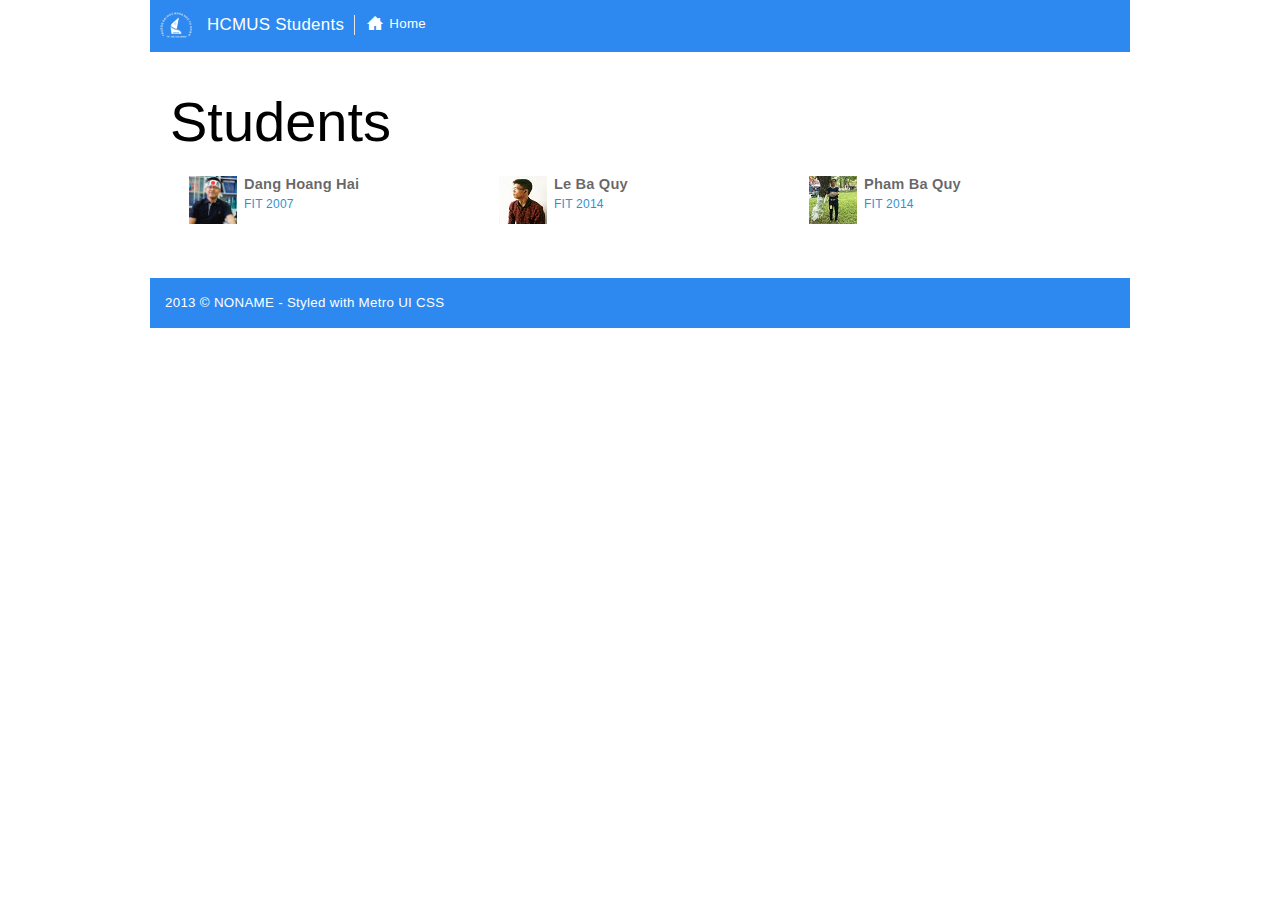
<file: index.html>
<!DOCTYPE html>
<html xmlns="http://www.w3.org/1999/html">
  <head>
    <meta charset="utf-8">
    <meta name="viewport" content="target-densitydpi=device-dpi, width=device-width, initial-scale=1.0, maximum-scale=1">
    <meta name="description" content="HCMUS Students">
    <!-- Thong tin -->
    <meta name="author" content="NONAME">
    <link href="./static/css/modern.css" rel="stylesheet">
    <link href="./static/css/modern-responsive.css" rel="stylesheet">
    <link href="./static/css/site.css" rel="stylesheet">

    <script type="text/javascript" src="./static/javascript/jquery.js"></script>
    <script type="text/javascript" src="./static/javascript/dropdown.js"></script>


    <title>HCMUS Students</title>
  </head>

  <body class="metrouicss">
    <!-- Navigation -->
    <div class="page">
      <div class="nav-bar" id="header">
        <div class="nav-bar-inner padding10">
          <span class="pull-menu"></span>
          <a href="index.html">
            <img class="place-left" src="./static/images/logo.png" alt="HCMUS">
            <span class="element brand">HCMUS Students</span>
          </a>
          <div class="divider"></div>
          <ul class="menu">
            <li><a href="index.html"><i class="icon-home"></i>Home</a></li>
          </ul>
        </div>
      </div>
    </div>

    <div class="page">
      <!-- Header -->
      <div class="page-header">
        <div class="page-header-content">
          <h1>Students</h1>
        </div>
      </div>
      <!-- Content -->
      <div class="page-region">
        <div class="page-region-content">
          <ul class="listview fluid">
	     <li>
              <a href="0712345.html">
                <div class="icon">
                  <img src="./images/0712345_t.jpg" alt="0712345">
                </div>
                <div class="data">
                  <h4>Dang Hoang Hai</h4>
                  <!-- Khoa - Khoa hoc -->
                  <p>FIT 2007</p>
                </div>
              </a>
            </li>
	     <li>
              <a href="1412449.html">
                <div class="icon">
                  <img src="./images/1412449_t.jpg" alt="1412449">
                </div>
                <div class="data">
                  <h4>Le Ba Quy</h4>
                  <!-- Khoa - Khoa hoc -->
                  <p>FIT 2014</p>
                </div>
              </a>
            </li>
	     <li>
              <a href="1412400.html">
                <div class="icon">
                  <img src="./images/1412400_t.jpg" alt="1412400">
                </div>
                <div class="data">
                  <h4>Pham Ba Quy</h4>
                  <!-- Khoa - Khoa hoc -->
                  <p>FIT 2014</p>
                </div>
              </a>
            </li>
</ul>        </div>      </div>    </div>    <!-- Footer -->    <div class="page">      <div class="nav-bar" id="footer">        <div class="nav-bar-inner padding10">          <span class="element">            <!-- Th�m th�ng tin -->            2013 &copy; NONAME - Styled with <a class="fg-color-white" href="http://metroui.org.ua">Metro UI CSS</a>          </span>        </div>      </div>    </div>  </body></html>
</file>
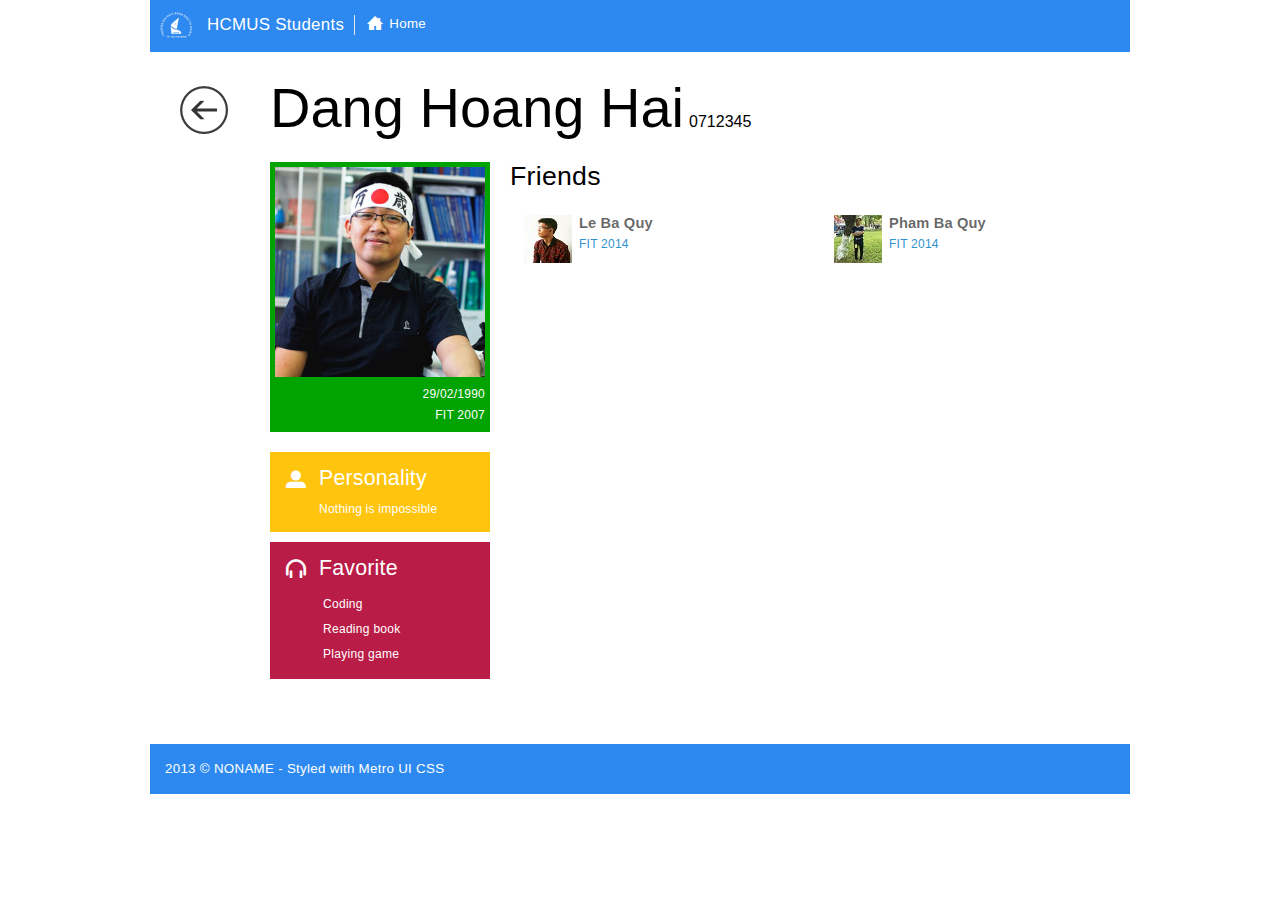
<file: 0712345.html>
<!DOCTYPE html>
<html xmlns="http://www.w3.org/1999/html">
  <head>
    <meta charset="utf-8">
    <meta name="viewport" content="target-densitydpi=device-dpi, width=device-width, initial-scale=1.0, maximum-scale=1">
    <meta name="description" content="HCMUS Students">
    <!-- Thong tin -->
    <meta name="author" content="NONAME">
    <link href="./static/css/modern.css" rel="stylesheet">
    <link href="./static/css/modern-responsive.css" rel="stylesheet">
    <link href="./static/css/site.css" rel="stylesheet">

    <script type="text/javascript" src="./static/javascript/jquery.js"></script>
    <script type="text/javascript" src="./static/javascript/dropdown.js"></script>

    <!-- Ho ten - MSSV -->
    <title>Dang Hoang Hai - 0712345</title>
  </head>

  <body class="metrouicss">
    <!-- Navigation -->
    <div class="page">
      <div class="nav-bar" id="header">
        <div class="nav-bar-inner padding10">
          <span class="pull-menu"></span>
          <a href="index.html">
            <img class="place-left" src="./static/images/logo.png" alt="HCMUS">
            <span class="element brand">HCMUS Students</span>
          </a>
          <div class="divider"></div>
          <ul class="menu">
            <li><a href="index.html"><i class="icon-home"></i>Home</a></li>
          </ul>
        </div>
      </div>
    </div>

    <div class="page secondary">
      <!-- Header -->
      <div class="page-header">
        <div class="page-header-content">
          <!-- Ho ten - MSSV -->
          <h1>Dang Hoang Hai<small>0712345</small></h1>
          <a href="index.html" class="back-button big page-back"></a>
        </div>
      </div>
      <!-- Content -->
      <div class="page-region">
        <div class="page-region-content">
          <div class="grid">
            <div class="row">
              <div class="span3">
                <div class="image-container bg-color-green">
                  <img src="./images/0712345.jpg" alt="0712345">
                  <div class="overlay">
                    <!-- Ngay sinh -->
                    <p>29/02/1990</p>
                    <!-- Khoa - Khoa hoc -->
                    <p>FIT 2007</p>
                  </div>
                </div>
                <ul class="listview" id="personality">
                  <li class="bg-color-yellow fg-color-white">
                    <div class="icon">
                      <i class="icon-user"></i>
                    </div>
                    <div class="data">
                      <h3>Personality</h3>
                      <p>Nothing is impossible</p>
                    </div>
                  </li>
                  <li class="bg-color-red fg-color-white">
                    <div class="icon">
                      <i class="icon-headphones"></i>
                    </div>
                    <div class="data">
                      <h3>Favorite</h3>
                      <ul>
<li>Coding</li>
<li>Reading book</li>
<li>Playing game</li>
</ul>
                    </div>
                  </li>
                </ul>
              </div>
              <div class="span8">
                <h2>Friends</h2>
                <ul class="listview fluid">
<li>                    <a href="1412449.html">                      <div class="icon">                        <img src="./images/1412449_t.jpg" alt="1412449">                      </div>                      <div class="data">                        <h4>Le Ba Quy</h4>                        <p>FIT 2014</p>                      </div>                    </a>                  </li><li>                    <a href="1412400.html">                      <div class="icon">                        <img src="./images/1412400_t.jpg" alt="1412400">                      </div>                      <div class="data">                        <h4>Pham Ba Quy</h4>                        <p>FIT 2014</p>                      </div>                    </a>                  </li></ul>              </div>            </div>          </div>        </div>      </div>    </div>    <!-- Footer -->    <div class="page">      <div class="nav-bar" id="footer">        <div class="nav-bar-inner padding10">          <span class="element">            <!-- Thong tin -->            2013 &copy; NONAME - Styled with <a class="fg-color-white" href="http://metroui.org.ua">Metro UI CSS</a>          </span>        </div>      </div>    </div>  </body></html>
</file>
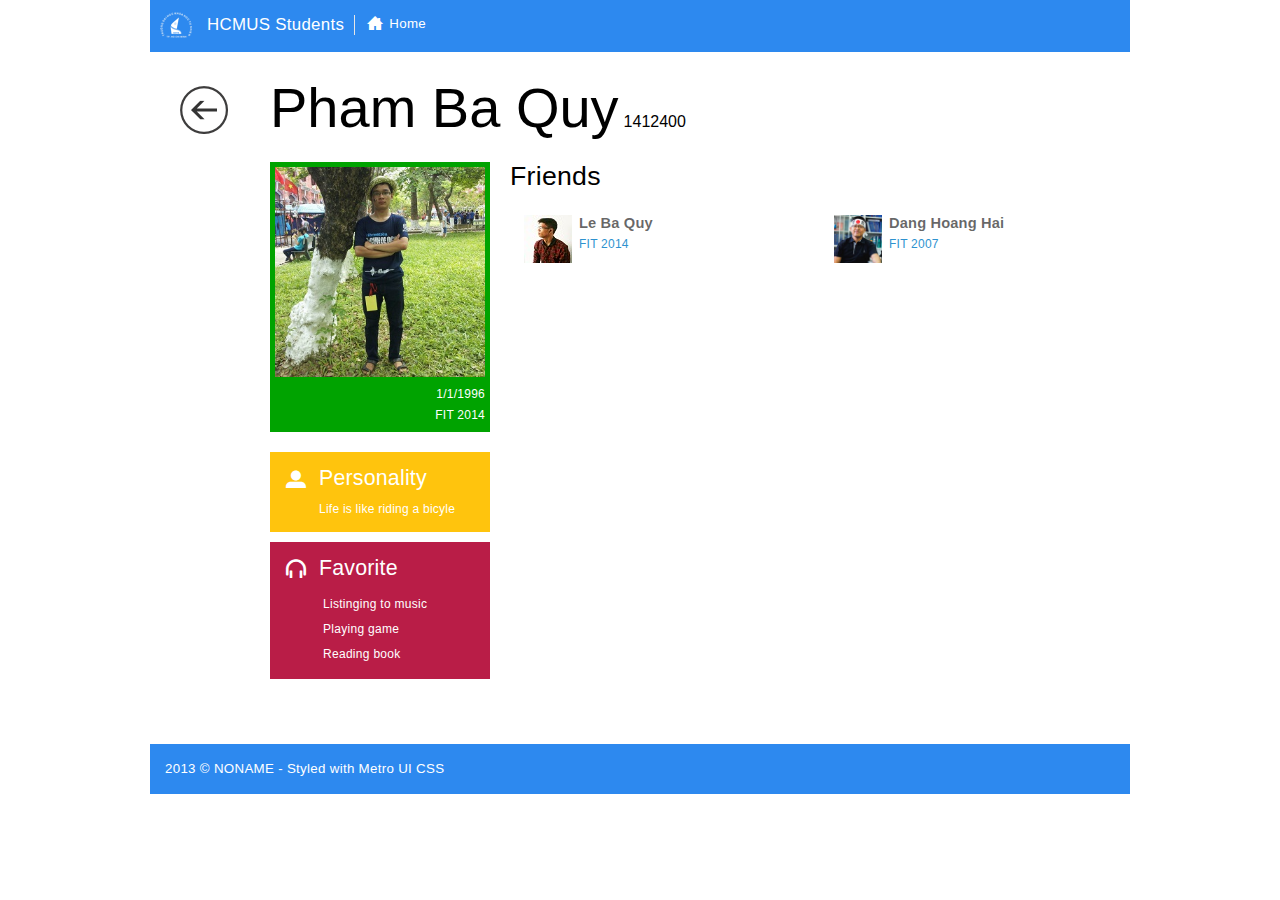
<file: 1412400.html>
<!DOCTYPE html>
<html xmlns="http://www.w3.org/1999/html">
  <head>
    <meta charset="utf-8">
    <meta name="viewport" content="target-densitydpi=device-dpi, width=device-width, initial-scale=1.0, maximum-scale=1">
    <meta name="description" content="HCMUS Students">
    <!-- Thong tin -->
    <meta name="author" content="NONAME">
    <link href="./static/css/modern.css" rel="stylesheet">
    <link href="./static/css/modern-responsive.css" rel="stylesheet">
    <link href="./static/css/site.css" rel="stylesheet">

    <script type="text/javascript" src="./static/javascript/jquery.js"></script>
    <script type="text/javascript" src="./static/javascript/dropdown.js"></script>

    <!-- Ho ten - MSSV -->
    <title>Pham Ba Quy - 1412400</title>
  </head>

  <body class="metrouicss">
    <!-- Navigation -->
    <div class="page">
      <div class="nav-bar" id="header">
        <div class="nav-bar-inner padding10">
          <span class="pull-menu"></span>
          <a href="index.html">
            <img class="place-left" src="./static/images/logo.png" alt="HCMUS">
            <span class="element brand">HCMUS Students</span>
          </a>
          <div class="divider"></div>
          <ul class="menu">
            <li><a href="index.html"><i class="icon-home"></i>Home</a></li>
          </ul>
        </div>
      </div>
    </div>

    <div class="page secondary">
      <!-- Header -->
      <div class="page-header">
        <div class="page-header-content">
          <!-- Ho ten - MSSV -->
          <h1>Pham Ba Quy<small>1412400</small></h1>
          <a href="index.html" class="back-button big page-back"></a>
        </div>
      </div>
      <!-- Content -->
      <div class="page-region">
        <div class="page-region-content">
          <div class="grid">
            <div class="row">
              <div class="span3">
                <div class="image-container bg-color-green">
                  <img src="./images/1412400.jpg" alt="1412400">
                  <div class="overlay">
                    <!-- Ngay sinh -->
                    <p>1/1/1996</p>
                    <!-- Khoa - Khoa hoc -->
                    <p>FIT 2014</p>
                  </div>
                </div>
                <ul class="listview" id="personality">
                  <li class="bg-color-yellow fg-color-white">
                    <div class="icon">
                      <i class="icon-user"></i>
                    </div>
                    <div class="data">
                      <h3>Personality</h3>
                      <p>Life is like riding a bicyle</p>
                    </div>
                  </li>
                  <li class="bg-color-red fg-color-white">
                    <div class="icon">
                      <i class="icon-headphones"></i>
                    </div>
                    <div class="data">
                      <h3>Favorite</h3>
                      <ul>
<li>Listinging to music</li>
<li>Playing game</li>
<li>Reading book</li>
</ul>
                    </div>
                  </li>
                </ul>
              </div>
              <div class="span8">
                <h2>Friends</h2>
                <ul class="listview fluid">
<li>                    <a href="1412449.html">                      <div class="icon">                        <img src="./images/1412449_t.jpg" alt="1412449">                      </div>                      <div class="data">                        <h4>Le Ba Quy</h4>                        <p>FIT 2014</p>                      </div>                    </a>                  </li><li>                    <a href="0712345.html">                      <div class="icon">                        <img src="./images/0712345_t.jpg" alt="0712345">                      </div>                      <div class="data">                        <h4>Dang Hoang Hai</h4>                        <p>FIT 2007</p>                      </div>                    </a>                  </li></ul>              </div>            </div>          </div>        </div>      </div>    </div>    <!-- Footer -->    <div class="page">      <div class="nav-bar" id="footer">        <div class="nav-bar-inner padding10">          <span class="element">            <!-- Thong tin -->            2013 &copy; NONAME - Styled with <a class="fg-color-white" href="http://metroui.org.ua">Metro UI CSS</a>          </span>        </div>      </div>    </div>  </body></html>
</file>
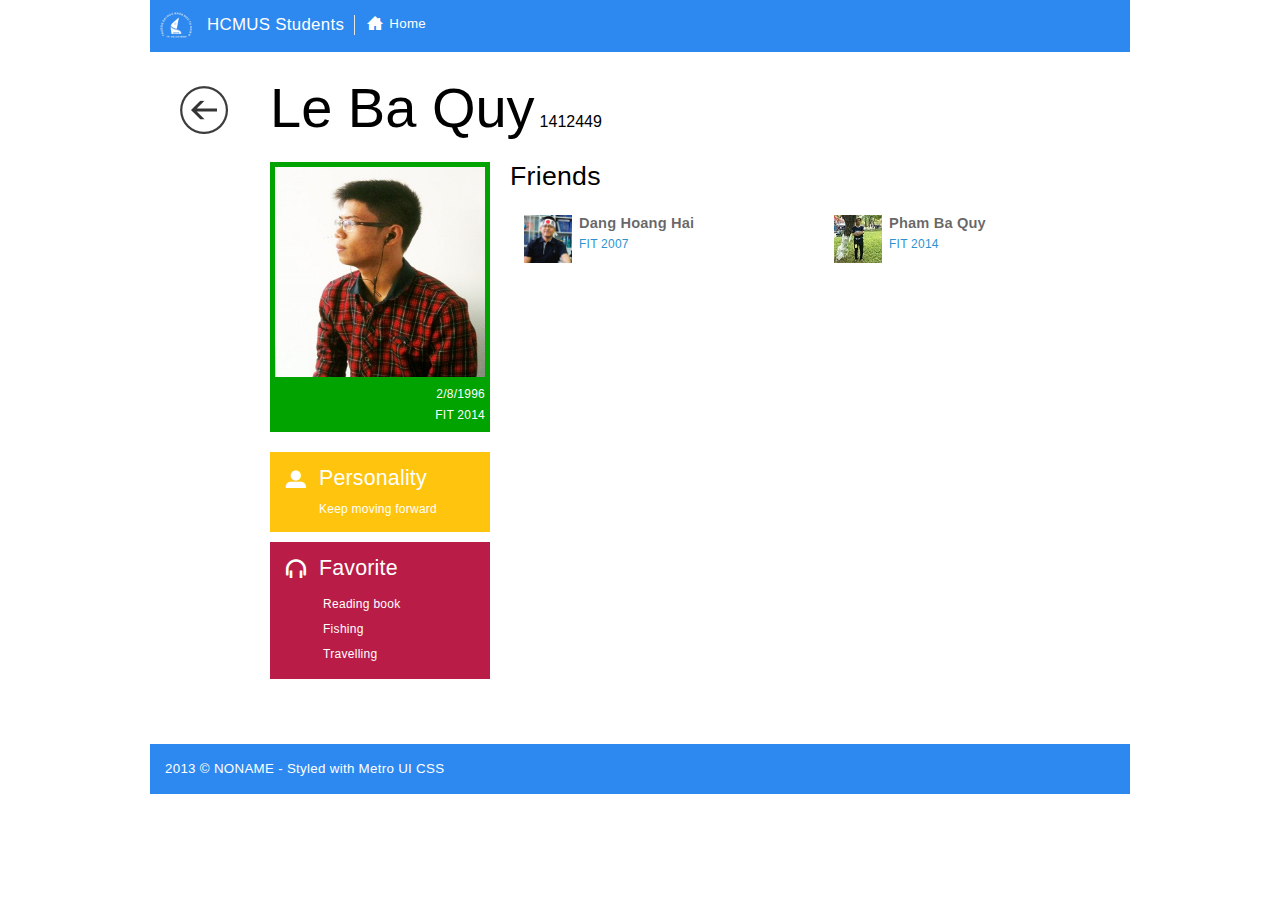
<file: 1412449.html>
<!DOCTYPE html>
<html xmlns="http://www.w3.org/1999/html">
  <head>
    <meta charset="utf-8">
    <meta name="viewport" content="target-densitydpi=device-dpi, width=device-width, initial-scale=1.0, maximum-scale=1">
    <meta name="description" content="HCMUS Students">
    <!-- Thong tin -->
    <meta name="author" content="NONAME">
    <link href="./static/css/modern.css" rel="stylesheet">
    <link href="./static/css/modern-responsive.css" rel="stylesheet">
    <link href="./static/css/site.css" rel="stylesheet">

    <script type="text/javascript" src="./static/javascript/jquery.js"></script>
    <script type="text/javascript" src="./static/javascript/dropdown.js"></script>

    <!-- Ho ten - MSSV -->
    <title>Le Ba Quy - 1412449</title>
  </head>

  <body class="metrouicss">
    <!-- Navigation -->
    <div class="page">
      <div class="nav-bar" id="header">
        <div class="nav-bar-inner padding10">
          <span class="pull-menu"></span>
          <a href="index.html">
            <img class="place-left" src="./static/images/logo.png" alt="HCMUS">
            <span class="element brand">HCMUS Students</span>
          </a>
          <div class="divider"></div>
          <ul class="menu">
            <li><a href="index.html"><i class="icon-home"></i>Home</a></li>
          </ul>
        </div>
      </div>
    </div>

    <div class="page secondary">
      <!-- Header -->
      <div class="page-header">
        <div class="page-header-content">
          <!-- Ho ten - MSSV -->
          <h1>Le Ba Quy<small>1412449</small></h1>
          <a href="index.html" class="back-button big page-back"></a>
        </div>
      </div>
      <!-- Content -->
      <div class="page-region">
        <div class="page-region-content">
          <div class="grid">
            <div class="row">
              <div class="span3">
                <div class="image-container bg-color-green">
                  <img src="./images/1412449.jpg" alt="1412449">
                  <div class="overlay">
                    <!-- Ngay sinh -->
                    <p>2/8/1996</p>
                    <!-- Khoa - Khoa hoc -->
                    <p>FIT 2014</p>
                  </div>
                </div>
                <ul class="listview" id="personality">
                  <li class="bg-color-yellow fg-color-white">
                    <div class="icon">
                      <i class="icon-user"></i>
                    </div>
                    <div class="data">
                      <h3>Personality</h3>
                      <p>Keep moving forward</p>
                    </div>
                  </li>
                  <li class="bg-color-red fg-color-white">
                    <div class="icon">
                      <i class="icon-headphones"></i>
                    </div>
                    <div class="data">
                      <h3>Favorite</h3>
                      <ul>
<li> Reading book</li>
<li>Fishing</li>
<li>Travelling</li>
</ul>
                    </div>
                  </li>
                </ul>
              </div>
              <div class="span8">
                <h2>Friends</h2>
                <ul class="listview fluid">
<li>                    <a href="0712345.html">                      <div class="icon">                        <img src="./images/0712345_t.jpg" alt="0712345">                      </div>                      <div class="data">                        <h4>Dang Hoang Hai</h4>                        <p>FIT 2007</p>                      </div>                    </a>                  </li><li>                    <a href="1412400.html">                      <div class="icon">                        <img src="./images/1412400_t.jpg" alt="1412400">                      </div>                      <div class="data">                        <h4>Pham Ba Quy</h4>                        <p>FIT 2014</p>                      </div>                    </a>                  </li></ul>              </div>            </div>          </div>        </div>      </div>    </div>    <!-- Footer -->    <div class="page">      <div class="nav-bar" id="footer">        <div class="nav-bar-inner padding10">          <span class="element">            <!-- Thong tin -->            2013 &copy; NONAME - Styled with <a class="fg-color-white" href="http://metroui.org.ua">Metro UI CSS</a>          </span>        </div>      </div>    </div>  </body></html>
</file>
<file: static/css/modern-responsive.css>
/*
 * Metro UI CSS
 * (c) 2012-2013 by Sergey Pimenov
 * Licensed under the MIT License and Commercial
 *
 * Responsive.less
 *
 */
/*
 * Metro UI CSS
 * (c) 2012-2013 by Sergey Pimenov
 * Licensed under the MIT License and Commercial
 *
 * Colors.less
 *
 */
.fg-color-blue {
  color: #2d89ef !important;
}
.fg-color-blueLight {
  color: #eff4ff !important;
}
.fg-color-blueDark {
  color: #2b5797 !important;
}
.fg-color-green {
  color: #00a300 !important;
}
.fg-color-greenLight {
  color: #99b433 !important;
}
.fg-color-greenDark {
  color: #1e7145 !important;
}
.fg-color-red {
  color: #b91d47 !important;
}
.fg-color-yellow {
  color: #ffc40d !important;
}
.fg-color-orange {
  color: #e3a21a !important;
}
.fg-color-orangeDark {
  color: #da532c !important;
}
.fg-color-pink {
  color: #9f00a7 !important;
}
.fg-color-pinkDark {
  color: #7e3878 !important;
}
.fg-color-purple {
  color: #603cba !important;
}
.fg-color-darken {
  color: #1d1d1d !important;
}
.fg-color-lighten {
  color: #d5e7ec !important;
}
.fg-color-white {
  color: #ffffff !important;
}
.fg-color-grayDark {
  color: #525252 !important;
}
.fg-color-magenta {
  color: #ff0097 !important;
}
.fg-color-teal {
  color: #00aba9 !important;
}
.fg-color-redLight {
  color: #ee1111 !important;
}
.bg-color-blue {
  background-color: #2d89ef !important;
}
.bg-color-blueLight {
  background-color: #eff4ff !important;
}
.bg-color-blueDark {
  background-color: #2b5797 !important;
}
.bg-color-green {
  background-color: #00a300 !important;
}
.bg-color-greenLight {
  background-color: #99b433 !important;
}
.bg-color-greenDark {
  background-color: #1e7145 !important;
}
.bg-color-red {
  background-color: #b91d47 !important;
}
.bg-color-yellow {
  background-color: #ffc40d !important;
}
.bg-color-orange {
  background-color: #e3a21a !important;
}
.bg-color-orangeDark {
  background-color: #da532c !important;
}
.bg-color-pink {
  background-color: #9f00a7 !important;
}
.bg-color-pinkDark {
  background-color: #7e3878 !important;
}
.bg-color-purple {
  background-color: #603cba !important;
}
.bg-color-darken {
  background-color: #1d1d1d !important;
}
.bg-color-lighten {
  background-color: #d5e7ec !important;
}
.bg-color-white {
  background-color: #ffffff !important;
}
.bg-color-grayDark {
  background-color: #525252 !important;
}
.bg-color-magenta {
  background-color: #ff0097 !important;
}
.bg-color-teal {
  background-color: #00aba9 !important;
}
.bg-color-redLight {
  background-color: #ee1111 !important;
}
[class*=border-color] {
  border: 2px solid;
}
.border-color-blue {
  border-color: #2d89ef !important;
}
.border-color-blueLight {
  border-color: #eff4ff !important;
}
.border-color-blueDark {
  border-color: #2b5797 !important;
}
.border-color-green {
  border-color: #00a300 !important;
}
.border-color-greenLight {
  border-color: #99b433 !important;
}
.border-color-greenDark {
  border-color: #1e7145 !important;
}
.border-color-red {
  border-color: #b91d47 !important;
}
.border-color-yellow {
  border-color: #ffc40d !important;
}
.border-color-orange {
  border-color: #e3a21a !important;
}
.border-color-orangeDark {
  border-color: #da532c !important;
}
.border-color-pink {
  border-color: #9f00a7 !important;
}
.border-color-pinkDark {
  border-color: #7e3878 !important;
}
.border-color-purple {
  border-color: #603cba !important;
}
.border-color-darken {
  border-color: #1d1d1d !important;
}
.border-color-lighten {
  border-color: #d5e7ec !important;
}
.border-color-white {
  border-color: #ffffff !important;
}
.border-color-grayDark {
  border-color: #525252 !important;
}
.border-color-magenta {
  border-color: #ff0097 !important;
}
.border-color-teal {
  border-color: #00aba9 !important;
}
.border-color-redLight {
  border-color: #ee1111 !important;
}
*:hover[class=outline-color] {
  outline: 3px solid;
}
.outline-color-blue {
  outline-color: #2d89ef !important;
}
.outline-color-blueLight {
  outline-color: #eff4ff !important;
}
.outline-color-blueDark {
  outline-color: #2b5797 !important;
}
.outline-color-green {
  outline-color: #00a300 !important;
}
.outline-color-greenLight {
  outline-color: #99b433 !important;
}
.outline-color-greenDark {
  outline-color: #1e7145 !important;
}
.outline-color-red {
  outline-color: #b91d47 !important;
}
.outline-color-yellow {
  outline-color: #ffc40d !important;
}
.outline-color-orange {
  outline-color: #e3a21a !important;
}
.outline-color-orangeDark {
  outline-color: #da532c !important;
}
.outline-color-pink {
  outline-color: #9f00a7 !important;
}
.outline-color-pinkDark {
  outline-color: #7e3878 !important;
}
.outline-color-purple {
  outline-color: #603cba !important;
}
.outline-color-darken {
  outline-color: #1d1d1d !important;
}
.outline-color-lighten {
  outline-color: #d5e7ec !important;
}
.outline-color-white {
  outline-color: #ffffff !important;
}
.outline-color-grayDark {
  outline-color: #525252 !important;
}
.outline-color-magenta {
  outline-color: #ff0097 !important;
}
.outline-color-teal {
  outline-color: #00aba9 !important;
}
.outline-color-redLight {
  outline-color: #ee1111 !important;
}
/*
 * Metro UI CSS
 * (c) 2012-2013 by Sergey Pimenov
 * Licensed under the MIT License and Commercial
 *
 * Responsive-1200.less
 *
 */
/* Large desktop */
@media (min-width: 1200px) {
  
}
@media (min-width: 980px) {
  .metrouicss .nav-bar .nav-bar-inner .pull-menu {
    display: none;
  }
  .metrouicss .nav-bar .nav-bar-inner > ul.menu {
    display: block !important;
  }
}
/*
 * Metro UI CSS
 * (c) 2012-2013 by Sergey Pimenov
 * Licensed under the MIT License and Commercial
 *
 * Responsive-979.less
 *
 */
/* Portrait tablet to landscape and desktop */
@media (min-width: 768px) and (max-width: 979px) {
  .metrouicss .span1 {
    width: 42px;
  }
  .metrouicss .span2 {
    width: 104px;
  }
  .metrouicss .span3 {
    width: 166px;
  }
  .metrouicss .span4 {
    width: 228px;
  }
  .metrouicss .span5 {
    width: 290px;
  }
  .metrouicss .span6 {
    width: 352px;
  }
  .metrouicss .span7 {
    width: 414px;
  }
  .metrouicss .span8 {
    width: 476px;
  }
  .metrouicss .span9 {
    width: 538px;
  }
  .metrouicss .span10 {
    width: 600px;
  }
  .metrouicss .span11 {
    width: 662px;
  }
  .metrouicss .span12 {
    width: 724px;
  }
  .metrouicss .offset1 {
    margin-left: 62px;
  }
  .metrouicss .offset2 {
    margin-left: 124px;
  }
  .metrouicss .offset3 {
    margin-left: 186px;
  }
  .metrouicss .offset4 {
    margin-left: 248px;
  }
  .metrouicss .offset5 {
    margin-left: 310px;
  }
  .metrouicss .offset6 {
    margin-left: 372px;
  }
  .metrouicss .offset7 {
    margin-left: 434px;
  }
  .metrouicss .offset8 {
    margin-left: 496px;
  }
  .metrouicss .offset9 {
    margin-left: 558px;
  }
  .metrouicss .offset10 {
    margin-left: 620px;
  }
  .metrouicss .offset11 {
    margin-left: 682px;
  }
  .metrouicss .offset12 {
    margin-left: 744px;
  }
  .metrouicss .nav-bar .nav-bar-inner .pull-menu {
    display: inline-block;
  }
  .metrouicss .nav-bar .nav-bar-inner > .divider {
    float: none ;
  }
  .metrouicss .nav-bar .nav-bar-inner .element {
    float: none;
  }
  .metrouicss .nav-bar .nav-bar-inner > ul.menu {
    display: none;
    float: none;
    margin: 5px;
  }
  .metrouicss .nav-bar .nav-bar-inner > ul.menu > li {
    display: block;
    float: none;
    width: 100%;
    margin-left: 0;
    padding-left: 5px;
  }
  .metrouicss .nav-bar .nav-bar-inner > ul.menu > li a {
    display: block;
    float: none;
  }
  .metrouicss .nav-bar .nav-bar-inner > ul.menu > li .dropdown-menu {
    position: relative;
    width: 100%;
    border: 0;
  }
  .metrouicss .nav-bar .nav-bar-inner [data-role=dropdown] {
    margin-right: 20px !important;
  }
  .metrouicss .nav-bar .nav-bar-inner [data-role=dropdown] > a {
    cursor: pointer;
  }
  .metrouicss .nav-bar .nav-bar-inner [data-role=dropdown] > a:before {
    position: absolute;
    content: "\203A";
    display: block;
    font-size: 1.4em;
    left: 100%;
    margin-left: -10px;
    top: 8px;
    -webkit-transform: rotate(90deg);
    -moz-transform: rotate(90deg);
    -ms-transform: rotate(90deg);
    -o-transform: rotate(90deg);
    transform: rotate(90deg);
  }
}
/*
 * Metro UI CSS
 * (c) 2012-2013 by Sergey Pimenov
 * Licensed under the MIT License and Commercial
 *
 * Responsive-767.less
 *
 */
/* Landscape phone to portrait tablet */
/*
 * Metro UI CSS
 * (c) 2012-2013 by Sergey Pimenov
 * Licensed under the MIT License and Commercial
 *
 * Routines.less
 *
 */
.place-left {
  float: left !important;
  margin-right: 10px;
}
.place-right {
  float: right !important;
  margin-left: 10px;
}
.scroll-y,
.scroll-vertical {
  overflow-y: scroll;
}
.scroll-x,
.scroll-horizontal {
  overflow-x: scroll;
}
.pos-rel {
  position: relative;
}
.pos-abs {
  position: absolute;
}
.pos-fix {
  position: fixed;
}
.text-left {
  text-align: left;
}
.text-right {
  text-align: right;
}
.text-center {
  text-align: center;
}
.text-justify {
  text-align: justify;
}
.top-left {
  position: absolute;
  top: 0;
  left: 0;
}
.top-right {
  position: absolute;
  top: 0;
  right: 0;
}
.bottom-right {
  position: absolute;
  bottom: 0;
  right: 0;
}
.bottom-left {
  position: absolute;
  bottom: 0;
  left: 0;
}
.no-overflow {
  overflow: hidden;
}
.no-display {
  display: none;
}
.no-margin {
  margin: 0;
}
.no-padding {
  padding: 0;
}
.no-border {
  border: 0;
}
.no-border-all {
  border: 0;
}
.no-border-all * {
  border: 0;
}
.as-block {
  display: block;
  float: none !important;
}
.as-inline-block {
  display: inline-block;
}
.nlm {
  margin-left: 0 !important;
}
.nrm {
  margin-right: 0 !important;
}
.clearfix {
  *zoom: 1;
}
.clearfix:before,
.clearfix:after {
  display: table;
  content: "";
}
.clearfix:after {
  clear: both;
}
.padding5 {
  padding: 5px;
}
.padding10 {
  padding: 10px;
}
.padding15 {
  padding: 15px;
}
.padding20 {
  padding: 20px;
}
.padding30 {
  padding: 30px;
}
.padding40 {
  padding: 40px;
}
.padding80 {
  padding: 80px;
}
.selected {
  border: 4px #2d89ef solid;
}
.selected:after {
  width: 0;
  height: 0;
  border-top: 40px solid #2d89ef;
  border-left: 40px solid transparent;
  position: absolute;
  display: block;
  right: 0;
  content: ".";
  top: 0;
  z-index: 1001;
}
.selected:before {
  position: absolute;
  content: "\e08a";
  color: #fff;
  right: 4px;
  font-family: iconFont;
  z-index: 1002;
}
.border {
  border: 1px #ccc solid;
}
@media (max-width: 767px) {
  body {
    padding-right: 10px;
    padding-left: 10px !important;
  }
  .metrouicss [class*="span"],
  .metrouicss .hero-unit {
    float: none;
    display: block;
    width: 100%;
    margin-left: 0;
    margin-right: 0;
  }
  .metrouicss [class*="offset"],
  .metrouicss .hero-unit {
    margin-left: 0;
  }
  .metrouicss table thead tr th {
    font-size: 9pt;
  }
  .metrouicss table tbody tr td {
    font-size: 10pt;
  }
  .metrouicss h1 {
    font-size: 30pt;
  }
  .metrouicss h2 {
    font-size: 16pt;
  }
  .metrouicss .nav-bar .nav-bar-inner .pull-menu {
    display: inline-block;
  }
  .metrouicss .nav-bar .nav-bar-inner > .divider {
    float: none !important;
  }
  .metrouicss .nav-bar .nav-bar-inner .element {
    float: none;
  }
  .metrouicss .nav-bar .nav-bar-inner > ul.menu {
    display: none;
    float: none;
    margin: 5px;
  }
  .metrouicss .nav-bar .nav-bar-inner > ul.menu > li {
    display: block;
    float: none;
    width: 100%;
    margin-left: 0;
    padding-left: 5px;
  }
  .metrouicss .nav-bar .nav-bar-inner > ul.menu > li a {
    display: block;
    float: none;
  }
  .metrouicss .nav-bar .nav-bar-inner > ul.menu > li .dropdown-menu {
    position: relative;
    width: 100%;
    border: 0;
  }
  .metrouicss .nav-bar .nav-bar-inner [data-role=dropdown] {
    margin-right: 20px !important;
  }
  .metrouicss .nav-bar .nav-bar-inner [data-role=dropdown] > a {
    cursor: pointer;
  }
  .metrouicss .nav-bar .nav-bar-inner [data-role=dropdown] > a:before {
    position: absolute;
    content: "\203A";
    display: block;
    font-size: 1.4em;
    left: 100%;
    margin-left: -10px;
    top: 8px;
    -webkit-transform: rotate(90deg);
    -moz-transform: rotate(90deg);
    -ms-transform: rotate(90deg);
    -o-transform: rotate(90deg);
    transform: rotate(90deg);
  }
  .metrouicss .page-control {
    position: relative;
  }
  .metrouicss .page-control .menu-pull {
    background-image: url("[data-uri]");
    display: block;
    width: 24px;
    height: 24px;
    float: right;
    margin-top: 10px;
    margin-right: 10px;
    cursor: pointer;
  }
  .metrouicss .page-control .menu-pull-bar {
    display: block;
    width: 100%;
    height: 44px;
    border: 1px solid #CCC;
    border-bottom: 0px;
    background-color: rgba(217, 217, 217, 0.16);
    padding: 10px 0px 10px 20px;
    color: #2D89EF;
  }
  .metrouicss .page-control ul {
    width: 100%;
    height: auto;
    margin: 0px;
    position: relative;
    padding: 0px 20px 10px 20px;
    border: 1px solid #CCC;
    border-bottom: 0px;
    border-top: 0px;
    display: none;
  }
  .metrouicss .page-control ul li {
    display: block;
    float: left;
    width: 100%;
    padding-left: 0;
    line-height: 32px;
    position: relative;
    height: auto;
  }
  .metrouicss .page-control ul li:first-child {
    margin-left: 0px;
  }
  .metrouicss .page-control ul li.active {
    border: 0px;
    background-color: rgba(0, 0, 0, 0);
  }
  .metrouicss .page-control ul li.active a {
    color: #1e1e1e;
  }
  .metrouicss .page-control ul li a {
    width: 100%;
    text-align: left;
  }
  .metrouicss .page-control ul li a:hover {
    background: #464646;
    color: #fff;
  }
  .metrouicss .page-control .frames {
    margin-top: 0px;
  }
  .metrouicss .tile {
    width: 120px;
    height: 120px;
  }
  .metrouicss .tile.double {
    width: 250px;
  }
  .metrouicss .tile.triple {
    width: 380px;
  }
  .metrouicss .tile.quadro {
    width: 510px;
  }
  .metrouicss .tile.double-vertical {
    height: 250px;
  }
  .metrouicss .tile.triple-vertical {
    height: 380px;
  }
  .metrouicss .tile.quadro-vertical {
    height: 510px;
  }
  .metrouicss .tile .tile-content {
    padding: 5px 10px;
  }
  .metrouicss .tile.icon > .tile-content img {
    width: 48px;
    height: 48px;
    margin-left: -24px;
    margin-top: -24px;
  }
  .metrouicss .tile .brand > .badge,
  .metrouicss .tile .tile-status > .badge {
    width: 26px;
    height: 28px;
    right: 0;
    font-size: 9pt;
  }
  .metrouicss .tile .brand > .name,
  .metrouicss .tile .tile-status > .name {
    margin-left: 10px;
  }
  .metrouicss .tile .brand > .icon,
  .metrouicss .tile .tile-status > .icon {
    width: 24px;
    height: 24px;
    margin: 5px 10px;
  }
  .metrouicss .tile .brand > .text,
  .metrouicss .tile .tile-status > .text {
    left: 40px;
    right: 40px;
    font-size: 8pt;
  }
}
/*
 * Metro UI CSS
 * (c) 2012-2013 by Sergey Pimenov
 * Licensed under the MIT License and Commercial
 *
 * Responsive-480.less
 *
 */
/* Landscape phones and down */
@media (max-width: 480px) {
  .metrouicss .page.secondary .page-back {
    width: 24px;
    height: 24px;
    left: 0px !important;
  }
  .metrouicss .page.secondary .page-header .page-header-content {
    height: 60px;
    min-height: 50px;
  }
  .metrouicss .page.secondary .page-header .page-header-content h1 {
    left: 40px;
  }
  .metrouicss .page.secondary .page-region .page-region-content {
    padding-left: 0 ;
  }
  .metrouicss .page.fixed-header .page-header {
    position: relative !important;
  }
  .metrouicss .page.fixed-header .page-header .page-header-content .user-login {
    float: right;
    margin: 35px 44px 0 0;
    cursor: pointer;
  }
  .metrouicss .page.fixed-header .page-header .page-header-content .user-login .avatar {
    float: right;
    border: 1px #ccc solid;
    width: 40px;
    height: 40px;
  }
  .metrouicss .page.fixed-header .page-header .page-header-content .user-login .avatar img {
    width: 100%;
    height: 100%;
  }
  .metrouicss .page.fixed-header .page-header .page-header-content .user-login .name {
    float: left;
    margin: 0px 10px;
    text-align: right;
  }
  .metrouicss .page.fixed-header .page-header .page-header-content .user-login .name .first-name {
    font-family: "Segoe UI Light", "Open Sans", sans-serif, sans;
    font-size: 14pt;
    display: block;
    margin: 0;
  }
  .metrouicss .page.fixed-header .page-header .page-header-content .user-login .name .last-name {
    font-family: "Open Sans", sans-serif, sans;
    font-size: 8pt;
    display: block;
    margin: 0;
  }
  .metrouicss .page.fixed-header .page-header .page-header-content h1 {
    left: 0;
  }
  .metrouicss .page.fixed-header .page-region {
    padding-top: 20px;
  }
  .metrouicss .horizontal-menu {
    height: auto;
  }
  .metrouicss .horizontal-menu > ul {
    width: 100%;
    display: block;
    height: auto;
  }
  .metrouicss .horizontal-menu > ul > li {
    width: 100%;
    float: none;
    display: block;
    position: relative;
    border-bottom: 1px #1e1e1e solid;
  }
  .metrouicss .horizontal-menu > ul > li:last-child {
    border-bottom: 1px transparent solid;
  }
  .metrouicss .horizontal-menu > ul > li a {
    width: 100%;
    float: none;
  }
  .metrouicss .horizontal-menu > ul li ul {
    position: relative;
    width: 100%;
    border: 0;
    left: 10px;
  }
  .metrouicss table thead tr th {
    font-size: 8pt;
  }
  .metrouicss table tbody tr td {
    font-size: 9pt;
    padding: 2px 5px;
  }
  .metrouicss h1 {
    font-size: 26pt;
    line-height: 18px;
  }
  .metrouicss h2 {
    font-size: 16pt;
    line-height: 16px;
  }
  .metrouicss h3 {
    font-size: 13pt;
    line-height: 16px;
  }
  .metrouicss h3 {
    font-size: 13pt;
    line-height: 14px;
  }
  .metrouicss .tile-group {
    max-width: 400px;
    float: none;
  }
}
</file>
<file: static/css/site.css>
.metrouicss .page {
  width: 980px ;
  margin: auto;
  background-color: #fff;
}

.image-container p {
  margin-bottom: 0;
  font-size: 12px;
  margin-top: 3px;
  text-align: right;
}

#personality li {
  width: 220px;
  font-size: 
}

#personality .icon {
  font-size: 20px;
  width: 32px;
  height: 32px;
  position: relative;
  top: -8px;
}

#personality .data {
  margin-left: 35px;
}

#personality h3 {
  color: white;
}

#personality li ul li {
  font-size: 12px;
  width: 100%;
  height: 20px;
  padding: 0;
  margin-bottom: 5px;
}

#personality li ul li:hover {
  outline: 0;
}

@media (min-width: 768px) and (max-width: 979px) {
  .metrouicss .page {
    width: 724px;
  }
  .metrouicss .hero-unit > img {
    zoom: .6;
  }
  .metrouicss .browsers-icons img {
    zoom: .8;
  }

}

@media (max-width: 767px) {
  .metrouicss .page {
    width: 100%;
  }

  .metrouicss .hero-unit > img {
    zoom: .6;
  }

  .metrouicss .modern-ui-logo {
    width: 24px;
    height: 24px;
  }
  .metrouicss .github-info {
    margin-top: 5px;
  }

  .metrouicss a, .metrouicss .link {
    font-size: 9pt;
  }

  .metrouicss h3 {
    line-height: 11px;
  }

  .metrouicss .no-mobile {
    display: none;
  }

  .metrouicss #carousel1 {
    height: 300px !important;
  }
}

@media (max-width: 480px) {
  .metrouicss .hero-unit img {
    display: none;
  }

  .metrouicss #jetbrains {
    display: none;
  }
  .metrouicss #brand-name {
    display: none;
  }
}
</file>
<file: static/css/modern.css>
/*
 * Metro UI CSS
 * (c) 2012-2013 by Sergey Pimenov
 * Licensed under the MIT License and Commercial
 */
/*! normalize.css 2012-03-11T12:53 UTC - http://github.com/necolas/normalize.css */
/* =============================================================================
   HTML5 display definitions
   ========================================================================== */
/*
 * Corrects block display not defined in IE6/7/8/9 & FF3
 */
article,
aside,
details,
figcaption,
figure,
footer,
header,
hgroup,
nav,
section,
summary {
  display: block;
}
/*
 * Corrects inline-block display not defined in IE6/7/8/9 & FF3
 */
audio,
canvas,
video {
  display: inline-block;
  *display: inline;
  *zoom: 1;
}
/*
 * Prevents modern browsers from displaying 'audio' without controls
 * Remove excess height in iOS5 devices
 */
audio:not([controls]) {
  display: none;
  height: 0;
}
/*
 * Addresses styling for 'hidden' attribute not present in IE7/8/9, FF3, S4
 * Known issue: no IE6 support
 */
[hidden] {
  display: none;
}
/* =============================================================================
   Base
   ========================================================================== */
/*
 * 1. Corrects text resizing oddly in IE6/7 when body font-size is set using em units
 *    http://clagnut.com/blog/348/#c790
 * 2. Prevents iOS text size adjust after orientation change, without disabling user zoom
 *    www.456bereastreet.com/archive/201012/controlling_text_size_in_safari_for_ios_without_disabling_user_zoom/
 */
html {
  font-size: 100%;
  /* 1 */

  -webkit-text-size-adjust: 100%;
  -ms-text-size-adjust: 100%;
  /* 2 */

}
/*
 * Addresses font-family inconsistency between 'textarea' and other form elements.
 */
html,
button,
input,
select,
textarea {
  font-family: sans-serif;
}
/*
 * Addresses margins handled incorrectly in IE6/7
 */
body {
  margin: 0;
}
/* =============================================================================
   Links
   ========================================================================== */
/*
 * Addresses outline displayed oddly in Chrome
 */
a:focus {
  outline: thin dotted;
}
/*
 * Improves readability when focused and also mouse hovered in all browsers
 * people.opera.com/patrickl/experiments/keyboard/test
 */
a:hover,
a:active {
  outline: 0;
}
/* =============================================================================
   Typography
   ========================================================================== */
/*
 * Addresses font sizes and margins set differently in IE6/7
 * Addresses font sizes within 'section' and 'article' in FF4+, Chrome, S5
 */
h1 {
  font-size: 2em;
  margin: 0.67em 0;
}
h2 {
  font-size: 1.5em;
  margin: 0.83em 0;
}
h3 {
  font-size: 1.17em;
  margin: 1em 0;
}
h4 {
  font-size: 1em;
  margin: 1.33em 0;
}
h5 {
  font-size: 0.83em;
  margin: 1.67em 0;
}
h6 {
  font-size: 0.75em;
  margin: 2.33em 0;
}
/*
 * Addresses styling not present in IE7/8/9, S5, Chrome
 */
abbr[title] {
  border-bottom: 1px dotted;
}
/*
 * Addresses style set to 'bolder' in FF3+, S4/5, Chrome
*/
b,
strong {
  font-weight: bold;
}
blockquote {
  margin: 1em 40px;
}
/*
 * Addresses styling not present in S5, Chrome
 */
dfn {
  font-style: italic;
}
/*
 * Addresses styling not present in IE6/7/8/9
 */
mark {
  background: #ff0;
  color: #000;
}
/*
 * Addresses margins set differently in IE6/7
 */
p,
pre {
  margin: 1em 0;
}
/*
 * Corrects font family set oddly in IE6, S4/5, Chrome
 * en.wikipedia.org/wiki/User:Davidgothberg/Test59
 */
pre,
code,
kbd,
samp {
  font-family: monospace, serif;
  _font-family: 'courier new', monospace;
  font-size: 1em;
}
/*
 * Improves readability of pre-formatted text in all browsers
 */
pre {
  white-space: pre;
  white-space: pre-wrap;
  word-wrap: break-word;
}
/*
 * 1. Addresses CSS quotes not supported in IE6/7
 * 2. Addresses quote property not supported in S4
 */
/* 1 */
q {
  quotes: none;
}
/* 2 */
q:before,
q:after {
  content: '';
  content: none;
}
small {
  font-size: 75%;
}
/*
 * Prevents sub and sup affecting line-height in all browsers
 * gist.github.com/413930
 */
sub,
sup {
  font-size: 75%;
  line-height: 0;
  position: relative;
  vertical-align: baseline;
}
sup {
  top: -0.5em;
}
sub {
  bottom: -0.25em;
}
/* =============================================================================
   Lists
   ========================================================================== */
/*
 * Addresses margins set differently in IE6/7
 */
dl,
menu,
ol,
ul {
  margin: 1em 0;
}
dd {
  margin: 0 0 0 40px;
}
/*
 * Addresses paddings set differently in IE6/7
 */
menu,
ol,
ul {
  padding: 0 0 0 40px;
}
/*
 * Corrects list images handled incorrectly in IE7
 */
nav ul,
nav ol {
  list-style: none;
  list-style-image: none;
}
/* =============================================================================
   Embedded content
   ========================================================================== */
/*
 * 1. Removes border when inside 'a' element in IE6/7/8/9, FF3
 * 2. Improves image quality when scaled in IE7
 *    code.flickr.com/blog/2008/11/12/on-ui-quality-the-little-things-client-side-image-resizing/
 */
img {
  border: 0;
  /* 1 */

  -ms-interpolation-mode: bicubic;
  /* 2 */

}
/*
 * Corrects overflow displayed oddly in IE9
 */
svg:not(:root) {
  overflow: hidden;
}
/* =============================================================================
   Figures
   ========================================================================== */
/*
 * Addresses margin not present in IE6/7/8/9, S5, O11
 */
figure {
  margin: 0;
}
/* =============================================================================
   Forms
   ========================================================================== */
/*
 * Corrects margin displayed oddly in IE6/7
 */
form {
  margin: 0;
}
/*
 * Define consistent border, margin, and padding
 */
fieldset {
  border: 1px solid #c0c0c0;
  margin: 0 2px;
  padding: 0.35em 0.625em 0.75em;
}
/*
 * 1. Corrects color not being inherited in IE6/7/8/9
 * 2. Corrects text not wrapping in FF3
 * 3. Corrects alignment displayed oddly in IE6/7
 */
legend {
  border: 0;
  /* 1 */

  padding: 0;
  white-space: normal;
  /* 2 */

  *margin-left: -7px;
  /* 3 */

}
/*
 * 1. Corrects font size not being inherited in all browsers
 * 2. Addresses margins set differently in IE6/7, FF3+, S5, Chrome
 * 3. Improves appearance and consistency in all browsers
 */
button,
input,
select,
textarea {
  font-size: 100%;
  /* 1 */

  margin: 0;
  /* 2 */

  vertical-align: baseline;
  *vertical-align: middle;
  /* 3 */

}
/*
 * Addresses FF3/4 setting line-height on 'input' using !important in the UA stylesheet
 */
button,
input {
  line-height: normal;
  /* 1 */

}
/*
 * 1. Improves usability and consistency of cursor style between image-type 'input' and others
 * 2. Corrects inability to style clickable 'input' types in iOS
 * 3. Removes inner spacing in IE7 without affecting normal text inputs
 *    Known issue: inner spacing remains in IE6
 */
button,
input[type="button"],
input[type="reset"],
input[type="submit"] {
  cursor: pointer;
  /* 1 */

  -webkit-appearance: button;
  /* 2 */

  *overflow: visible;
  /* 3 */

}
/*
 * Re-set default cursor for disabled elements
 */
button[disabled],
input[disabled] {
  cursor: default;
}
/*
 * 1. Addresses box sizing set to content-box in IE8/9
 * 2. Removes excess padding in IE8/9
 * 3. Removes excess padding in IE7
      Known issue: excess padding remains in IE6
 */
input[type="checkbox"],
input[type="radio"] {
  box-sizing: border-box;
  /* 1 */

  padding: 0;
  /* 2 */

  *height: 13px;
  *width: 13px;
  /* 3 */

}
/*
 * 1. Addresses appearance set to searchfield in S5, Chrome
 * 2. Addresses box-sizing set to border-box in S5, Chrome (include -moz to future-proof)
 */
input[type="search"] {
  -webkit-appearance: textfield;
  /* 1 */

  -moz-box-sizing: content-box;
  -webkit-box-sizing: content-box;
  /* 2 */

  box-sizing: content-box;
}
/*
 * Removes inner padding and search cancel button in S5, Chrome on OS X
 */
input[type="search"]::-webkit-search-decoration,
input[type="search"]::-webkit-search-cancel-button {
  -webkit-appearance: none;
}
/*
 * Removes inner padding and border in FF3+
 * www.sitepen.com/blog/2008/05/14/the-devils-in-the-details-fixing-dojos-toolbar-buttons/
 */
button::-moz-focus-inner,
input::-moz-focus-inner {
  border: 0;
  padding: 0;
}
/*
 * 1. Removes default vertical scrollbar in IE6/7/8/9
 * 2. Improves readability and alignment in all browsers
 */
textarea {
  overflow: auto;
  /* 1 */

  vertical-align: top;
  /* 2 */

}
/* =============================================================================
   Tables
   ========================================================================== */
/*
 * Remove most spacing between table cells
 */
table {
  border-collapse: collapse;
  border-spacing: 0;
}
.metrouicss {
  /*
 * Metro UI CSS
 * (c) 2012-2013 by Sergey Pimenov
 * Licensed under the MIT License and Commercial
 *
 * Typography.less
 *
 */

  /*
 * Metro UI CSS
 * (c) 2012-2013 by Sergey Pimenov
 * Licensed under the MIT License and Commercial
 *
 * Routines.less
 *
 */

  /*
 * Metro UI CSS
 * (c) 2012-2013 by Sergey Pimenov
 * Licensed under the MIT License and Commercial
 *
 * Icons.less
 *
 */

  /*************************************** Icons **************************************************/

  /*
Icon Set:	Broccolidry -- http://dribbble.com/shots/587469-Free-16px-Broccolidryiconsaniconsetitisfullof-icons
License:	Aribitrary -- http://licence.visualidiot.com/
Icon Set:	Meteocons -- http://www.alessioatzeni.com/meteocons/
License:	Arbitrary -- http://www.alessioatzeni.com/meteocons/#about
Icon Set:	IcoMoon - Free -- http://keyamoon.com/icomoon/
License:	CC BY-SA 3.0 -- http://creativecommons.org/licenses/by-sa/3.0/
*/

  /*
 * Metro UI CSS
 * (c) 2012-2013 by Sergey Pimenov
 * Licensed under the MIT License and Commercial
 *
 * Colors.less
 *
 */

  /*
 * Metro UI CSS
 * (c) 2012-2013 by Sergey Pimenov
 * Licensed under the MIT License and Commercial
 *
 * Bricks.less
 *
 */

  /*
.badge {
    .brick;
    width: @subunit*7;
    height: @subunit*6;
    padding-top: @subunit;
    #font > .control;
    color: @darken;
    text-align: center;
}
*/

  /*
 * Metro UI CSS
 * (c) 2012-2013 by Sergey Pimenov
 * Licensed under the MIT License and Commercial
 *
 * Layout.less
 *
 */

  /*
 * Metro UI CSS
 * (c) 2012-2013 by Sergey Pimenov
 * Licensed under the MIT License and Commercial
 *
 * Butoons.less
 *
 */

  /*
 * Metro UI CSS
 * (c) 2012-2013 by Sergey Pimenov
 * Licensed under the MIT License and Commercial
 *
 * Tables.less
 *
 */

  /*
 * Metro UI CSS
 * (c) 2012-2013 by Sergey Pimenov
 * Licensed under the MIT License and Commercial
 *
 * Grid.less
 *
 */

  /*
 * Metro UI CSS
 * (c) 2012-2013 by Sergey Pimenov
 * Licensed under the MIT License and Commercial
 *
 * Hero.less
 *
 */

  /*
 * Metro UI CSS
 * (c) 2012-2013 by Sergey Pimenov
 * Licensed under the MIT License and Commercial
 *
 * Menus.less
 *
 */

  /*
 * Metro UI CSS
 * (c) 2012-2013 by Sergey Pimenov
 * Licensed under the MIT License and Commercial
 *
 * SideBar.less
 *
 */

  /*
 * Metro UI CSS
 * (c) 2012-2013 by Sergey Pimenov
 * Licensed under the MIT License and Commercial
 *
 * Notices.less
 *
 */

  /*
 * Metro UI CSS
 * (c) 2012-2013 by Sergey Pimenov
 * Licensed under the MIT License and Commercial
 *
 * Tiles.less
 *
 */

  /*
 * Metro UI CSS
 * (c) 2012-2013 by Sergey Pimenov
 * Licensed under the MIT License and Commercial
 *
 * Forms.less
 *
 */

  /*
 * Metro UI CSS
 * (c) 2012-2013 by Sergey Pimenov
 * Licensed under the MIT License and Commercial
 *
 * Images.less
 *
 */

  /*
 * Metro UI CSS
 * (c) 2012-2013 by Sergey Pimenov
 * Licensed under the MIT License and Commercial
 *
 * Cards.less
 *
 */

  /*
 * Metro UI CSS
 * (c) 2012-2013 by Sergey Pimenov
 * Licensed under the MIT License and Commercial
 *
 * Code.less
 *
 */

  /*
 * Metro UI CSS
 * (c) 2012-2013 by Sergey Pimenov
 * Licensed under the MIT License and Commercial
 *
 * PageControl.less
 *
 */

  /*
 * Metro UI CSS
 * (c) 2012-2013 by Sergey Pimenov
 * Licensed under the MIT License and Commercial
 *
 * Accordion.less
 *
 */

  /*
 * Metro UI CSS
 * (c) 2012-2013 by Sergey Pimenov
 * Licensed under the MIT License and Commercial
 *
 * Rating.less
 *
 */

  /*
 * Metro UI CSS
 * (c) 2012-2013 by Sergey Pimenov
 * Licensed under the MIT License and Commercial
 *
 * ProgressBar.less
 *
 */

  /*
 * Metro UI CSS
 * (c) 2012-2013 by Sergey Pimenov
 * Licensed under the MIT License and Commercial
 *
 * Carousel.less
 *
 */

  /*
 * Metro UI CSS
 * (c) 2012-2013 by Sergey Pimenov
 * Licensed under the MIT License and Commercial
 *
 * ListView.less
 *
 */

  /*
 * Metro UI CSS
 * (c) 2012-2013 by Sergey Pimenov
 * Licensed under the MIT License and Commercial
 *
 * Slider.less
 *
 */

  /*
 * Component for Metro UI CSS
 * Copyright 2012 Valerio Battaglia
 * Licensed under the MIT License
 *
 * dialog.less
 */

  /*
 * Metro UI CSS
 * (c) 2012-2013 by Sergey Pimenov
 * Licensed under the MIT License and Commercial
 *
 * Calendar.less
 *
 */

}
@font-face {
  font-family: "PT Serif Caption";
  font-style: normal;
  font-weight: 400;
  src: local("PT Serif Caption"), local("PTSerif-Caption"), url(https://themes.googleusercontent.com/static/fonts/ptserifcaption/v4/7xkFOeTxxO1GMC1suOUYWWhBabBbEjGd1iRmpyoZukE.woff) format('woff');
}
@font-face {
  font-family: "Open Sans";
  font-style: normal;
  font-weight: 700;
  src: local("Open Sans Bold"), local("OpenSans-Bold"), url(https://themes.googleusercontent.com/static/fonts/opensans/v6/k3k702ZOKiLJc3WVjuplzJ1r3JsPcQLi8jytr04NNhU.woff) format('woff');
}
@font-face {
  font-family: "Open Sans";
  font-style: normal;
  font-weight: 300;
  src: local("Open Sans Light"), local("OpenSans-Light"), url(https://themes.googleusercontent.com/static/fonts/opensans/v6/DXI1ORHCpsQm3Vp6mXoaTZ1r3JsPcQLi8jytr04NNhU.woff) format('woff');
}
@font-face {
  font-family: "Open Sans";
  font-style: normal;
  font-weight: 800;
  src: local("Open Sans Extrabold"), local("OpenSans-Extrabold"), url(https://themes.googleusercontent.com/static/fonts/opensans/v6/EInbV5DfGHOiMmvb1Xr-hp1r3JsPcQLi8jytr04NNhU.woff) format('woff');
}
@font-face {
  font-family: "Open Sans";
  font-style: normal;
  font-weight: 400;
  src: local("Open Sans"), local("OpenSans"), url(https://themes.googleusercontent.com/static/fonts/opensans/v6/K88pR3goAWT7BTt32Z01mz8E0i7KZn-EPnyo3HZu7kw.woff) format('woff');
}
.metrouicss .text-rest-state {
  color: #000000;
}
.metrouicss .text-rest2-state {
  color: rgba(0, 0, 0, 0.6);
}
.metrouicss .text-hover-state {
  color: rgba(0, 0, 0, 0.8);
}
.metrouicss .text-pressed-state {
  color: rgba(0, 0, 0, 0.4);
}
.metrouicss #font .header {
  font-family: 'Segoe UI Light', 'Open Sans', Verdana, Arial, Helvetica, sans-serif;
  font-weight: 200;
  font-size: 42pt;
  letter-spacing: 0.00em;
  line-height: 44pt;
  font-smooth: always;
}
.metrouicss #font .subheader,
.metrouicss #font .subheader-secondary {
  font-family: 'Segoe UI Light', 'Open Sans', Verdana, Arial, Helvetica, sans-serif;
  font-weight: 200;
  font-size: 20pt;
  letter-spacing: 0.01em;
  line-height: 22pt;
  font-smooth: always;
}
.metrouicss #font .subheader-smaller,
.metrouicss #font .subheader-secondary-smaller {
  font-family: 'Segoe UI Light', 'Open Sans', Verdana, Arial, Helvetica, sans-serif;
  font-weight: 200;
  letter-spacing: 0.01em;
  line-height: 18pt;
  font-size: 16pt;
  font-smooth: always;
}
.metrouicss #font .small-subheader,
.metrouicss #font .small-subheader-secondary {
  font-family: 'Segoe UI Semibold', 'Open Sans', Verdana, Arial, Helvetica, sans-serif;
  font-weight: 600;
  font-size: 11pt;
  letter-spacing: 0.01em;
  line-height: 13pt;
  font-smooth: always;
}
.metrouicss #font .navigation {
  font-family: 'Segoe UI', 'Open Sans', Verdana, Arial, Helvetica, sans-serif;
  font-weight: 400;
  font-size: 11pt;
  letter-spacing: 0.01em;
  line-height: 13pt;
  font-smooth: always;
}
.metrouicss #font .body,
.metrouicss #font .body-secondary,
.metrouicss #font .normal {
  font-family: 'Segoe UI Semilight', 'Open Sans', Verdana, Arial, Helvetica, sans-serif;
  font-weight: 300;
  font-size: 11pt;
  letter-spacing: 0.02em;
  line-height: 14pt;
  font-smooth: always;
}
.metrouicss #font .link {
  font-family: 'Segoe UI', 'Open Sans', Verdana, Arial, Helvetica, sans-serif;
  font-weight: 400;
  font-size: 11pt;
  font-smooth: always;
  line-height: 13pt;
}
.metrouicss #font .tertiary,
.metrouicss #font .tertiary-secondary {
  font-family: 'Segoe UI', 'Open Sans', Verdana, Arial, Helvetica, sans-serif;
  font-weight: 400;
  font-size: 9pt;
  font-smooth: always;
  line-height: 11pt;
}
.metrouicss #font .control {
  font-family: 'Segoe UI', 'Open Sans', Verdana, Arial, Helvetica, sans-serif;
  font-weight: 400;
  font-size: 9pt;
  font-smooth: always;
  line-height: 11pt;
}
.metrouicss #font .small {
  font-family: 'Segoe UI', 'Open Sans', Verdana, Arial, Helvetica, sans-serif;
  font-weight: 300;
  font-size: 8pt;
  font-smooth: always;
  line-height: 10pt;
}
.metrouicss #font .long-text {
  font-family: 'PT Serif Caption', sans-serif, serif !important;
  font-weight: 300;
  font-size: 10pt;
  letter-spacing: 0.02em;
  line-height: 12pt;
  font-smooth: always;
}
.metrouicss #font .long-text-smaller {
  font-family: 'PT Serif Caption', sans-serif, serif !important;
  font-weight: 300;
  font-size: 10pt;
  letter-spacing: 0.02em;
  line-height: 12pt;
  font-smooth: always;
  font-size: 9pt;
  line-height: 11pt;
}
.metrouicss #font .long-text-lead {
  font-family: 'PT Serif Caption', sans-serif, serif !important;
  font-weight: 300;
  font-size: 10pt;
  letter-spacing: 0.02em;
  line-height: 12pt;
  font-smooth: always;
  font-size: 20pt;
  line-height: 22pt;
}
.metrouicss #state .header,
.metrouicss #state .subheader,
.metrouicss #state .small-subheader,
.metrouicss #state .navigation,
.metrouicss #state .body,
.metrouicss #state .tertiary {
  color: #000000;
}
.metrouicss #state .header:hover,
.metrouicss #state .subheader:hover,
.metrouicss #state .small-subheader:hover,
.metrouicss #state .navigation:hover,
.metrouicss #state .body:hover,
.metrouicss #state .tertiary:hover {
  color: rgba(0, 0, 0, 0.8);
}
.metrouicss #state .header:active,
.metrouicss #state .subheader:active,
.metrouicss #state .small-subheader:active,
.metrouicss #state .navigation:active,
.metrouicss #state .body:active,
.metrouicss #state .tertiary:active {
  color: rgba(0, 0, 0, 0.4);
}
.metrouicss #state .subheader-secondary,
.metrouicss #state .subheader-secondary-smaller,
.metrouicss #state .small-subheader,
.metrouicss #state .small-subheader-secondary,
.metrouicss #state .body-secondary,
.metrouicss #state .tertiary-secondary {
  color: rgba(0, 0, 0, 0.6);
}
.metrouicss #state .subheader-secondary:hover,
.metrouicss #state .subheader-secondary-smaller:hover,
.metrouicss #state .small-subheader:hover,
.metrouicss #state .small-subheader-secondary:hover,
.metrouicss #state .body-secondary:hover,
.metrouicss #state .tertiary-secondary:hover {
  color: rgba(0, 0, 0, 0.8);
}
.metrouicss #state .subheader-secondary:active,
.metrouicss #state .subheader-secondary-smaller:active,
.metrouicss #state .small-subheader:active,
.metrouicss #state .small-subheader-secondary:active,
.metrouicss #state .body-secondary:active,
.metrouicss #state .tertiary-secondary:active {
  color: rgba(0, 0, 0, 0.4);
}
.metrouicss #state .link {
  color: #2e92cf;
}
.metrouicss #state .link:hover {
  color: rgba(45, 173, 237, 0.8);
}
.metrouicss #state .link:active {
  color: rgba(45, 173, 237, 0.6);
}
.metrouicss a,
.metrouicss .link {
  font-family: 'Segoe UI', 'Open Sans', Verdana, Arial, Helvetica, sans-serif;
  font-weight: 400;
  font-size: 11pt;
  font-smooth: always;
  line-height: 13pt;
  color: #2e92cf;
  text-decoration: none;
}
.metrouicss a:hover,
.metrouicss .link:hover {
  color: rgba(45, 173, 237, 0.8);
}
.metrouicss a:active,
.metrouicss .link:active {
  color: rgba(45, 173, 237, 0.6);
}
.metrouicss h1,
.metrouicss h2,
.metrouicss h3,
.metrouicss h4,
.metrouicss h5,
.metrouicss h6 {
  margin: 0 0 10px 0;
  padding: 0;
}
.metrouicss h1 {
  font-family: 'Segoe UI Light', 'Open Sans', Verdana, Arial, Helvetica, sans-serif;
  font-weight: 200;
  font-size: 42pt;
  letter-spacing: 0.00em;
  line-height: 44pt;
  font-smooth: always;
  color: #000000;
}
.metrouicss h1:hover {
  color: rgba(0, 0, 0, 0.8);
}
.metrouicss h1:active {
  color: rgba(0, 0, 0, 0.4);
}
.metrouicss h2 {
  font-family: 'Segoe UI Light', 'Open Sans', Verdana, Arial, Helvetica, sans-serif;
  font-weight: 200;
  font-size: 20pt;
  letter-spacing: 0.01em;
  line-height: 22pt;
  font-smooth: always;
  color: #000000;
}
.metrouicss h2:hover {
  color: rgba(0, 0, 0, 0.8);
}
.metrouicss h2:active {
  color: rgba(0, 0, 0, 0.4);
}
.metrouicss h3 {
  font-family: 'Segoe UI Light', 'Open Sans', Verdana, Arial, Helvetica, sans-serif;
  font-weight: 200;
  font-size: 20pt;
  letter-spacing: 0.01em;
  line-height: 22pt;
  font-smooth: always;
  color: rgba(0, 0, 0, 0.6);
  font-size: 16pt;
  line-height: 24px;
}
.metrouicss h3:hover {
  color: rgba(0, 0, 0, 0.8);
}
.metrouicss h3:active {
  color: rgba(0, 0, 0, 0.4);
}
.metrouicss h4 {
  font-family: 'Segoe UI Semibold', 'Open Sans', Verdana, Arial, Helvetica, sans-serif;
  font-weight: 600;
  font-size: 11pt;
  letter-spacing: 0.01em;
  line-height: 13pt;
  font-smooth: always;
  color: #000000;
  color: rgba(0, 0, 0, 0.6);
}
.metrouicss h4:hover {
  color: rgba(0, 0, 0, 0.8);
}
.metrouicss h4:active {
  color: rgba(0, 0, 0, 0.4);
}
.metrouicss h4:hover {
  color: rgba(0, 0, 0, 0.8);
}
.metrouicss h4:active {
  color: rgba(0, 0, 0, 0.4);
}
.metrouicss h5 {
  font-family: 'Segoe UI Semibold', 'Open Sans', Verdana, Arial, Helvetica, sans-serif;
  font-weight: 600;
  font-size: 11pt;
  letter-spacing: 0.01em;
  line-height: 13pt;
  font-smooth: always;
  color: rgba(0, 0, 0, 0.6);
  font-size: 90%;
}
.metrouicss h5:hover {
  color: rgba(0, 0, 0, 0.8);
}
.metrouicss h5:active {
  color: rgba(0, 0, 0, 0.4);
}
.metrouicss h6 {
  font-family: 'Segoe UI Semibold', 'Open Sans', Verdana, Arial, Helvetica, sans-serif;
  font-weight: 600;
  font-size: 11pt;
  letter-spacing: 0.01em;
  line-height: 13pt;
  font-smooth: always;
  color: rgba(0, 0, 0, 0.6);
  font-size: 80%;
}
.metrouicss h6:hover {
  color: rgba(0, 0, 0, 0.8);
}
.metrouicss h6:active {
  color: rgba(0, 0, 0, 0.4);
}
.metrouicss body,
.metrouicss p,
.metrouicss div {
  font-family: 'Segoe UI Semilight', 'Open Sans', Verdana, Arial, Helvetica, sans-serif;
  font-weight: 300;
  font-size: 11pt;
  letter-spacing: 0.02em;
  line-height: 14pt;
  font-smooth: always;
}
.metrouicss p.long-text {
  font-family: 'PT Serif Caption', sans-serif, serif !important;
  font-weight: 300;
  font-size: 10pt;
  letter-spacing: 0.02em;
  line-height: 12pt;
  font-smooth: always;
}
.metrouicss p {
  margin: 0 0 10px;
}
.metrouicss p.indent:first-letter {
  padding-left: 25px;
}
.metrouicss .lead {
  font-size: 120%;
  line-height: 26px;
}
.metrouicss .tertiary-info-text,
.metrouicss .tertiary-text {
  font-family: 'Segoe UI', 'Open Sans', Verdana, Arial, Helvetica, sans-serif;
  font-weight: 400;
  font-size: 9pt;
  font-smooth: always;
  line-height: 11pt;
  color: #000000;
}
.metrouicss .tertiary-info-text:hover,
.metrouicss .tertiary-text:hover {
  color: rgba(0, 0, 0, 0.8);
}
.metrouicss .tertiary-info-text:active,
.metrouicss .tertiary-text:active {
  color: rgba(0, 0, 0, 0.4);
}
.metrouicss .tertiary-info-secondary-text,
.metrouicss .tertiary-secondary-text {
  font-family: 'Segoe UI', 'Open Sans', Verdana, Arial, Helvetica, sans-serif;
  font-weight: 400;
  font-size: 9pt;
  font-smooth: always;
  line-height: 11pt;
  color: rgba(0, 0, 0, 0.6);
}
.metrouicss .tertiary-info-secondary-text:hover,
.metrouicss .tertiary-secondary-text:hover {
  color: rgba(0, 0, 0, 0.8);
}
.metrouicss .tertiary-info-secondary-text:active,
.metrouicss .tertiary-secondary-text:active {
  color: rgba(0, 0, 0, 0.4);
}
.metrouicss abbr.initialism {
  font-size: 90%;
  text-transform: uppercase !important;
}
.metrouicss abbr[title] {
  cursor: help !important;
}
.metrouicss address {
  display: block;
  margin-bottom: 20px;
  font-family: 'Segoe UI Semilight', 'Open Sans', Verdana, Arial, Helvetica, sans-serif;
  font-weight: 300;
  font-size: 11pt;
  letter-spacing: 0.02em;
  line-height: 14pt;
  font-smooth: always;
  line-height: 20px;
  font-style: normal;
}
.metrouicss blockquote {
  margin: 0;
  padding: 5px 20px;
  border-left: 4px #ccc solid;
  display: block;
  background-color: rgba(204, 204, 204, 0.1);
}
.metrouicss blockquote p {
  margin-bottom: 0;
}
.metrouicss blockquote small:before {
  content: '\2014';
  color: rgba(0, 0, 0, 0.4);
  margin-right: 5px;
}
.metrouicss blockquote.place-right {
  float: none !important;
  text-align: right;
  border: 0;
  border-right: 4px #ccc solid;
}
.metrouicss blockquote.place-right small {
  text-align: right;
}
.metrouicss blockquote.place-right small:before {
  content: "";
}
.metrouicss blockquote.place-right small:after {
  content: '\2014';
  color: rgba(0, 0, 0, 0.4);
  margin-left: 5px;
}
.metrouicss ul,
.metrouicss ol {
  padding: 0;
  margin: 0 0 10px 0px;
  display: block;
}
.metrouicss ul:nth-child(1) {
  margin-left: 25px;
}
.metrouicss ul ul,
.metrouicss ul ol,
.metrouicss ol ol,
.metrouicss ol ul {
  margin-bottom: 0 !important;
}
.metrouicss ul {
  list-style-position: inside;
  list-style-type: square;
}
.metrouicss ul ul {
  list-style-type: circle;
}
.metrouicss ul,
.metrouicss ol {
  list-style-position: inside;
}
.metrouicss ul li,
.metrouicss ol li {
  display: list-item;
  font-size: 14px;
  line-height: 20px;
}
.metrouicss ol {
  list-style-type: decimal;
}
.metrouicss ul.unstyled,
.metrouicss ol.unstyled,
.metrouicss .unstyled {
  margin-left: 0;
  list-style: none;
}
.metrouicss .inline-tag,
.metrouicss .label {
  display: inline-block;
  line-height: inherit;
  font-size: .75em;
  font-weight: bold;
  padding: 2px 4px;
  background-color: #d5e7ec !important;
  color: #4d4d4d;
  vertical-align: 3%;
}
.metrouicss .inline-tag.success,
.metrouicss .label.success {
  background-color: #00a300 !important;
  color: #ffffff !important;
}
.metrouicss .inline-tag.warning,
.metrouicss .label.warning {
  background-color: #e3a21a !important;
  color: #ffffff !important;
}
.metrouicss .inline-tag.important,
.metrouicss .label.important,
.metrouicss .inline-tag.error,
.metrouicss .label.error {
  background-color: #b91d47 !important;
  color: #ffffff !important;
}
.metrouicss .inline-tag.info,
.metrouicss .label.info {
  background-color: #2d89ef !important;
  color: #ffffff !important;
}
.metrouicss .inline-tag.inverse,
.metrouicss .label.inverse {
  background-color: #1d1d1d !important;
  color: #ffffff !important;
}
.metrouicss .place-left {
  float: left !important;
  margin-right: 10px;
}
.metrouicss .place-right {
  float: right !important;
  margin-left: 10px;
}
.metrouicss .scroll-y,
.metrouicss .scroll-vertical {
  overflow-y: scroll;
}
.metrouicss .scroll-x,
.metrouicss .scroll-horizontal {
  overflow-x: scroll;
}
.metrouicss .pos-rel {
  position: relative;
}
.metrouicss .pos-abs {
  position: absolute;
}
.metrouicss .pos-fix {
  position: fixed;
}
.metrouicss .text-left {
  text-align: left;
}
.metrouicss .text-right {
  text-align: right;
}
.metrouicss .text-center {
  text-align: center;
}
.metrouicss .text-justify {
  text-align: justify;
}
.metrouicss .top-left {
  position: absolute;
  top: 0;
  left: 0;
}
.metrouicss .top-right {
  position: absolute;
  top: 0;
  right: 0;
}
.metrouicss .bottom-right {
  position: absolute;
  bottom: 0;
  right: 0;
}
.metrouicss .bottom-left {
  position: absolute;
  bottom: 0;
  left: 0;
}
.metrouicss .no-overflow {
  overflow: hidden;
}
.metrouicss .no-display {
  display: none;
}
.metrouicss .no-margin {
  margin: 0;
}
.metrouicss .no-padding {
  padding: 0;
}
.metrouicss .no-border {
  border: 0;
}
.metrouicss .no-border-all {
  border: 0;
}
.metrouicss .no-border-all * {
  border: 0;
}
.metrouicss .as-block {
  display: block;
  float: none !important;
}
.metrouicss .as-inline-block {
  display: inline-block;
}
.metrouicss .nlm {
  margin-left: 0 !important;
}
.metrouicss .nrm {
  margin-right: 0 !important;
}
.metrouicss .clearfix {
  *zoom: 1;
}
.metrouicss .clearfix:before,
.metrouicss .clearfix:after {
  display: table;
  content: "";
}
.metrouicss .clearfix:after {
  clear: both;
}
.metrouicss .padding5 {
  padding: 5px;
}
.metrouicss .padding10 {
  padding: 10px;
}
.metrouicss .padding15 {
  padding: 15px;
}
.metrouicss .padding20 {
  padding: 20px;
}
.metrouicss .padding30 {
  padding: 30px;
}
.metrouicss .padding40 {
  padding: 40px;
}
.metrouicss .padding80 {
  padding: 80px;
}
.metrouicss .selected {
  border: 4px #2d89ef solid;
}
.metrouicss .selected:after {
  width: 0;
  height: 0;
  border-top: 40px solid #2d89ef;
  border-left: 40px solid transparent;
  position: absolute;
  display: block;
  right: 0;
  content: ".";
  top: 0;
  z-index: 1001;
}
.metrouicss .selected:before {
  position: absolute;
  content: "\e08a";
  color: #fff;
  right: 4px;
  font-family: iconFont;
  z-index: 1002;
}
.metrouicss .border {
  border: 1px #ccc solid;
}
@font-face {
  font-family: "iconFont";
  src: url('../fonts/iconFont.eot');
  src: url('../fonts/iconFont.eot?#iefix') format('embedded-opentype'), url('../fonts/iconFont.svg#iconFont') format('svg'), url('../fonts/iconFont.woff') format('woff'), url('../fonts/iconFont.ttf') format('truetype');
  font-weight: normal;
  font-style: normal;
}
.metrouicss [class^="icon-"],
.metrouicss [class*=" icon-"] {
  font-family: "iconFont";
  font-weight: normal;
  font-style: normal;
  text-decoration: inherit;
  -webkit-font-smoothing: antialiased;
  display: inline-block;
  width: auto;
  height: auto;
  line-height: normal;
  vertical-align: baseline;
  background-image: none;
  background-position: 0% 0%;
  background-repeat: repeat;
  margin-top: 0;
  position: relative;
}
.metrouicss [class^="icon-"]:before,
.metrouicss [class*=" icon-"]:before {
  text-decoration: inherit;
  display: inline-block;
  speak: none;
}
.metrouicss a [class^="icon-"],
.metrouicss a [class*=" icon-"] {
  display: inline-block;
}
.metrouicss .icon-large:before {
  vertical-align: -10%;
  font-size: 1.3333333333333333em;
}
.metrouicss a [class^="icon-"],
.metrouicss button [class^="icon-"],
.metrouicss .button [class^="icon-"],
.metrouicss .page-control > ul > li [class^="icon-"],
.metrouicss a [class*=" icon-"],
.metrouicss button [class*=" icon-"],
.metrouicss .button [class*=" icon-"],
.metrouicss .page-control > ul > li [class*=" icon-"] {
  vertical-align: -10%;
  font-size: 1.2em;
  display: inline-block;
}
.metrouicss a [class^="icon-"].icon-large,
.metrouicss button [class^="icon-"].icon-large,
.metrouicss .button [class^="icon-"].icon-large,
.metrouicss .page-control > ul > li [class^="icon-"].icon-large,
.metrouicss a [class*=" icon-"].icon-large,
.metrouicss button [class*=" icon-"].icon-large,
.metrouicss .button [class*=" icon-"].icon-large,
.metrouicss .page-control > ul > li [class*=" icon-"].icon-large {
  line-height: .9em;
}
.metrouicss a.big [class^="icon-"],
.metrouicss button.big [class^="icon-"],
.metrouicss .button.big [class^="icon-"],
.metrouicss .page-control > ul > li.big [class^="icon-"],
.metrouicss a.big [class*=" icon-"],
.metrouicss button.big [class*=" icon-"],
.metrouicss .button.big [class*=" icon-"],
.metrouicss .page-control > ul > li.big [class*=" icon-"] {
  font-size: 1.3333333333333333em;
}
.metrouicss li [class^="icon-"],
.metrouicss li [class*=" icon-"] {
  display: inline-block;
  width: 1.2em;
  text-align: center;
}
.metrouicss li [class^="icon-"].icon-large,
.metrouicss li [class*=" icon-"].icon-large {
  width: 1.5625em;
}
.metrouicss ol.icons {
  list-style-type: none;
}
.metrouicss ol.icons li {
  line-height: 24px;
}
.metrouicss ol.icons li [class^="icon-"],
.metrouicss ol.icons li [class*=" icon-"] {
  vertical-align: -10%;
  font-size: 1.2em;
}
.metrouicss .icon-muted {
  color: #eeeeee;
}
.metrouicss .icon-border {
  border: solid 1px #eeeeee;
  padding: .2em .25em .15em;
}
.metrouicss .icon-2x {
  font-size: 2em;
}
.metrouicss .icon-2x.icon-border {
  border-width: 2px;
}
.metrouicss .icon-3x {
  font-size: 3em;
}
.metrouicss .icon-3x.icon-border {
  border-width: 3px;
}
.metrouicss .icon-4x {
  font-size: 4em;
}
.metrouicss .icon-4x.icon-border {
  border-width: 4px;
}
.metrouicss a [class^="icon-"],
.metrouicss button [class^="icon-"],
.metrouicss .button [class^="icon-"],
.metrouicss .page-control > ul > li [class^="icon-"],
.metrouicss a [class*=" icon-"],
.metrouicss button [class*=" icon-"],
.metrouicss .button [class*=" icon-"],
.metrouicss .page-control > ul > li [class*=" icon-"] {
  margin-right: 5px;
}
.metrouicss a [class^="icon-"].right,
.metrouicss button [class^="icon-"].right,
.metrouicss .button [class^="icon-"].right,
.metrouicss .page-control > ul > li [class^="icon-"].right,
.metrouicss a [class*=" icon-"].right,
.metrouicss button [class*=" icon-"].right,
.metrouicss .button [class*=" icon-"].right,
.metrouicss .page-control > ul > li [class*=" icon-"].right {
  margin-left: 5px;
  margin-right: auto;
}
.metrouicss .toolbar [class^="icon-"],
.metrouicss .toolbar [class*=" icon-"] {
  margin: 0 !important;
}
.metrouicss .image-button [class^="icon-"],
.metrouicss .image-button [class*=" icon-"] {
  position: absolute;
  right: 0;
  margin-left: 32px;
  padding: 5px;
  height: 100%;
  top: 0px;
  box-sizing: border-box;
  border: 1px transparent solid;
  z-index: 2;
  margin: 0;
  font-size: 16px;
}
.metrouicss .shortcut > .icon [class^="icon-"],
.metrouicss .shortcut > .icon [class*=" icon-"] {
  font-size: 32px;
  line-height: 32px;
  height: 32px;
  margin: 0 !important;
}
.metrouicss .icon-home:before {
  content: "\e000";
}
.metrouicss .icon-newspaper:before {
  content: "\e001";
}
.metrouicss .icon-pencil:before {
  content: "\e002";
}
.metrouicss .icon-droplet:before {
  content: "\e003";
}
.metrouicss .icon-pictures:before {
  content: "\e004";
}
.metrouicss .icon-camera:before {
  content: "\e005";
}
.metrouicss .icon-music:before {
  content: "\e006";
}
.metrouicss .icon-film:before {
  content: "\e007";
}
.metrouicss .icon-camera-2:before {
  content: "\e008";
}
.metrouicss .icon-spades:before {
  content: "\e009";
}
.metrouicss .icon-clubs:before {
  content: "\e00a";
}
.metrouicss .icon-diamonds:before {
  content: "\e00b";
}
.metrouicss .icon-broadcast:before {
  content: "\e00c";
}
.metrouicss .icon-mic:before {
  content: "\e00d";
}
.metrouicss .icon-book:before {
  content: "\e00e";
}
.metrouicss .icon-file:before {
  content: "\e00f";
}
.metrouicss .icon-new:before {
  content: "\e010";
}
.metrouicss .icon-copy:before {
  content: "\e011";
}
.metrouicss .icon-folder:before {
  content: "\e012";
}
.metrouicss .icon-folder-2:before {
  content: "\e013";
}
.metrouicss .icon-tag:before {
  content: "\e014";
}
.metrouicss .icon-cart:before {
  content: "\e015";
}
.metrouicss .icon-basket:before {
  content: "\e016";
}
.metrouicss .icon-calculate:before {
  content: "\e017";
}
.metrouicss .icon-support:before {
  content: "\e018";
}
.metrouicss .icon-phone:before {
  content: "\e019";
}
.metrouicss .icon-mail:before {
  content: "\e01a";
}
.metrouicss .icon-location:before {
  content: "\e01b";
}
.metrouicss .icon-compass:before {
  content: "\e01c";
}
.metrouicss .icon-history:before {
  content: "\e01d";
}
.metrouicss .icon-clock:before {
  content: "\e01e";
}
.metrouicss .icon-bell:before {
  content: "\e01f";
}
.metrouicss .icon-calendar:before {
  content: "\e020";
}
.metrouicss .icon-printer:before {
  content: "\e021";
}
.metrouicss .icon-mouse:before {
  content: "\e022";
}
.metrouicss .icon-screen:before {
  content: "\e023";
}
.metrouicss .icon-laptop:before {
  content: "\e024";
}
.metrouicss .icon-mobile:before {
  content: "\e025";
}
.metrouicss .icon-cabinet:before {
  content: "\e026";
}
.metrouicss .icon-drawer:before {
  content: "\e027";
}
.metrouicss .icon-drawer-2:before {
  content: "\e028";
}
.metrouicss .icon-box:before {
  content: "\e029";
}
.metrouicss .icon-box-add:before {
  content: "\e02a";
}
.metrouicss .icon-box-remove:before {
  content: "\e02b";
}
.metrouicss .icon-download:before {
  content: "\e02c";
}
.metrouicss .icon-upload:before {
  content: "\e02d";
}
.metrouicss .icon-database:before {
  content: "\e02e";
}
.metrouicss .icon-flip:before {
  content: "\e02f";
}
.metrouicss .icon-flip-2:before {
  content: "\e030";
}
.metrouicss .icon-undo:before {
  content: "\e031";
}
.metrouicss .icon-redo:before {
  content: "\e032";
}
.metrouicss .icon-forward:before {
  content: "\e033";
}
.metrouicss .icon-reply:before {
  content: "\e034";
}
.metrouicss .icon-reply-2:before {
  content: "\e035";
}
.metrouicss .icon-comments:before {
  content: "\e036";
}
.metrouicss .icon-comments-2:before {
  content: "\e037";
}
.metrouicss .icon-comments-3:before {
  content: "\e038";
}
.metrouicss .icon-comments-4:before {
  content: "\e039";
}
.metrouicss .icon-comments-5:before {
  content: "\e03a";
}
.metrouicss .icon-user:before {
  content: "\e03b";
}
.metrouicss .icon-user-2:before {
  content: "\e03c";
}
.metrouicss .icon-user-3:before {
  content: "\e03d";
}
.metrouicss .icon-busy:before {
  content: "\e03e";
}
.metrouicss .icon-loading:before {
  content: "\e03f";
}
.metrouicss .icon-loading-2:before {
  content: "\e040";
}
.metrouicss .icon-search:before {
  content: "\e041";
}
.metrouicss .icon-zoom-in:before {
  content: "\e042";
}
.metrouicss .icon-zoom-out:before {
  content: "\e043";
}
.metrouicss .icon-key:before {
  content: "\e044";
}
.metrouicss .icon-key-2:before {
  content: "\e045";
}
.metrouicss .icon-locked:before {
  content: "\e046";
}
.metrouicss .icon-unlocked:before {
  content: "\e047";
}
.metrouicss .icon-wrench:before {
  content: "\e048";
}
.metrouicss .icon-equalizer:before {
  content: "\e049";
}
.metrouicss .icon-cog:before {
  content: "\e04a";
}
.metrouicss .icon-pie:before {
  content: "\e04b";
}
.metrouicss .icon-bars:before {
  content: "\e04c";
}
.metrouicss .icon-stats-up:before {
  content: "\e04d";
}
.metrouicss .icon-gift:before {
  content: "\e04e";
}
.metrouicss .icon-trophy:before {
  content: "\e04f";
}
.metrouicss .icon-diamond:before {
  content: "\e050";
}
.metrouicss .icon-coffee:before {
  content: "\e051";
}
.metrouicss .icon-rocket:before {
  content: "\e052";
}
.metrouicss .icon-meter-slow:before {
  content: "\e053";
}
.metrouicss .icon-meter-medium:before {
  content: "\e054";
}
.metrouicss .icon-meter-fast:before {
  content: "\e055";
}
.metrouicss .icon-dashboard:before {
  content: "\e056";
}
.metrouicss .icon-fire:before {
  content: "\e057";
}
.metrouicss .icon-lab:before {
  content: "\e058";
}
.metrouicss .icon-remove:before {
  content: "\e059";
}
.metrouicss .icon-briefcase:before {
  content: "\e05a";
}
.metrouicss .icon-briefcase-2:before {
  content: "\e05b";
}
.metrouicss .icon-cars:before {
  content: "\e05c";
}
.metrouicss .icon-bus:before {
  content: "\e05d";
}
.metrouicss .icon-cube:before {
  content: "\e05e";
}
.metrouicss .icon-cube-2:before {
  content: "\e05f";
}
.metrouicss .icon-puzzle:before {
  content: "\e060";
}
.metrouicss .icon-glasses:before {
  content: "\e061";
}
.metrouicss .icon-glasses-2:before {
  content: "\e062";
}
.metrouicss .icon-accessibility:before {
  content: "\e063";
}
.metrouicss .icon-accessibility-2:before {
  content: "\e064";
}
.metrouicss .icon-target:before {
  content: "\e065";
}
.metrouicss .icon-target-2:before {
  content: "\e066";
}
.metrouicss .icon-lightning:before {
  content: "\e067";
}
.metrouicss .icon-power:before {
  content: "\e068";
}
.metrouicss .icon-power-2:before {
  content: "\e069";
}
.metrouicss .icon-clipboard:before {
  content: "\e06a";
}
.metrouicss .icon-clipboard-2:before {
  content: "\e06b";
}
.metrouicss .icon-playlist:before {
  content: "\e06c";
}
.metrouicss .icon-grid-view:before {
  content: "\e06d";
}
.metrouicss .icon-tree-view:before {
  content: "\e06e";
}
.metrouicss .icon-cloud:before {
  content: "\e06f";
}
.metrouicss .icon-cloud-2:before {
  content: "\e070";
}
.metrouicss .icon-download-2:before {
  content: "\e071";
}
.metrouicss .icon-upload-2:before {
  content: "\e072";
}
.metrouicss .icon-upload-3:before {
  content: "\e073";
}
.metrouicss .icon-link:before {
  content: "\e074";
}
.metrouicss .icon-link-2:before {
  content: "\e075";
}
.metrouicss .icon-flag:before {
  content: "\e076";
}
.metrouicss .icon-flag-2:before {
  content: "\e077";
}
.metrouicss .icon-attachment:before {
  content: "\e078";
}
.metrouicss .icon-eye:before {
  content: "\e079";
}
.metrouicss .icon-bookmark:before {
  content: "\e07a";
}
.metrouicss .icon-bookmark-2:before {
  content: "\e07b";
}
.metrouicss .icon-star:before {
  content: "\e07c";
}
.metrouicss .icon-star-2:before {
  content: "\e07d";
}
.metrouicss .icon-star-3:before {
  content: "\e07e";
}
.metrouicss .icon-heart:before {
  content: "\e07f";
}
.metrouicss .icon-heart-2:before {
  content: "\e080";
}
.metrouicss .icon-thumbs-up:before {
  content: "\e081";
}
.metrouicss .icon-thumbs-down:before {
  content: "\e082";
}
.metrouicss .icon-plus:before {
  content: "\e083";
}
.metrouicss .icon-minus:before {
  content: "\e084";
}
.metrouicss .icon-help:before {
  content: "\e085";
}
.metrouicss .icon-help-2:before {
  content: "\e086";
}
.metrouicss .icon-blocked:before {
  content: "\e087";
}
.metrouicss .icon-cancel:before {
  content: "\e088";
}
.metrouicss .icon-cancel-2:before {
  content: "\e089";
}
.metrouicss .icon-checkmark:before {
  content: "\e08a";
}
.metrouicss .icon-minus-2:before {
  content: "\e08b";
}
.metrouicss .icon-plus-2:before {
  content: "\e08c";
}
.metrouicss .icon-enter:before {
  content: "\e08d";
}
.metrouicss .icon-exit:before {
  content: "\e08e";
}
.metrouicss .icon-loop:before {
  content: "\e08f";
}
.metrouicss .icon-arrow-up-left:before {
  content: "\e090";
}
.metrouicss .icon-arrow-up:before {
  content: "\e091";
}
.metrouicss .icon-arrow-up-right:before {
  content: "\e092";
}
.metrouicss .icon-arrow-right:before {
  content: "\e093";
}
.metrouicss .icon-arrow-down-right:before {
  content: "\e094";
}
.metrouicss .icon-arrow-down:before {
  content: "\e095";
}
.metrouicss .icon-arrow-down-left:before {
  content: "\e096";
}
.metrouicss .icon-arrow-left:before {
  content: "\e097";
}
.metrouicss .icon-arrow-up-2:before {
  content: "\e098";
}
.metrouicss .icon-arrow-right-2:before {
  content: "\e099";
}
.metrouicss .icon-arrow-down-2:before {
  content: "\e09a";
}
.metrouicss .icon-arrow-left-2:before {
  content: "\e09b";
}
.metrouicss .icon-arrow-up-3:before {
  content: "\e09c";
}
.metrouicss .icon-arrow-right-3:before {
  content: "\e09d";
}
.metrouicss .icon-arrow-down-3:before {
  content: "\e09e";
}
.metrouicss .icon-arrow-left-3:before {
  content: "\e09f";
}
.metrouicss .icon-menu:before {
  content: "\e0a0";
}
.metrouicss .icon-enter-2:before {
  content: "\e0a1";
}
.metrouicss .icon-backspace:before {
  content: "\e0a2";
}
.metrouicss .icon-backspace-2:before {
  content: "\e0a3";
}
.metrouicss .icon-tab:before {
  content: "\e0a4";
}
.metrouicss .icon-tab-2:before {
  content: "\e0a5";
}
.metrouicss .icon-checkbox:before {
  content: "\e0a6";
}
.metrouicss .icon-checkbox-unchecked:before {
  content: "\e0a7";
}
.metrouicss .icon-checkbox-partial:before {
  content: "\e0a8";
}
.metrouicss .icon-radio-checked:before {
  content: "\e0a9";
}
.metrouicss .icon-radio-unchecked:before {
  content: "\e0aa";
}
.metrouicss .icon-font:before {
  content: "\e0ab";
}
.metrouicss .icon-paragraph-left:before {
  content: "\e0ac";
}
.metrouicss .icon-paragraph-center:before {
  content: "\e0ad";
}
.metrouicss .icon-paragraph-right:before {
  content: "\e0ae";
}
.metrouicss .icon-paragraph-justify:before {
  content: "\e0af";
}
.metrouicss .icon-left-to-right:before {
  content: "\e0b0";
}
.metrouicss .icon-right-to-left:before {
  content: "\e0b1";
}
.metrouicss .icon-share:before {
  content: "\e0b2";
}
.metrouicss .icon-new-tab:before {
  content: "\e0b3";
}
.metrouicss .icon-new-tab-2:before {
  content: "\e0b4";
}
.metrouicss .icon-embed:before {
  content: "\e0b5";
}
.metrouicss .icon-code:before {
  content: "\e0b6";
}
.metrouicss .icon-bluetooth:before {
  content: "\e0b7";
}
.metrouicss .icon-share-2:before {
  content: "\e0b8";
}
.metrouicss .icon-share-3:before {
  content: "\e0b9";
}
.metrouicss .icon-mail-2:before {
  content: "\e0ba";
}
.metrouicss .icon-google:before {
  content: "\e0bb";
}
.metrouicss .icon-google-plus:before {
  content: "\e0bc";
}
.metrouicss .icon-google-drive:before {
  content: "\e0bd";
}
.metrouicss .icon-facebook:before {
  content: "\e0be";
}
.metrouicss .icon-instagram:before {
  content: "\e0bf";
}
.metrouicss .icon-twitter:before {
  content: "\e0c0";
}
.metrouicss .icon-feed:before {
  content: "\e0c1";
}
.metrouicss .icon-youtube:before {
  content: "\e0c2";
}
.metrouicss .icon-vimeo:before {
  content: "\e0c3";
}
.metrouicss .icon-flickr:before {
  content: "\e0c4";
}
.metrouicss .icon-picassa:before {
  content: "\e0c5";
}
.metrouicss .icon-dribbble:before {
  content: "\e0c6";
}
.metrouicss .icon-deviantart:before {
  content: "\e0c7";
}
.metrouicss .icon-github:before {
  content: "\e0c8";
}
.metrouicss .icon-github-2:before {
  content: "\e0c9";
}
.metrouicss .icon-github-3:before {
  content: "\e0ca";
}
.metrouicss .icon-github-4:before {
  content: "\e0cb";
}
.metrouicss .icon-github-5:before {
  content: "\e0cc";
}
.metrouicss .icon-git:before {
  content: "\e0cd";
}
.metrouicss .icon-github-6:before {
  content: "\e0ce";
}
.metrouicss .icon-wordpress:before {
  content: "\e0cf";
}
.metrouicss .icon-joomla:before {
  content: "\e0d0";
}
.metrouicss .icon-blogger:before {
  content: "\e0d1";
}
.metrouicss .icon-tumblr:before {
  content: "\e0d2";
}
.metrouicss .icon-yahoo:before {
  content: "\e0d3";
}
.metrouicss .icon-amazon:before {
  content: "\e0d4";
}
.metrouicss .icon-tux:before {
  content: "\e0d5";
}
.metrouicss .icon-apple:before {
  content: "\e0d6";
}
.metrouicss .icon-finder:before {
  content: "\e0d7";
}
.metrouicss .icon-android:before {
  content: "\e0d8";
}
.metrouicss .icon-windows:before {
  content: "\e0d9";
}
.metrouicss .icon-soundcloud:before {
  content: "\e0da";
}
.metrouicss .icon-skype:before {
  content: "\e0db";
}
.metrouicss .icon-reddit:before {
  content: "\e0dc";
}
.metrouicss .icon-linkedin:before {
  content: "\e0dd";
}
.metrouicss .icon-lastfm:before {
  content: "\e0de";
}
.metrouicss .icon-delicious:before {
  content: "\e0df";
}
.metrouicss .icon-stumbleupon:before {
  content: "\e0e0";
}
.metrouicss .icon-pinterest:before {
  content: "\e0e1";
}
.metrouicss .icon-xing:before {
  content: "\e0e2";
}
.metrouicss .icon-flattr:before {
  content: "\e0e3";
}
.metrouicss .icon-foursquare:before {
  content: "\e0e4";
}
.metrouicss .icon-paypal:before {
  content: "\e0e5";
}
.metrouicss .icon-yelp:before {
  content: "\e0e6";
}
.metrouicss .icon-libreoffice:before {
  content: "\e0e7";
}
.metrouicss .icon-file-pdf:before {
  content: "\e0e8";
}
.metrouicss .icon-file-openoffice:before {
  content: "\e0e9";
}
.metrouicss .icon-file-word:before {
  content: "\e0ea";
}
.metrouicss .icon-file-excel:before {
  content: "\e0eb";
}
.metrouicss .icon-file-powerpoint:before {
  content: "\e0ec";
}
.metrouicss .icon-file-zip:before {
  content: "\e0ed";
}
.metrouicss .icon-file-xml:before {
  content: "\e0ee";
}
.metrouicss .icon-file-css:before {
  content: "\e0ef";
}
.metrouicss .icon-html5:before {
  content: "\e0f0";
}
.metrouicss .icon-html5-2:before {
  content: "\e0f1";
}
.metrouicss .icon-css3:before {
  content: "\e0f2";
}
.metrouicss .icon-chrome:before {
  content: "\e0f3";
}
.metrouicss .icon-firefox:before {
  content: "\e0f4";
}
.metrouicss .icon-IE:before {
  content: "\e0f5";
}
.metrouicss .icon-opera:before {
  content: "\e0f6";
}
.metrouicss .icon-safari:before {
  content: "\e0f7";
}
.metrouicss .icon-IcoMoon:before {
  content: "\e0f8";
}
.metrouicss .icon-sunrise:before {
  content: "\e0f9";
}
.metrouicss .icon-sun:before {
  content: "\e0fa";
}
.metrouicss .icon-moon:before {
  content: "\e0fb";
}
.metrouicss .icon-sun-2:before {
  content: "\e0fc";
}
.metrouicss .icon-windy:before {
  content: "\e0fd";
}
.metrouicss .icon-wind:before {
  content: "\e0fe";
}
.metrouicss .icon-snowflake:before {
  content: "\e0ff";
}
.metrouicss .icon-cloudy:before {
  content: "\e100";
}
.metrouicss .icon-cloud-3:before {
  content: "\e101";
}
.metrouicss .icon-weather:before {
  content: "\e102";
}
.metrouicss .icon-weather-2:before {
  content: "\e103";
}
.metrouicss .icon-weather-3:before {
  content: "\e104";
}
.metrouicss .icon-lines:before {
  content: "\e105";
}
.metrouicss .icon-cloud-4:before {
  content: "\e106";
}
.metrouicss .icon-lightning-2:before {
  content: "\e107";
}
.metrouicss .icon-lightning-3:before {
  content: "\e108";
}
.metrouicss .icon-rainy:before {
  content: "\e109";
}
.metrouicss .icon-rainy-2:before {
  content: "\e10a";
}
.metrouicss .icon-windy-2:before {
  content: "\e10b";
}
.metrouicss .icon-windy-3:before {
  content: "\e10c";
}
.metrouicss .icon-snowy:before {
  content: "\e10d";
}
.metrouicss .icon-snowy-2:before {
  content: "\e10e";
}
.metrouicss .icon-snowy-3:before {
  content: "\e10f";
}
.metrouicss .icon-weather-4:before {
  content: "\e110";
}
.metrouicss .icon-cloudy-2:before {
  content: "\e111";
}
.metrouicss .icon-cloud-5:before {
  content: "\e112";
}
.metrouicss .icon-lightning-4:before {
  content: "\e113";
}
.metrouicss .icon-sun-3:before {
  content: "\e114";
}
.metrouicss .icon-moon-2:before {
  content: "\e115";
}
.metrouicss .icon-cloudy-3:before {
  content: "\e116";
}
.metrouicss .icon-cloud-6:before {
  content: "\e117";
}
.metrouicss .icon-cloud-7:before {
  content: "\e118";
}
.metrouicss .icon-lightning-5:before {
  content: "\e119";
}
.metrouicss .icon-rainy-3:before {
  content: "\e11a";
}
.metrouicss .icon-rainy-4:before {
  content: "\e11b";
}
.metrouicss .icon-windy-4:before {
  content: "\e11c";
}
.metrouicss .icon-windy-5:before {
  content: "\e11d";
}
.metrouicss .icon-snowy-4:before {
  content: "\e11e";
}
.metrouicss .icon-snowy-5:before {
  content: "\e11f";
}
.metrouicss .icon-weather-5:before {
  content: "\e120";
}
.metrouicss .icon-cloudy-4:before {
  content: "\e121";
}
.metrouicss .icon-lightning-6:before {
  content: "\e122";
}
.metrouicss .icon-thermometer:before {
  content: "\e123";
}
.metrouicss .icon-compass-2:before {
  content: "\e124";
}
.metrouicss .icon-none:before {
  content: "\e125";
}
.metrouicss .icon-Celsius:before {
  content: "\e126";
}
.metrouicss .icon-Fahrenheit:before {
  content: "\e127";
}
.metrouicss .icon-forrst:before {
  content: "\e128";
}
.metrouicss .icon-headphones:before {
  content: "\e129";
}
.metrouicss .icon-bug:before {
  content: "\e12a";
}
.metrouicss .icon-cart-2:before {
  content: "\e12b";
}
.metrouicss .icon-earth:before {
  content: "\e12c";
}
.metrouicss .icon-battery:before {
  content: "\e12d";
}
.metrouicss .icon-list:before {
  content: "\e12e";
}
.metrouicss .icon-grid:before {
  content: "\e12f";
}
.metrouicss .icon-alarm:before {
  content: "\e130";
}
.metrouicss .icon-location-2:before {
  content: "\e131";
}
.metrouicss .icon-pointer:before {
  content: "\e132";
}
.metrouicss .icon-diary:before {
  content: "\e133";
}
.metrouicss .icon-eye-2:before {
  content: "\e134";
}
.metrouicss .icon-console:before {
  content: "\e135";
}
.metrouicss .icon-location-3:before {
  content: "\e136";
}
.metrouicss .icon-move:before {
  content: "\e137";
}
.metrouicss .icon-gift-2:before {
  content: "\e138";
}
.metrouicss .icon-monitor:before {
  content: "\e139";
}
.metrouicss .icon-mobile-2:before {
  content: "\e13a";
}
.metrouicss .icon-switch:before {
  content: "\e13b";
}
.metrouicss .icon-star-4:before {
  content: "\e13c";
}
.metrouicss .icon-address-book:before {
  content: "\e13d";
}
.metrouicss .icon-shit:before {
  content: "\e13e";
}
.metrouicss .icon-cone:before {
  content: "\e13f";
}
.metrouicss .icon-credit-card:before {
  content: "\e140";
}
.metrouicss .icon-type:before {
  content: "\e141";
}
.metrouicss .icon-volume:before {
  content: "\e142";
}
.metrouicss .icon-volume-2:before {
  content: "\e143";
}
.metrouicss .icon-locked-2:before {
  content: "\e144";
}
.metrouicss .icon-warning:before {
  content: "\e145";
}
.metrouicss .icon-info:before {
  content: "\e146";
}
.metrouicss .icon-filter:before {
  content: "\e147";
}
.metrouicss .icon-bookmark-3:before {
  content: "\e148";
}
.metrouicss .icon-bookmark-4:before {
  content: "\e149";
}
.metrouicss .icon-stats:before {
  content: "\e14a";
}
.metrouicss .icon-compass-3:before {
  content: "\e14b";
}
.metrouicss .icon-keyboard:before {
  content: "\e14c";
}
.metrouicss .icon-award-fill:before {
  content: "\e14d";
}
.metrouicss .icon-award-stroke:before {
  content: "\e14e";
}
.metrouicss .icon-beaker-alt:before {
  content: "\e14f";
}
.metrouicss .icon-beaker:before {
  content: "\e150";
}
.metrouicss .icon-move-vertical:before {
  content: "\e151";
}
.metrouicss .icon-move-horizontal:before {
  content: "\e153";
}
.metrouicss .icon-steering-wheel:before {
  content: "\e152";
}
.metrouicss .icon-volume-3:before {
  content: "\e154";
}
.metrouicss .icon-volume-mute:before {
  content: "\e155";
}
.metrouicss .icon-play:before {
  content: "\e156";
}
.metrouicss .icon-pause:before {
  content: "\e157";
}
.metrouicss .icon-stop:before {
  content: "\e158";
}
.metrouicss .icon-eject:before {
  content: "\e159";
}
.metrouicss .icon-first:before {
  content: "\e15a";
}
.metrouicss .icon-last:before {
  content: "\e15b";
}
.metrouicss .icon-play-alt:before {
  content: "\e15c";
}
.metrouicss .icon-battery-empty:before {
  content: "\e15d";
}
.metrouicss .icon-battery-half:before {
  content: "\e15e";
}
.metrouicss .icon-battery-full:before {
  content: "\e15f";
}
.metrouicss .icon-battery-charging:before {
  content: "\e160";
}
.metrouicss .icon-left-quote:before {
  content: "\e161";
}
.metrouicss .icon-right-quote:before {
  content: "\e162";
}
.metrouicss .icon-left-quote-alt:before {
  content: "\e163";
}
.metrouicss .icon-right-quote-alt:before {
  content: "\e164";
}
.metrouicss .icon-smiley:before {
  content: "\e165";
}
.metrouicss .icon-umbrella:before {
  content: "\e166";
}
.metrouicss .icon-info-2:before {
  content: "\e167";
}
.metrouicss .icon-chart-alt:before {
  content: "\e168";
}
.metrouicss .icon-save:before {
  content: "\e169";
}
.metrouicss .fg-color-blue {
  color: #2d89ef !important;
}
.metrouicss .fg-color-blueLight {
  color: #eff4ff !important;
}
.metrouicss .fg-color-blueDark {
  color: #2b5797 !important;
}
.metrouicss .fg-color-green {
  color: #00a300 !important;
}
.metrouicss .fg-color-greenLight {
  color: #99b433 !important;
}
.metrouicss .fg-color-greenDark {
  color: #1e7145 !important;
}
.metrouicss .fg-color-red {
  color: #b91d47 !important;
}
.metrouicss .fg-color-yellow {
  color: #ffc40d !important;
}
.metrouicss .fg-color-orange {
  color: #e3a21a !important;
}
.metrouicss .fg-color-orangeDark {
  color: #da532c !important;
}
.metrouicss .fg-color-pink {
  color: #9f00a7 !important;
}
.metrouicss .fg-color-pinkDark {
  color: #7e3878 !important;
}
.metrouicss .fg-color-purple {
  color: #603cba !important;
}
.metrouicss .fg-color-darken {
  color: #1d1d1d !important;
}
.metrouicss .fg-color-lighten {
  color: #d5e7ec !important;
}
.metrouicss .fg-color-white {
  color: #ffffff !important;
}
.metrouicss .fg-color-grayDark {
  color: #525252 !important;
}
.metrouicss .fg-color-magenta {
  color: #ff0097 !important;
}
.metrouicss .fg-color-teal {
  color: #00aba9 !important;
}
.metrouicss .fg-color-redLight {
  color: #ee1111 !important;
}
.metrouicss .bg-color-blue {
  background-color: #2d89ef !important;
}
.metrouicss .bg-color-blueLight {
  background-color: #eff4ff !important;
}
.metrouicss .bg-color-blueDark {
  background-color: #2b5797 !important;
}
.metrouicss .bg-color-green {
  background-color: #00a300 !important;
}
.metrouicss .bg-color-greenLight {
  background-color: #99b433 !important;
}
.metrouicss .bg-color-greenDark {
  background-color: #1e7145 !important;
}
.metrouicss .bg-color-red {
  background-color: #b91d47 !important;
}
.metrouicss .bg-color-yellow {
  background-color: #ffc40d !important;
}
.metrouicss .bg-color-orange {
  background-color: #e3a21a !important;
}
.metrouicss .bg-color-orangeDark {
  background-color: #da532c !important;
}
.metrouicss .bg-color-pink {
  background-color: #9f00a7 !important;
}
.metrouicss .bg-color-pinkDark {
  background-color: #7e3878 !important;
}
.metrouicss .bg-color-purple {
  background-color: #603cba !important;
}
.metrouicss .bg-color-darken {
  background-color: #1d1d1d !important;
}
.metrouicss .bg-color-lighten {
  background-color: #d5e7ec !important;
}
.metrouicss .bg-color-white {
  background-color: #ffffff !important;
}
.metrouicss .bg-color-grayDark {
  background-color: #525252 !important;
}
.metrouicss .bg-color-magenta {
  background-color: #ff0097 !important;
}
.metrouicss .bg-color-teal {
  background-color: #00aba9 !important;
}
.metrouicss .bg-color-redLight {
  background-color: #ee1111 !important;
}
.metrouicss [class*=border-color] {
  border: 2px solid;
}
.metrouicss .border-color-blue {
  border-color: #2d89ef !important;
}
.metrouicss .border-color-blueLight {
  border-color: #eff4ff !important;
}
.metrouicss .border-color-blueDark {
  border-color: #2b5797 !important;
}
.metrouicss .border-color-green {
  border-color: #00a300 !important;
}
.metrouicss .border-color-greenLight {
  border-color: #99b433 !important;
}
.metrouicss .border-color-greenDark {
  border-color: #1e7145 !important;
}
.metrouicss .border-color-red {
  border-color: #b91d47 !important;
}
.metrouicss .border-color-yellow {
  border-color: #ffc40d !important;
}
.metrouicss .border-color-orange {
  border-color: #e3a21a !important;
}
.metrouicss .border-color-orangeDark {
  border-color: #da532c !important;
}
.metrouicss .border-color-pink {
  border-color: #9f00a7 !important;
}
.metrouicss .border-color-pinkDark {
  border-color: #7e3878 !important;
}
.metrouicss .border-color-purple {
  border-color: #603cba !important;
}
.metrouicss .border-color-darken {
  border-color: #1d1d1d !important;
}
.metrouicss .border-color-lighten {
  border-color: #d5e7ec !important;
}
.metrouicss .border-color-white {
  border-color: #ffffff !important;
}
.metrouicss .border-color-grayDark {
  border-color: #525252 !important;
}
.metrouicss .border-color-magenta {
  border-color: #ff0097 !important;
}
.metrouicss .border-color-teal {
  border-color: #00aba9 !important;
}
.metrouicss .border-color-redLight {
  border-color: #ee1111 !important;
}
.metrouicss *:hover[class=outline-color] {
  outline: 3px solid;
}
.metrouicss .outline-color-blue {
  outline-color: #2d89ef !important;
}
.metrouicss .outline-color-blueLight {
  outline-color: #eff4ff !important;
}
.metrouicss .outline-color-blueDark {
  outline-color: #2b5797 !important;
}
.metrouicss .outline-color-green {
  outline-color: #00a300 !important;
}
.metrouicss .outline-color-greenLight {
  outline-color: #99b433 !important;
}
.metrouicss .outline-color-greenDark {
  outline-color: #1e7145 !important;
}
.metrouicss .outline-color-red {
  outline-color: #b91d47 !important;
}
.metrouicss .outline-color-yellow {
  outline-color: #ffc40d !important;
}
.metrouicss .outline-color-orange {
  outline-color: #e3a21a !important;
}
.metrouicss .outline-color-orangeDark {
  outline-color: #da532c !important;
}
.metrouicss .outline-color-pink {
  outline-color: #9f00a7 !important;
}
.metrouicss .outline-color-pinkDark {
  outline-color: #7e3878 !important;
}
.metrouicss .outline-color-purple {
  outline-color: #603cba !important;
}
.metrouicss .outline-color-darken {
  outline-color: #1d1d1d !important;
}
.metrouicss .outline-color-lighten {
  outline-color: #d5e7ec !important;
}
.metrouicss .outline-color-white {
  outline-color: #ffffff !important;
}
.metrouicss .outline-color-grayDark {
  outline-color: #525252 !important;
}
.metrouicss .outline-color-magenta {
  outline-color: #ff0097 !important;
}
.metrouicss .outline-color-teal {
  outline-color: #00aba9 !important;
}
.metrouicss .outline-color-redLight {
  outline-color: #ee1111 !important;
}
.metrouicss .item-margin {
  margin: 0 10px 10px 0;
}
.metrouicss .column-margin {
  margin: 0 20px 10px 0;
}
.metrouicss .group-margin {
  margin: 0 80px 10px 0;
}
.metrouicss .brick {
  position: relative;
  margin: 0 10px 10px 0;
  display: block;
  float: none !important;
}
.metrouicss .short-brick {
  position: relative;
  margin: 0 10px 10px 0;
  display: block;
  float: none !important;
  width: 150px;
  height: 150px;
}
.metrouicss .medium-brick {
  position: relative;
  margin: 0 10px 10px 0;
  display: block;
  float: none !important;
  width: 310px;
  height: 150px;
}
.metrouicss .square {
  display: block;
  float: left;
  margin-right: 10px;
  height: 20px;
  width: 20px;
}
.metrouicss *,
.metrouicss *:after,
.metrouicss *:before {
  -webkit-box-sizing: border-box;
  -moz-box-sizing: border-box;
  box-sizing: border-box;
}
.metrouicss .one-column {
  -moz-columns: 1;
  -webkit-columns: 1;
  columns: 1;
  -moz-column-gap: 20px;
  -webkit-column-gap: 20px;
  column-gap: 20px;
}
.metrouicss .two-columns {
  -moz-columns: 2;
  -webkit-columns: 2;
  columns: 2;
  -moz-column-gap: 20px;
  -webkit-column-gap: 20px;
  column-gap: 20px;
}
.metrouicss .three-columns {
  -moz-columns: 3;
  -webkit-columns: 3;
  columns: 3;
  -moz-column-gap: 20px;
  -webkit-column-gap: 20px;
  column-gap: 20px;
}
.metrouicss .four-columns {
  -moz-columns: 4;
  -webkit-columns: 4;
  columns: 4;
  -moz-column-gap: 20px;
  -webkit-column-gap: 20px;
  column-gap: 20px;
}
.metrouicss .five-columns {
  -moz-columns: 5;
  -webkit-columns: 5;
  columns: 5;
  -moz-column-gap: 20px;
  -webkit-column-gap: 20px;
  column-gap: 20px;
}
.metrouicss .page {
  position: relative;
  height: 100%;
  min-height: 100%;
  width: 100%;
  *zoom: 1;
}
.metrouicss .page:before,
.metrouicss .page:after {
  display: table;
  content: "";
}
.metrouicss .page:after {
  clear: both;
}
.metrouicss .page .page-header {
  width: 100%;
  position: relative;
  display: block;
}
.metrouicss .page .page-header .page-header-content {
  height: 100px;
  min-height: 100px;
  width: 100%;
  position: relative;
  display: block;
}
.metrouicss .page .page-header .page-header-content h1,
.metrouicss .page .page-header .page-header-content h2,
.metrouicss .page .page-header .page-header-content h3,
.metrouicss .page .page-header .page-header-content h4,
.metrouicss .page .page-header .page-header-content h5 {
  position: absolute;
  margin: 0;
  padding: 0;
  left: 20px;
  bottom: 0;
}
.metrouicss .page .page-header .page-header-content h1 small {
  font-size: 12pt;
  margin-left: 5px;
}
.metrouicss .page .page-header .page-header-content h1.sub-menu {
  cursor: pointer;
}
.metrouicss .page .page-header .page-header-content h1.sub-menu:after {
  position: absolute;
  content: "\3009";
  display: inline-block;
  font-size: 10pt;
  bottom: -5px;
  right: -15px;
  -webkit-transform: rotate(90deg);
  -moz-transform: rotate(90deg);
  -ms-transform: rotate(90deg);
  -o-transform: rotate(90deg);
  transform: rotate(90deg);
}
.metrouicss .page .page-header .page-header-content > .page-back {
  position: absolute;
  top: 34px;
  left: 30px;
}
.metrouicss .page .page-header .page-header-content .user-login {
  float: right;
  margin: 55px 44px 0 0;
  cursor: pointer;
}
.metrouicss .page .page-header .page-header-content .user-login .avatar {
  float: right;
  border: 1px #ccc solid;
  width: 40px;
  height: 40px;
}
.metrouicss .page .page-header .page-header-content .user-login .avatar img,
.metrouicss .page .page-header .page-header-content .user-login .avatar [class^="icon-"],
.metrouicss .page .page-header .page-header-content .user-login .avatar [class*=" icon-"] {
  width: 100%;
  height: 100%;
}
.metrouicss .page .page-header .page-header-content .user-login .avatar [class^="icon-"],
.metrouicss .page .page-header .page-header-content .user-login .avatar [class*=" icon-"] {
  margin-top: 2px;
  font-size: 30px;
  line-height: 30px;
  display: block;
}
.metrouicss .page .page-header .page-header-content .user-login .name {
  float: left;
  margin: -5px 10px 0;
  text-align: right;
}
.metrouicss .page .page-header .page-header-content .user-login .name .first-name {
  font-family: 'Segoe UI Light', 'Open Sans', Verdana, Arial, Helvetica, sans-serif;
  font-weight: 200;
  font-size: 20pt;
  letter-spacing: 0.01em;
  line-height: 22pt;
  font-smooth: always;
  display: block;
  margin: 0;
}
.metrouicss .page .page-header .page-header-content .user-login .name .last-name {
  font-family: 'Segoe UI', 'Open Sans', Verdana, Arial, Helvetica, sans-serif;
  font-weight: 400;
  font-size: 9pt;
  font-smooth: always;
  line-height: 11pt;
  display: block;
  margin: 0;
}
.metrouicss .page .page-region {
  display: block;
}
.metrouicss .page .page-region .page-region-content {
  padding-top: 10px;
  padding-left: 0;
  padding-right: 0;
  padding-bottom: 20px;
  display: block;
  height: 100%;
  position: relative;
}
.metrouicss .page.secondary .page-header .page-header-content h1,
.metrouicss .page.secondary .page-header .page-header-content h2,
.metrouicss .page.secondary .page-header .page-header-content h3,
.metrouicss .page.secondary .page-header .page-header-content h4,
.metrouicss .page.secondary .page-header .page-header-content h5 {
  position: absolute;
  margin: 0;
  padding: 0;
  left: 120px;
  bottom: 0;
}
.metrouicss .page.secondary .page-region .page-region-content {
  padding-left: 120px;
}
.metrouicss .page.snapped {
  width: 33.33%;
  height: 100%;
  float: left;
  border-right: 1px #ccc solid;
}
.metrouicss .page.fill {
  width: 66.66%;
  height: 100%;
  float: right;
  border-left: 1px #ccc solid;
}
.metrouicss .page.snapped .page .page-header .page-header-content h1,
.metrouicss .page.snapped .page .page-header .page-header-content h2,
.metrouicss .page.snapped .page .page-header .page-header-content h3,
.metrouicss .page.snapped .page .page-header .page-header-content h4,
.metrouicss .page.snapped .page .page-header .page-header-content h5 {
  margin-left: 20px;
}
.metrouicss .page.snapped .page .page-region .page-region-content {
  padding-left: 20px;
}
.metrouicss .page.fixed-header .page-header {
  position: fixed;
  top: 0;
  left: 0;
  right: 0;
}
.metrouicss .page.fixed-header .page-region {
  padding-top: 140px;
}
.metrouicss .page.with-sidebar .page-region {
  margin-left: 220px;
  width: auto;
  *zoom: 1;
}
.metrouicss .page.with-sidebar .page-region .page-region-content {
  padding-left: 20px;
}
.metrouicss .page.with-sidebar .page-region:before,
.metrouicss .page.with-sidebar .page-region:after {
  display: table;
  content: "";
}
.metrouicss .page.with-sidebar .page-region:after {
  clear: both;
}
.metrouicss .app-bar {
  position: fixed;
  bottom: 0;
  left: 0;
  right: 0;
  min-height: 100px;
  background-color: #1d1d1d !important;
}
.metrouicss .charms {
  position: fixed;
  right: 0;
  top: 0;
  bottom: 0;
  height: 100%;
  min-width: 200px;
  width: auto;
}
.metrouicss .charms.place-left {
  left: 0;
  right: auto;
}
.metrouicss .message-dialog {
  position: fixed;
  left: 0;
  right: 0;
  height: auto;
  min-height: 100px;
  top: 30%;
  padding: 10px 10px 0;
}
.metrouicss .error-bar,
.metrouicss .warning-bar,
.metrouicss .info-bar {
  position: fixed;
  top: 0;
  left: 0;
  right: 0;
  padding: 10px 20px;
  color: #fff;
  min-height: 100px;
}
.metrouicss .error-bar {
  background-color: #b91d47 !important;
}
.metrouicss .warning-bar {
  background-color: #ffc40d !important;
}
.metrouicss .info-bar {
  background-color: #2d89ef !important;
}
.metrouicss .modern-ui-logo,
.metrouicss .metro-ui-logo {
  height: 28px;
  width: 28px;
  display: block;
  background-image: url([data-uri]);
  -webkit-background-size: cover;
  -moz-background-size: cover;
  -o-background-size: cover;
  background-size: cover;
}
.metrouicss .back-button {
  height: 32px;
  width: 32px;
  display: block;
  background-image: url([data-uri]);
  -webkit-background-size: cover;
  -moz-background-size: cover;
  -o-background-size: cover;
  background-size: cover;
}
.metrouicss .back-button.big {
  height: 48px;
  width: 48px;
  left: 36px;
  top: 40px;
}
.metrouicss .back-button.white {
  background-image: url([data-uri]);
}
.metrouicss button,
.metrouicss .button {
  font-family: 'Segoe UI', 'Open Sans', Verdana, Arial, Helvetica, sans-serif;
  font-weight: 400;
  font-size: 9pt;
  font-smooth: always;
  line-height: 11pt;
  font-size: 14px;
  display: inline-block;
  padding: 4px 12px;
  line-height: 20px;
  text-align: center;
  vertical-align: middle !important;
  min-width: 90px;
  min-height: 32px;
  height: 32px;
  background-color: #ccc;
  border: 1px transparent solid;
  color: #353535;
  margin-right: 10px;
  margin-bottom: 10px;
  border-raduis: 0;
  cursor: pointer;
  width: auto;
  *zoom: 1;
}
.metrouicss button:before,
.metrouicss .button:before,
.metrouicss button:after,
.metrouicss .button:after {
  display: table;
  content: "";
}
.metrouicss button:after,
.metrouicss .button:after {
  clear: both;
}
.metrouicss button.standart,
.metrouicss .button.standart {
  min-width: 90px;
  min-height: 32px;
}
.metrouicss button:active,
.metrouicss .button:active,
.metrouicss button.default:active,
.metrouicss .button.default:active {
  top: 1px;
  left: 1px;
}
.metrouicss button:disabled,
.metrouicss .button:disabled,
.metrouicss button.disabled,
.metrouicss .button.disabled {
  background-color: #eaeaea;
  color: #bebebe;
  cursor: not-allowed;
}
.metrouicss button.default,
.metrouicss .button.default {
  background-color: #008287;
  color: #fff;
}
.metrouicss button:focus,
.metrouicss .button:focus {
  outline: 0;
  border: 1px #353535 dotted;
}
.metrouicss a.button:hover,
.metrouicss a.button:active {
  color: inherit;
}
.metrouicss a.button.big {
  padding: 14px 10px;
}
.metrouicss button.mini,
.metrouicss .button.mini,
.metrouicss .tool-button.mini {
  min-height: 20px;
  min-width: 20px;
  height: 14px;
  font-size: .75em !important;
  padding-top: 0px !important;
}
.metrouicss button.big,
.metrouicss .button.big,
.metrouicss .tool-button.big {
  min-height: 48px;
  height: 48px;
  font-size: 1.2em;
}
.metrouicss .tool-button.mini {
  min-width: 22px;
  width: 22px;
}
.metrouicss .tool-button.big {
  min-width: 48px;
  width: 48px;
}
.metrouicss .command-button {
  display: inline-block;
  width: 330px;
  text-align: left;
  padding: 10px 20px;
  height: auto;
  color: #000;
  background-color: #ccc;
  font-family: 'Segoe UI Semilight', 'Open Sans', Verdana, Arial, Helvetica, sans-serif;
  font-weight: 300;
  font-size: 11pt;
  letter-spacing: 0.02em;
  line-height: 14pt;
  font-smooth: always;
}
.metrouicss .command-button > small {
  display: block;
  font-family: 'Segoe UI Semilight', 'Open Sans', Verdana, Arial, Helvetica, sans-serif;
  font-weight: 300;
  font-size: 11pt;
  letter-spacing: 0.02em;
  line-height: 14pt;
  font-smooth: always;
  font-size: 10pt;
  color: #505050;
}
.metrouicss .command-button.default > small {
  color: #ccc;
}
.metrouicss .tool-button {
  font-family: 'Segoe UI', 'Open Sans', Verdana, Arial, Helvetica, sans-serif;
  font-weight: 400;
  font-size: 9pt;
  font-smooth: always;
  line-height: 11pt;
  font-size: 14px;
  display: inline-block;
  padding: 4px 12px;
  line-height: 20px;
  vertical-align: middle !important;
  min-width: 90px;
  background-color: #ccc;
  border: 1px transparent solid;
  color: #353535;
  margin-right: 10px;
  margin-bottom: 10px;
  border-raduis: 0;
  cursor: pointer;
  width: auto;
  *zoom: 1;
  min-width: 32px;
  min-height: 32px;
  width: 32px;
  height: 32px;
  text-align: center;
  position: relative;
  padding: 0;
}
.metrouicss .tool-button [class^="icon-"],
.metrouicss .tool-button [class*=" icon-"] {
  vertical-align: -10%;
  font-size: 1.2em;
  display: inline-block;
}
.metrouicss .tool-button [class^="icon-"].icon-large,
.metrouicss .tool-button [class*=" icon-"].icon-large {
  line-height: .9em;
}
.metrouicss .tool-button.big [class^="icon-"],
.metrouicss .tool-button.big [class*=" icon-"] {
  font-size: 1.3333333333333333em;
}
.metrouicss .tool-button [class^="icon-"],
.metrouicss .tool-button [class*=" icon-"] {
  margin-right: 5px;
}
.metrouicss .tool-button [class^="icon-"].right,
.metrouicss .tool-button [class*=" icon-"].right {
  margin-left: 5px;
  margin-right: auto;
}
.metrouicss .tool-button:before,
.metrouicss .tool-button:after {
  display: table;
  content: "";
}
.metrouicss .tool-button:after {
  clear: both;
}
.metrouicss .tool-button.standart {
  min-width: 90px;
  min-height: 32px;
}
.metrouicss .tool-button:active,
.metrouicss .tool-button.default:active {
  top: 1px;
  left: 1px;
}
.metrouicss .tool-button:disabled,
.metrouicss .tool-button.disabled {
  background-color: #eaeaea;
  color: #bebebe;
  cursor: not-allowed;
}
.metrouicss .tool-button.default {
  background-color: #008287;
  color: #fff;
}
.metrouicss .tool-button:focus {
  outline: 0;
  border: 1px #353535 dotted;
}
.metrouicss .tool-button.mini {
  min-height: 20px;
  min-width: 20px;
  height: 14px;
  font-size: .75em !important;
  padding-top: 0px !important;
}
.metrouicss .tool-button.big {
  min-height: 48px;
  height: 48px;
  font-size: 1.2em;
}
.metrouicss .tool-button img {
  width: 16px;
  height: 16px;
  top: 8px;
}
.metrouicss .toolbar {
  *zoom: 1;
}
.metrouicss .toolbar a,
.metrouicss .toolbar button {
  font-family: 'Segoe UI', 'Open Sans', Verdana, Arial, Helvetica, sans-serif;
  font-weight: 400;
  font-size: 9pt;
  font-smooth: always;
  line-height: 11pt;
  font-size: 14px;
  display: inline-block;
  padding: 4px 12px;
  line-height: 20px;
  vertical-align: middle !important;
  min-width: 90px;
  background-color: #ccc;
  border: 1px transparent solid;
  color: #353535;
  margin-right: 10px;
  margin-bottom: 10px;
  border-raduis: 0;
  cursor: pointer;
  width: auto;
  *zoom: 1;
  min-width: 32px;
  min-height: 32px;
  width: 32px;
  height: 32px;
  text-align: center;
  position: relative;
  padding: 0;
  margin-right: 0px;
}
.metrouicss .toolbar a.mini,
.metrouicss .toolbar button.mini {
  min-height: 20px;
  min-width: 20px;
  height: 14px;
  font-size: .75em !important;
  padding-top: 0px !important;
}
.metrouicss .toolbar a.big,
.metrouicss .toolbar button.big {
  min-height: 48px;
  height: 48px;
  font-size: 1.2em;
}
.metrouicss .toolbar a.mini,
.metrouicss .toolbar button.mini {
  min-width: 22px;
  width: 22px;
}
.metrouicss .toolbar a.big,
.metrouicss .toolbar button.big {
  min-width: 48px;
  width: 48px;
}
.metrouicss .toolbar a [class^="icon-"],
.metrouicss .toolbar button [class^="icon-"],
.metrouicss .toolbar a [class*=" icon-"],
.metrouicss .toolbar button [class*=" icon-"] {
  vertical-align: -10%;
  font-size: 1.2em;
  display: inline-block;
}
.metrouicss .toolbar a [class^="icon-"].icon-large,
.metrouicss .toolbar button [class^="icon-"].icon-large,
.metrouicss .toolbar a [class*=" icon-"].icon-large,
.metrouicss .toolbar button [class*=" icon-"].icon-large {
  line-height: .9em;
}
.metrouicss .toolbar a.big [class^="icon-"],
.metrouicss .toolbar button.big [class^="icon-"],
.metrouicss .toolbar a.big [class*=" icon-"],
.metrouicss .toolbar button.big [class*=" icon-"] {
  font-size: 1.3333333333333333em;
}
.metrouicss .toolbar a [class^="icon-"],
.metrouicss .toolbar button [class^="icon-"],
.metrouicss .toolbar a [class*=" icon-"],
.metrouicss .toolbar button [class*=" icon-"] {
  margin-right: 5px;
}
.metrouicss .toolbar a [class^="icon-"].right,
.metrouicss .toolbar button [class^="icon-"].right,
.metrouicss .toolbar a [class*=" icon-"].right,
.metrouicss .toolbar button [class*=" icon-"].right {
  margin-left: 5px;
  margin-right: auto;
}
.metrouicss .toolbar a:before,
.metrouicss .toolbar button:before,
.metrouicss .toolbar a:after,
.metrouicss .toolbar button:after {
  display: table;
  content: "";
}
.metrouicss .toolbar a:after,
.metrouicss .toolbar button:after {
  clear: both;
}
.metrouicss .toolbar a.standart,
.metrouicss .toolbar button.standart {
  min-width: 90px;
  min-height: 32px;
}
.metrouicss .toolbar a:active,
.metrouicss .toolbar button:active,
.metrouicss .toolbar a.default:active,
.metrouicss .toolbar button.default:active {
  top: 1px;
  left: 1px;
}
.metrouicss .toolbar a:disabled,
.metrouicss .toolbar button:disabled,
.metrouicss .toolbar a.disabled,
.metrouicss .toolbar button.disabled {
  background-color: #eaeaea;
  color: #bebebe;
  cursor: not-allowed;
}
.metrouicss .toolbar a.default,
.metrouicss .toolbar button.default {
  background-color: #008287;
  color: #fff;
}
.metrouicss .toolbar a:focus,
.metrouicss .toolbar button:focus {
  outline: 0;
  border: 1px #353535 dotted;
}
.metrouicss .toolbar a.mini,
.metrouicss .toolbar button.mini {
  min-height: 20px;
  min-width: 20px;
  height: 14px;
  font-size: .75em !important;
  padding-top: 0px !important;
}
.metrouicss .toolbar a.big,
.metrouicss .toolbar button.big {
  min-height: 48px;
  height: 48px;
  font-size: 1.2em;
}
.metrouicss .toolbar a img,
.metrouicss .toolbar button img {
  width: 16px;
  height: 16px;
  top: 8px;
}
.metrouicss .toolbar a {
  padding: 5px 0;
}
.metrouicss .toolbar:before,
.metrouicss .toolbar:after {
  display: table;
  content: "";
}
.metrouicss .toolbar:after {
  clear: both;
}
.metrouicss .toolbar .toolbar-group {
  margin-right: 20px;
  margin-bottom: 10px;
  float: left;
}
.metrouicss .toolbar-vertical {
  width: 33px;
  float: left;
  margin-right: 10px;
  *zoom: 1;
}
.metrouicss .toolbar-vertical a,
.metrouicss .toolbar-vertical button {
  font-family: 'Segoe UI', 'Open Sans', Verdana, Arial, Helvetica, sans-serif;
  font-weight: 400;
  font-size: 9pt;
  font-smooth: always;
  line-height: 11pt;
  font-size: 14px;
  display: inline-block;
  padding: 4px 12px;
  line-height: 20px;
  vertical-align: middle !important;
  min-width: 90px;
  background-color: #ccc;
  border: 1px transparent solid;
  color: #353535;
  margin-right: 10px;
  margin-bottom: 10px;
  border-raduis: 0;
  cursor: pointer;
  width: auto;
  *zoom: 1;
  min-width: 32px;
  min-height: 32px;
  width: 32px;
  height: 32px;
  text-align: center;
  position: relative;
  padding: 0;
  margin-bottom: 5px;
}
.metrouicss .toolbar-vertical a.mini,
.metrouicss .toolbar-vertical button.mini {
  min-height: 20px;
  min-width: 20px;
  height: 14px;
  font-size: .75em !important;
  padding-top: 0px !important;
}
.metrouicss .toolbar-vertical a.big,
.metrouicss .toolbar-vertical button.big {
  min-height: 48px;
  height: 48px;
  font-size: 1.2em;
}
.metrouicss .toolbar-vertical a.mini,
.metrouicss .toolbar-vertical button.mini {
  min-width: 22px;
  width: 22px;
}
.metrouicss .toolbar-vertical a.big,
.metrouicss .toolbar-vertical button.big {
  min-width: 48px;
  width: 48px;
}
.metrouicss .toolbar-vertical a [class^="icon-"],
.metrouicss .toolbar-vertical button [class^="icon-"],
.metrouicss .toolbar-vertical a [class*=" icon-"],
.metrouicss .toolbar-vertical button [class*=" icon-"] {
  vertical-align: -10%;
  font-size: 1.2em;
  display: inline-block;
}
.metrouicss .toolbar-vertical a [class^="icon-"].icon-large,
.metrouicss .toolbar-vertical button [class^="icon-"].icon-large,
.metrouicss .toolbar-vertical a [class*=" icon-"].icon-large,
.metrouicss .toolbar-vertical button [class*=" icon-"].icon-large {
  line-height: .9em;
}
.metrouicss .toolbar-vertical a.big [class^="icon-"],
.metrouicss .toolbar-vertical button.big [class^="icon-"],
.metrouicss .toolbar-vertical a.big [class*=" icon-"],
.metrouicss .toolbar-vertical button.big [class*=" icon-"] {
  font-size: 1.3333333333333333em;
}
.metrouicss .toolbar-vertical a [class^="icon-"],
.metrouicss .toolbar-vertical button [class^="icon-"],
.metrouicss .toolbar-vertical a [class*=" icon-"],
.metrouicss .toolbar-vertical button [class*=" icon-"] {
  margin-right: 5px;
}
.metrouicss .toolbar-vertical a [class^="icon-"].right,
.metrouicss .toolbar-vertical button [class^="icon-"].right,
.metrouicss .toolbar-vertical a [class*=" icon-"].right,
.metrouicss .toolbar-vertical button [class*=" icon-"].right {
  margin-left: 5px;
  margin-right: auto;
}
.metrouicss .toolbar-vertical a:before,
.metrouicss .toolbar-vertical button:before,
.metrouicss .toolbar-vertical a:after,
.metrouicss .toolbar-vertical button:after {
  display: table;
  content: "";
}
.metrouicss .toolbar-vertical a:after,
.metrouicss .toolbar-vertical button:after {
  clear: both;
}
.metrouicss .toolbar-vertical a.standart,
.metrouicss .toolbar-vertical button.standart {
  min-width: 90px;
  min-height: 32px;
}
.metrouicss .toolbar-vertical a:active,
.metrouicss .toolbar-vertical button:active,
.metrouicss .toolbar-vertical a.default:active,
.metrouicss .toolbar-vertical button.default:active {
  top: 1px;
  left: 1px;
}
.metrouicss .toolbar-vertical a:disabled,
.metrouicss .toolbar-vertical button:disabled,
.metrouicss .toolbar-vertical a.disabled,
.metrouicss .toolbar-vertical button.disabled {
  background-color: #eaeaea;
  color: #bebebe;
  cursor: not-allowed;
}
.metrouicss .toolbar-vertical a.default,
.metrouicss .toolbar-vertical button.default {
  background-color: #008287;
  color: #fff;
}
.metrouicss .toolbar-vertical a:focus,
.metrouicss .toolbar-vertical button:focus {
  outline: 0;
  border: 1px #353535 dotted;
}
.metrouicss .toolbar-vertical a.mini,
.metrouicss .toolbar-vertical button.mini {
  min-height: 20px;
  min-width: 20px;
  height: 14px;
  font-size: .75em !important;
  padding-top: 0px !important;
}
.metrouicss .toolbar-vertical a.big,
.metrouicss .toolbar-vertical button.big {
  min-height: 48px;
  height: 48px;
  font-size: 1.2em;
}
.metrouicss .toolbar-vertical a img,
.metrouicss .toolbar-vertical button img {
  width: 16px;
  height: 16px;
  top: 8px;
}
.metrouicss .toolbar-vertical a {
  padding: 5px 0;
}
.metrouicss .toolbar-vertical:before,
.metrouicss .toolbar-vertical:after {
  display: table;
  content: "";
}
.metrouicss .toolbar-vertical:after {
  clear: both;
}
.metrouicss .toolbar-vertical .toolbar-group {
  margin-bottom: 20px;
}
.metrouicss .image-button {
  position: relative;
  border: 0;
  padding-right: 45px;
}
.metrouicss .image-button img,
.metrouicss .image-button:active img {
  position: absolute;
  right: 0;
  margin-left: 32px;
  padding: 5px;
  height: 100%;
  top: 0px;
  margin-left: 0px;
  box-sizing: border-box;
  border: 1px transparent solid;
  z-index: 2;
}
.metrouicss .button-set a,
.metrouicss .button-set button {
  margin-right: 0;
  text-align: center;
}
.metrouicss .button-set a img,
.metrouicss .button-set button img {
  background-color: transparent;
}
.metrouicss .button-set a {
  padding: 5px 0;
}
.metrouicss .button-set button.active {
  background-color: #008287;
  color: #fff;
}
.metrouicss .shortcuts {
  margin-bottom: 10px;
}
.metrouicss .shortcut {
  width: 92px;
  height: 92px;
  display: inline-block;
  margin: 0 10px 10px 0;
  vertical-align: top;
  text-decoration: none;
  background: #F3F3F3;
  text-align: center;
  cursor: pointer;
  border: 0;
  border-bottom: 2px transparent solid;
  position: relative;
}
.metrouicss .shortcut:hover {
  border-color: red;
}
.metrouicss .shortcut:active {
  background: #F3F3F3;
  top: 1px;
  left: 1px;
}
.metrouicss .shortcut > .icon {
  margin-top: .25em;
  margin-bottom: .25em;
  color: #888;
  display: block;
  float: none;
}
.metrouicss .shortcut > .label {
  display: block;
  font-weight: 400;
  color: #666;
}
.metrouicss .shortcut > .badge {
  position: absolute;
  right: 0;
  top: 0;
  background-color: #2d89ef;
  padding: 5px;
  margin: 0 !important;
  text-align: center;
  display: block;
  font-size: 9pt;
  color: #fff;
  line-height: 11pt;
}
.metrouicss a.shortcut {
  padding: 12px 0;
}
.metrouicss a.shortcut .label {
  font-size: 9pt;
}
.metrouicss .pagination {
  width: auto;
  margin-bottom: 10px;
}
.metrouicss .pagination > ul {
  margin-left: 0;
  list-style: none;
  margin: 0;
}
.metrouicss .pagination > ul li {
  display: inline-block;
  margin-right: 1px;
  position: relative;
}
.metrouicss .pagination > ul li a {
  font-family: 'Segoe UI', 'Open Sans', Verdana, Arial, Helvetica, sans-serif;
  font-weight: 400;
  font-size: 9pt;
  font-smooth: always;
  line-height: 11pt;
  font-size: 14px;
  display: inline-block;
  padding: 4px 12px;
  line-height: 20px;
  vertical-align: middle !important;
  min-width: 90px;
  background-color: #ccc;
  border: 1px transparent solid;
  color: #353535;
  margin-right: 10px;
  margin-bottom: 10px;
  border-raduis: 0;
  width: auto;
  *zoom: 1;
  min-height: 32px;
  width: 32px;
  padding: 0;
  position: relative;
  display: block;
  float: left;
  font-size: 10pt;
  padding: 5px;
  min-width: 32px;
  height: 32px;
  text-align: center;
  vertical-align: middle;
  cursor: pointer;
  margin-right: 1px;
}
.metrouicss .pagination > ul li a.mini {
  min-height: 20px;
  min-width: 20px;
  height: 14px;
  font-size: .75em !important;
  padding-top: 0px !important;
}
.metrouicss .pagination > ul li a.big {
  min-height: 48px;
  height: 48px;
  font-size: 1.2em;
}
.metrouicss .pagination > ul li a.mini {
  min-width: 22px;
  width: 22px;
}
.metrouicss .pagination > ul li a.big {
  min-width: 48px;
  width: 48px;
}
.metrouicss .pagination > ul li a [class^="icon-"],
.metrouicss .pagination > ul li a [class*=" icon-"] {
  vertical-align: -10%;
  font-size: 1.2em;
  display: inline-block;
}
.metrouicss .pagination > ul li a [class^="icon-"].icon-large,
.metrouicss .pagination > ul li a [class*=" icon-"].icon-large {
  line-height: .9em;
}
.metrouicss .pagination > ul li a.big [class^="icon-"],
.metrouicss .pagination > ul li a.big [class*=" icon-"] {
  font-size: 1.3333333333333333em;
}
.metrouicss .pagination > ul li a [class^="icon-"],
.metrouicss .pagination > ul li a [class*=" icon-"] {
  margin-right: 5px;
}
.metrouicss .pagination > ul li a [class^="icon-"].right,
.metrouicss .pagination > ul li a [class*=" icon-"].right {
  margin-left: 5px;
  margin-right: auto;
}
.metrouicss .pagination > ul li a:before,
.metrouicss .pagination > ul li a:after {
  display: table;
  content: "";
}
.metrouicss .pagination > ul li a:after {
  clear: both;
}
.metrouicss .pagination > ul li a.standart {
  min-width: 90px;
  min-height: 32px;
}
.metrouicss .pagination > ul li a:active,
.metrouicss .pagination > ul li a.default:active {
  top: 1px;
  left: 1px;
}
.metrouicss .pagination > ul li a:disabled,
.metrouicss .pagination > ul li a.disabled {
  background-color: #eaeaea;
  color: #bebebe;
  cursor: not-allowed;
}
.metrouicss .pagination > ul li a.default {
  background-color: #008287;
  color: #fff;
}
.metrouicss .pagination > ul li a:focus {
  outline: 0;
  border: 1px #353535 dotted;
}
.metrouicss .pagination > ul li a.mini {
  min-height: 20px;
  min-width: 20px;
  height: 14px;
  font-size: .75em !important;
  padding-top: 0px !important;
}
.metrouicss .pagination > ul li a.big {
  min-height: 48px;
  height: 48px;
  font-size: 1.2em;
}
.metrouicss .pagination > ul li a img {
  width: 16px;
  height: 16px;
  top: 8px;
}
.metrouicss .pagination > ul li a:hover {
  background-color: #1d1d1d;
  color: #ffffff;
}
.metrouicss .pagination > ul li a:active {
  top: 1px;
  left: 1px;
}
.metrouicss .pagination > ul li.first a,
.metrouicss .pagination > ul li.prev a,
.metrouicss .pagination > ul li.next a,
.metrouicss .pagination > ul li.last a {
  font-size: 20pt;
}
.metrouicss .pagination > ul li.first a:before,
.metrouicss .pagination > ul li.prev a:before,
.metrouicss .pagination > ul li.next a:before,
.metrouicss .pagination > ul li.last a:before {
  position: absolute;
  left: 50%;
  top: 0;
  margin-left: -7px;
  content: "\25C4";
  font-size: 1.5em;
}
.metrouicss .pagination > ul li.first a:before {
  content: "\AB";
  margin-left: -10px;
}
.metrouicss .pagination > ul li.prev a:before {
  content: "\2039";
}
.metrouicss .pagination > ul li.next a:before {
  content: "\203A";
}
.metrouicss .pagination > ul li.last a:before {
  content: "\BB";
  margin-left: -10px;
}
.metrouicss .pagination > ul li.active a {
  background-color: #008287 ;
  color: #ffffff;
}
.metrouicss .pagination > ul li.disabled a,
.metrouicss .pagination > ul li.spaces a {
  background-color: #f2f2f2;
  color: #1e1e1e;
  cursor: not-allowed;
}
.metrouicss .pagination > ul li.disabled a:active,
.metrouicss .pagination > ul li.spaces a:active {
  top: 0;
  left: 0;
}
.metrouicss .pagination > ul li.disabled a {
  color: #1e1e1e;
}
.metrouicss .pagination > ul li.spaces a {
  background-color: #ffffff;
  cursor: default;
}
.metrouicss table {
  width: 100%;
  border-collapse: separate;
  margin: 0 0 20px;
}
.metrouicss table thead tr th,
.metrouicss table thead tr td {
  display: table-cell;
  vertical-align: bottom;
  padding-bottom: 5px;
  padding-top: 10px;
  padding-left: 5px;
  border-bottom: 1px #ddd solid;
  border-right: 1px #ddd solid;
  border-left: 1px transparent solid;
  border-top: 1px transparent solid;
  font-family: 'Segoe UI', 'Open Sans', Verdana, Arial, Helvetica, sans-serif;
  font-weight: 400;
  font-size: 11pt;
  letter-spacing: 0.01em;
  line-height: 13pt;
  font-smooth: always;
  color: rgba(0, 0, 0, 0.6);
  text-align: left;
}
.metrouicss table thead tr th.right,
.metrouicss table thead tr td.right {
  text-align: right;
  padding-right: 10px;
}
.metrouicss table thead tr th.last,
.metrouicss table thead tr td.last {
  border-right: 1px transparent solid;
}
.metrouicss table thead tr th:last-child,
.metrouicss table thead tr td:last-child {
  border-right: 1px transparent solid;
}
.metrouicss table tbody tr {
  border: 1px #fff solid;
}
.metrouicss table tbody tr td {
  font-family: 'Segoe UI Semilight', 'Open Sans', Verdana, Arial, Helvetica, sans-serif;
  font-weight: 300;
  font-size: 11pt;
  letter-spacing: 0.02em;
  line-height: 14pt;
  font-smooth: always;
  padding: 3px 10px;
  border-right: 1px #ddd solid;
  border-bottom: 1px #ddd solid;
  border-left: 1px transparent solid;
  border-top: 1px transparent solid;
  box-sizing: border-box;
}
.metrouicss table tbody tr td.right {
  text-align: right;
}
.metrouicss table tbody tr td.center {
  text-align: center;
}
.metrouicss table tbody tr td.last {
  border-right: 1px transparent solid;
}
.metrouicss table tbody tr td:last-child {
  border-right: 1px transparent solid;
}
.metrouicss table tbody tr.success {
  background-color: #00a300 !important;
}
.metrouicss table tbody tr.error {
  background-color: #b91d47 !important;
}
.metrouicss table tbody tr.warning {
  background-color: #e3a21a !important;
}
.metrouicss table tbody tr.info {
  background-color: #2d89ef !important;
}
.metrouicss table tbody tr.info td,
.metrouicss table tbody tr.warning td,
.metrouicss table tbody tr.error td,
.metrouicss table tbody tr.success td {
  color: #ffffff !important;
}
.metrouicss table tbody tr.selected-row {
  background-color: rgba(28, 183, 236, 0.1) !important;
}
.metrouicss table tbody tr.selected-row td:first-child {
  border-left: 1px #1c98cc solid;
}
.metrouicss table tbody tr.selected-row td:last-child {
  border-right: 1px #1c98cc solid;
}
.metrouicss table tbody tr.selected-row td {
  border-top: 1px #1c98cc solid;
  border-bottom: 1px #1c98cc solid;
}
.metrouicss table.striped tbody tr:nth-child(odd) {
  background-color: #f9f9f9;
}
.metrouicss table.hovered {
  border-collapse: separate !important;
}
.metrouicss table.hovered thead tr th:hover,
.metrouicss table.hovered thead tr td:hover {
  border: 1px #1c98cc solid;
  background: rgba(28, 183, 236, 0.1);
}
.metrouicss table.hovered tbody tr:hover {
  background-color: rgba(28, 183, 236, 0.1);
}
.metrouicss table.hovered tbody tr:hover td:first-child {
  border-left: 1px #1c98cc solid;
}
.metrouicss table.hovered tbody tr:hover td:last-child {
  border-right: 1px #1c98cc solid;
}
.metrouicss table.hovered tbody tr:hover td {
  border-top: 1px #1c98cc solid;
  border-bottom: 1px #1c98cc solid;
}
.metrouicss table.bordered {
  border-collapse: separate !important;
  border: 1px #ccc solid !important;
}
.metrouicss table.bordered tbody tr:last-child td {
  border-bottom: 0;
}
.metrouicss .oh,
.metrouicss .ot,
.metrouicss .tt {
  float: left;
  margin: 0 2% 2% 0;
  width: 48%;
}
.metrouicss .ot {
  width: 31%;
}
.metrouicss .tt {
  width: 65%;
}
.metrouicss .cl {
  clear: both;
}
.metrouicss .item-padding {
  margin-right: 20px;
  margin-bottom: 5px;
}
.metrouicss .column-padding {
  margin: 0 10px;
}
.metrouicss .group-padding {
  margin: 0 40px;
}
.metrouicss .span1 {
  width: 60px;
}
.metrouicss .span2 {
  width: 140px;
}
.metrouicss .span3 {
  width: 220px;
}
.metrouicss .span4 {
  width: 300px;
}
.metrouicss .span5 {
  width: 380px;
}
.metrouicss .span6 {
  width: 460px;
}
.metrouicss .span7 {
  width: 540px;
}
.metrouicss .span8 {
  width: 620px;
}
.metrouicss .span9 {
  width: 700px;
}
.metrouicss .span10 {
  width: 780px;
}
.metrouicss .span11 {
  width: 860px;
}
.metrouicss .span12 {
  width: 940px;
}
.metrouicss .offset1 {
  margin-left: 80px;
}
.metrouicss .offset2 {
  margin-left: 160px;
}
.metrouicss .offset3 {
  margin-left: 240px;
}
.metrouicss .offset4 {
  margin-left: 320px;
}
.metrouicss .offset5 {
  margin-left: 400px;
}
.metrouicss .offset6 {
  margin-left: 480px;
}
.metrouicss .offset7 {
  margin-left: 560px;
}
.metrouicss .offset8 {
  margin-left: 640px;
}
.metrouicss .offset9 {
  margin-left: 720px;
}
.metrouicss .offset10 {
  margin-left: 800px;
}
.metrouicss .offset11 {
  margin-left: 880px;
}
.metrouicss .offset12 {
  margin-left: 960px;
}
.metrouicss [class*="span"] {
  float: none;
  min-height: 1px;
  margin-right: 20px;
  margin-bottom: 5px;
  *zoom: 1;
}
.metrouicss [class*="span"]:before,
.metrouicss [class*="span"]:after {
  display: table;
  content: "";
}
.metrouicss [class*="span"]:after {
  clear: both;
}
.metrouicss [class*="span"]:last-child {
  margin-right: 0;
}
.metrouicss [class*="span"] > img {
  max-width: 100%;
  height: auto;
}
.metrouicss .grid {
  margin: 0 0 20px;
  display: block;
  height: auto;
  width: 100%;
  *zoom: 1;
}
.metrouicss .grid.no-margin {
  margin: 0;
}
.metrouicss .grid.margin-row {
  margin-bottom: 5px;
}
.metrouicss .grid .grid {
  margin-top: 2.5px;
  margin-bottom: 2.5px;
}
.metrouicss .grid .group {
  margin-right: 80px;
  float: left;
  width: auto;
  height: auto;
  min-height: 1px;
}
.metrouicss .grid .row {
  width: 100%;
  *zoom: 1;
}
.metrouicss .grid .row:before,
.metrouicss .grid .row:after {
  display: table;
  content: "";
}
.metrouicss .grid .row:after {
  clear: both;
}
.metrouicss .grid .row [class*="span"] {
  float: left;
}
.metrouicss .grid.element-border [class*="span"] {
  border: 1px #ccc dotted;
}
.metrouicss .grid:before,
.metrouicss .grid:after {
  display: table;
  content: "";
}
.metrouicss .grid:after {
  clear: both;
}
.metrouicss .grid > .row::before,
.metrouicss .grid > .row::after {
  content: normal;
}
.metrouicss td[class*="span"],
.metrouicss th[class*="span"] {
  display: table-cell !important;
  float: none !important;
  padding: 0 !important;
}
.metrouicss .hero-unit {
  position: relative;
  margin: 0 0 10px;
  padding: 20px;
  background-color: #f1f1f1;
  width: 100%;
  *zoom: 1;
}
.metrouicss .hero-unit:before,
.metrouicss .hero-unit:after {
  display: table;
  content: "";
}
.metrouicss .hero-unit:after {
  clear: both;
}
.metrouicss .dropdown-menu {
  position: absolute;
  background-color: #fff;
  margin-left: 0;
  list-style: none;
  top: 100%;
  z-index: 11010;
  float: left;
  border: 1px solid rgba(0, 0, 0, 0.2);
  box-shadow: 0 5px 10px rgba(0, 0, 0, 0.2);
  min-width: 160px;
  padding-bottom: 5px;
  padding-top: 5px;
  padding-left: 0;
  display: none;
}
.metrouicss .dropdown-menu.place-right {
  right: 0;
  left: auto;
}
.metrouicss .dropdown-menu a {
  font-family: 'Segoe UI', 'Open Sans', Verdana, Arial, Helvetica, sans-serif;
  font-weight: 400;
  font-size: 11pt;
  letter-spacing: 0.01em;
  line-height: 13pt;
  font-smooth: always;
  color: #000000;
  display: block;
  width: 100%;
  padding: 3px 20px;
  white-space: nowrap;
  font-size: 14px;
  cursor: pointer;
}
.metrouicss .dropdown-menu a:hover {
  color: rgba(0, 0, 0, 0.8);
}
.metrouicss .dropdown-menu a:active {
  color: rgba(0, 0, 0, 0.4);
}
.metrouicss .dropdown-menu a:hover {
  background-color: #2d89ef !important;
  color: #ffffff !important;
}
.metrouicss .dropdown-menu li {
  display: list-item;
  line-height: 20px;
}
.metrouicss .dropdown-menu .divider {
  height: 1px;
  margin: 9px 1px;
  overflow: hidden;
  background-color: #e5e5e5;
}
.metrouicss .dropdown-menu.open {
  display: block !important;
}
.metrouicss .nav-bar {
  background-color: #2d89ef;
  position: relative;
  top: 0;
  width: 100%;
  display: block;
  margin: 0;
  padding: 0;
  z-index: 1000;
  *zoom: 1;
}
.metrouicss .nav-bar .nav-bar-inner {
  *zoom: 1;
}
.metrouicss .nav-bar .nav-bar-inner .element,
.metrouicss .nav-bar .nav-bar-inner a .element {
  position: relative;
  margin: 5px;
  line-height: 20px;
  height: 20px;
  float: left;
  display: inline-block;
  padding: 0;
  font-weight: normal;
  font-size: 10pt;
  color: #fff;
}
.metrouicss .nav-bar .nav-bar-inner .element.brand,
.metrouicss .nav-bar .nav-bar-inner a .element.brand {
  font-size: 1.15em;
}
.metrouicss .nav-bar .nav-bar-inner .element img,
.metrouicss .nav-bar .nav-bar-inner a .element img {
  height: 100%;
}
.metrouicss .nav-bar .nav-bar-inner .element a,
.metrouicss .nav-bar .nav-bar-inner a .element a {
  line-height: 20px;
  height: 20px;
  font-size: 10pt;
}
.metrouicss .nav-bar .nav-bar-inner .element [class^="icon-"]:before,
.metrouicss .nav-bar .nav-bar-inner a .element [class^="icon-"]:before,
.metrouicss .nav-bar .nav-bar-inner .element [class*=" icon-"]:before,
.metrouicss .nav-bar .nav-bar-inner a .element [class*=" icon-"]:before {
  display: inline-block;
  margin: 0;
  padding: 0;
  display: block;
  float: left;
  margin: 0 5px;
}
.metrouicss .nav-bar .nav-bar-inner > ul.menu {
  margin-left: 0;
  list-style: none;
  padding: 0;
  margin: 0;
}
.metrouicss .nav-bar .nav-bar-inner > ul.menu > li {
  display: block;
  float: left;
  margin-right: 5px;
  position: relative;
  padding: 5px 15px 5px 5px;
}
.metrouicss .nav-bar .nav-bar-inner > ul.menu > li a {
  display: block;
  float: left;
  color: #ffffff;
  font-size: 10pt;
}
.metrouicss .nav-bar .nav-bar-inner > ul.menu > li ul.dropdown-menu {
  z-index: 1001;
  border: 0;
  left: 0px;
}
.metrouicss .nav-bar .nav-bar-inner > ul.menu > li ul.dropdown-menu li a {
  display: block;
  float: none;
  color: #1e1e1e;
  padding: 3px 20px;
}
.metrouicss .nav-bar .nav-bar-inner > ul.menu.open {
  display: block !important;
}
.metrouicss .nav-bar .nav-bar-inner > .divider,
.metrouicss .nav-bar .nav-bar-inner > ul.menu > li.divider {
  position: relative;
  margin: 5px;
  line-height: 20px;
  height: 20px;
  float: left;
  display: inline-block;
  padding: 0;
  font-weight: normal;
  font-size: 10pt;
  color: #fff;
  width: 1px;
  border-right: 1px #e6e6e6 solid;
}
.metrouicss .nav-bar .nav-bar-inner > .divider.brand,
.metrouicss .nav-bar .nav-bar-inner > ul.menu > li.divider.brand {
  font-size: 1.15em;
}
.metrouicss .nav-bar .nav-bar-inner > .divider img,
.metrouicss .nav-bar .nav-bar-inner > ul.menu > li.divider img {
  height: 100%;
}
.metrouicss .nav-bar .nav-bar-inner > .divider a,
.metrouicss .nav-bar .nav-bar-inner > ul.menu > li.divider a {
  line-height: 20px;
  height: 20px;
  font-size: 10pt;
}
.metrouicss .nav-bar .nav-bar-inner > .divider [class^="icon-"]:before,
.metrouicss .nav-bar .nav-bar-inner > ul.menu > li.divider [class^="icon-"]:before,
.metrouicss .nav-bar .nav-bar-inner > .divider [class*=" icon-"]:before,
.metrouicss .nav-bar .nav-bar-inner > ul.menu > li.divider [class*=" icon-"]:before {
  display: inline-block;
  margin: 0;
  padding: 0;
  display: block;
  float: left;
  margin: 0 5px;
}
.metrouicss .nav-bar .nav-bar-inner [data-role=dropdown] {
  margin-right: 20px !important;
}
.metrouicss .nav-bar .nav-bar-inner [data-role=dropdown] > a {
  cursor: pointer;
}
.metrouicss .nav-bar .nav-bar-inner [data-role=dropdown] > a:before {
  position: absolute;
  content: "\203A";
  display: block;
  font-size: 1.4em;
  left: 100%;
  margin-left: -10px;
  top: 8px;
  -webkit-transform: rotate(90deg);
  -moz-transform: rotate(90deg);
  -ms-transform: rotate(90deg);
  -o-transform: rotate(90deg);
  transform: rotate(90deg);
}
.metrouicss .nav-bar .nav-bar-inner .pull-menu {
  display: none;
  float: right;
  color: #fff;
  cursor: pointer;
  font: 1.8em sans-serif;
  margin-right: 0px;
  position: relative;
  height: 20px;
  width: 20px;
  line-height: 20px;
}
.metrouicss .nav-bar .nav-bar-inner .pull-menu:before {
  content: "\2261";
  position: absolute;
  font-size: 20pt;
  top: 5px;
  left: 0;
}
.metrouicss .nav-bar .nav-bar-inner:before,
.metrouicss .nav-bar .nav-bar-inner:after {
  display: table;
  content: "";
}
.metrouicss .nav-bar .nav-bar-inner:after {
  clear: both;
}
.metrouicss .nav-bar.bg-color-blue .nav-bar-inner .menu li a:hover {
  background-color: #2d89ef !important;
}
.metrouicss .nav-bar.bg-color-blueLight .nav-bar-inner .menu li a:hover {
  background-color: #eff4ff !important;
}
.metrouicss .nav-bar.bg-color-blueDark .nav-bar-inner .menu li a:hover {
  background-color: #2b5797 !important;
}
.metrouicss .nav-bar.bg-color-green .nav-bar-inner .menu li a:hover {
  background-color: #00a300 !important;
}
.metrouicss .nav-bar.bg-color-greenLight .nav-bar-inner .menu li a:hover {
  background-color: #99b433 !important;
}
.metrouicss .nav-bar.bg-color-greenDark .nav-bar-inner .menu li a:hover {
  background-color: #1e7145 !important;
}
.metrouicss .nav-bar.bg-color-red .nav-bar-inner .menu li a:hover {
  background-color: #b91d47 !important;
}
.metrouicss .nav-bar.bg-color-yellow .nav-bar-inner .menu li a:hover {
  background-color: #ffc40d !important;
}
.metrouicss .nav-bar.bg-color-orange .nav-bar-inner .menu li a:hover {
  background-color: #e3a21a !important;
}
.metrouicss .nav-bar.bg-color-orangeDark .nav-bar-inner .menu li a:hover {
  background-color: #da532c !important;
}
.metrouicss .nav-bar.bg-color-pink .nav-bar-inner .menu li a:hover {
  background-color: #9f00a7 !important;
}
.metrouicss .nav-bar.bg-color-pinkDark .nav-bar-inner .menu li a:hover {
  background-color: #7e3878 !important;
}
.metrouicss .nav-bar.bg-color-purple .nav-bar-inner .menu li a:hover {
  background-color: #603cba !important;
}
.metrouicss .nav-bar.bg-color-darken .nav-bar-inner .menu li a:hover {
  background-color: #1d1d1d !important;
}
.metrouicss .nav-bar.bg-color-lighten .nav-bar-inner .menu li a:hover {
  background-color: #d5e7ec !important;
}
.metrouicss .nav-bar.bg-color-white .nav-bar-inner .menu li:hover {
  background-color: #e6e6e6 !important;
}
.metrouicss .nav-bar.bg-color-white .nav-bar-inner .menu li a:hover {
  background-color: #e6e6e6 !important;
}
.metrouicss .nav-bar.bg-color-white .nav-bar-inner .menu li a {
  color: #1d1d1d !important;
}
.metrouicss .nav-bar.bg-color-white .nav-bar-inner .element {
  color: #1d1d1d !important;
}
.metrouicss .nav-bar.bg-color-white .nav-bar-inner .pull-menu {
  color: #1d1d1d !important;
}
.metrouicss .nav-bar.bg-color-grayDark .nav-bar-inner .menu li a:hover {
  background-color: #525252 !important;
}
.metrouicss .nav-bar.bg-color-magenta .nav-bar-inner .menu li a:hover {
  background-color: #ff0097 !important;
}
.metrouicss .nav-bar.bg-color-teal .nav-bar-inner .menu li a:hover {
  background-color: #00aba9 !important;
}
.metrouicss .nav-bar.bg-color-redLight .nav-bar-inner .menu li a:hover {
  background-color: #ee1111 !important;
}
.metrouicss .nav-bar:before,
.metrouicss .nav-bar:after {
  display: table;
  content: "";
}
.metrouicss .nav-bar:after {
  clear: both;
}
.metrouicss .nav-bar.fixed-top,
.metrouicss .nav-bar.fixed-bottom {
  position: fixed;
  z-index: 10000;
  left: 0;
}
.metrouicss .nav-bar.fixed-top {
  top: 0;
  bottom: auto;
}
.metrouicss .nav-bar.fixed-bottom {
  bottom: 0;
  top: auto;
}
.metrouicss .nav-bar .nav-bar-inner.container {
  width: 940px;
  margin: auto;
}
.metrouicss .side-nav ul {
  margin: 0;
  padding: 0;
  list-style: none;
  margin-bottom: 20px;
}
.metrouicss .side-nav ul .title {
  color: #4f4f4f;
  font-family: Segoe UI, Arial, Verdana, Tahoma, sans-serif;
  font-size: 12pt;
  margin: 0 0 5px 0;
  border-bottom: 1px #ccc solid;
}
.metrouicss .side-nav ul > li > a {
  display: block;
  padding: 3px 10px 3px 0;
  position: relative;
  color: #014E85;
  padding-left: 3px;
  font-size: 10pt;
}
.metrouicss .side-nav ul.close > li {
  display: none;
}
.metrouicss .side-nav ul.close > li[class^=title] {
  display: list-item;
}
.metrouicss .page-sidebar {
  display: block;
  width: 213px;
  float: left;
  min-height: 100% !important;
  height: auto;
  background-color: #EBEBEB;
  padding-top: 10px;
  padding-bottom: 10px;
  margin-top: 10px;
  margin-left: 7px;
}
.metrouicss .page-sidebar a {
  font-family: 'Segoe UI', 'Open Sans', Verdana, Arial, Helvetica, sans-serif;
  font-weight: 400;
  font-size: 11pt;
  letter-spacing: 0.01em;
  line-height: 13pt;
  font-smooth: always;
  color: #000000;
  display: block;
  width: 100%;
  padding: 5px 20px 5px 10px;
  white-space: nowrap;
  font-size: 14px;
  cursor: pointer;
}
.metrouicss .page-sidebar a:hover {
  color: rgba(0, 0, 0, 0.8);
}
.metrouicss .page-sidebar a:active {
  color: rgba(0, 0, 0, 0.4);
}
.metrouicss .page-sidebar a:hover {
  background-color: #2d89ef !important;
  color: #ffffff !important;
}
.metrouicss .page-sidebar li {
  display: list-item;
  line-height: 20px;
  position: relative;
}
.metrouicss .page-sidebar > ul > li > a {
  font-size: 1.1em;
}
.metrouicss .page-sidebar > ul > li a.lead,
.metrouicss .page-sidebar > ul > li.lead a,
.metrouicss .page-sidebar > ul > li.lead {
  font-weight: bold;
}
.metrouicss .page-sidebar > ul > li.sticker:before {
  content: ".";
  position: absolute;
  width: 7px;
  height: 28px;
  left: -7px;
  text-indent: -9999px;
  border-top-left-radius: 10px;
  border-bottom-left-radius: 10px;
  background-color: #ebebeb;
}
.metrouicss .page-sidebar > ul > li.sticker.sticker-color-blue:before {
  background-color: #2d89ef;
}
.metrouicss .page-sidebar > ul > li.sticker.sticker-color-blueLight:before {
  background-color: #eff4ff;
}
.metrouicss .page-sidebar > ul > li.sticker.sticker-color-blueDark:before {
  background-color: #2b5797;
}
.metrouicss .page-sidebar > ul > li.sticker.sticker-color-green:before {
  background-color: #00a300 !important;
}
.metrouicss .page-sidebar > ul > li.sticker.sticker-color-greenLight:before {
  background-color: #99b433 !important;
}
.metrouicss .page-sidebar > ul > li.sticker.sticker-color-greenDark:before {
  background-color: #1e7145 !important;
}
.metrouicss .page-sidebar > ul > li.sticker.sticker-color-red:before {
  background-color: #b91d47 !important;
}
.metrouicss .page-sidebar > ul > li.sticker.sticker-color-yellow:before {
  background-color: #ffc40d !important;
}
.metrouicss .page-sidebar > ul > li.sticker.sticker-color-orange:before {
  background-color: #e3a21a !important;
}
.metrouicss .page-sidebar > ul > li.sticker.sticker-color-orangeDark:before {
  background-color: #da532c !important;
}
.metrouicss .page-sidebar > ul > li.sticker.sticker-color-pink:before {
  background-color: #9f00a7 !important;
}
.metrouicss .page-sidebar > ul > li.sticker.sticker-color-pinkDark:before {
  background-color: #7e3878 !important;
}
.metrouicss .page-sidebar > ul > li.sticker.sticker-color-purple:before {
  background-color: #603cba !important;
}
.metrouicss .page-sidebar > ul > li.sticker.sticker-color-darken:before {
  background-color: #1d1d1d !important;
}
.metrouicss .page-sidebar > ul > li.sticker.sticker-color-white:before {
  background-color: #ffffff !important;
}
.metrouicss .page-sidebar > ul > li.sticker.sticker-color-grayDark:before {
  background-color: #525252 !important;
}
.metrouicss .page-sidebar .divider {
  height: 1px;
  margin: 9px 1px;
  overflow: hidden;
  background-color: #e5e5e5;
}
.metrouicss .page-sidebar ul {
  margin-left: 0;
  list-style: none;
  background-color: #EBEBEB;
}
.metrouicss .page-sidebar ul.sub-menu {
  padding-top: 5px;
  padding-bottom: 5px;
}
.metrouicss .page-sidebar ul.sub-menu a {
  padding: 5px 20px 5px 25px;
}
.metrouicss .page-sidebar ul.sub-menu.light {
  background-color: #f9f9f9 !important;
}
.metrouicss .page-sidebar .sidebar-dropdown-menu {
  display: none;
}
.metrouicss .page-sidebar .sidebar-dropdown-menu.open {
  display: block;
}
.metrouicss .page-sidebar > ul > li.dropdown {
  position: relative;
}
.metrouicss .page-sidebar > ul > li.dropdown:after {
  content: "";
  display: block;
  position: absolute;
  top: 6px;
  left: 100%;
  margin-left: -20px;
  width: 16px;
  height: 16px;
  background: no-repeat;
  background-position: 0 -1586px;
  z-index: 200;
}
.metrouicss .page-sidebar > ul > li.dropdown.active:after {
  background-position: 0 -676px;
}
.metrouicss .replies {
  margin-left: 0;
  list-style: none;
}
.metrouicss .replies > div,
.metrouicss .replies > li,
.metrouicss .replies > span {
  position: relative;
  margin: 0 10px 10px 0;
  display: block;
  float: none !important;
  width: 310px;
  height: 150px;
  font-family: 'Segoe UI Semilight', 'Open Sans', Verdana, Arial, Helvetica, sans-serif;
  font-weight: 300;
  font-size: 11pt;
  letter-spacing: 0.02em;
  line-height: 14pt;
  font-smooth: always;
  height: auto;
  min-height: 70px;
  padding: 10px;
}
.metrouicss .replies > div .avatar,
.metrouicss .replies > li .avatar,
.metrouicss .replies > span .avatar {
  width: 50px;
  height: 50px;
  overflow: hidden;
  display: table-cell;
  vertical-align: middle !important;
  background: #6e6e6e;
  box-shadow-bottom: inset 0px 0px 3px #fff;
}
.metrouicss .replies > div .avatar img,
.metrouicss .replies > li .avatar img,
.metrouicss .replies > span .avatar img {
  width: 100%;
  height: 100%;
  display: inline-block !important;
  vertical-align: middle !important;
}
.metrouicss .replies > div .reply,
.metrouicss .replies > li .reply,
.metrouicss .replies > span .reply {
  margin-left: 60px;
  margin-top: -50px;
}
.metrouicss .replies > div .reply .date,
.metrouicss .replies > li .reply .date,
.metrouicss .replies > span .reply .date {
  float: right;
  font-size: 55%;
  color: #ffffff;
}
.metrouicss .replies > div .reply .author,
.metrouicss .replies > li .reply .author,
.metrouicss .replies > span .reply .author {
  color: #ffffff;
}
.metrouicss .replies > div .reply .text,
.metrouicss .replies > li .reply .text,
.metrouicss .replies > span .reply .text {
  font-family: 'Segoe UI', 'Open Sans', Verdana, Arial, Helvetica, sans-serif;
  font-weight: 400;
  font-size: 9pt;
  font-smooth: always;
  line-height: 11pt;
  color: #000000;
  color: #ffffff;
  line-height: 16px;
}
.metrouicss .replies > div .reply .text:hover,
.metrouicss .replies > li .reply .text:hover,
.metrouicss .replies > span .reply .text:hover {
  color: rgba(0, 0, 0, 0.8);
}
.metrouicss .replies > div .reply .text:active,
.metrouicss .replies > li .reply .text:active,
.metrouicss .replies > span .reply .text:active {
  color: rgba(0, 0, 0, 0.4);
}
.metrouicss .replies > div .reply .text:hover,
.metrouicss .replies > li .reply .text:hover,
.metrouicss .replies > span .reply .text:hover {
  color: #ffffff;
}
.metrouicss .replies > div .sticker,
.metrouicss .replies > li .sticker,
.metrouicss .replies > span .sticker {
  width: 0;
  height: 0;
  border-top: 10px solid #ffffff;
  position: absolute;
  display: block;
  z-index: 1000;
}
.metrouicss .replies > div .sticker.sticker-color-blue,
.metrouicss .replies > li .sticker.sticker-color-blue,
.metrouicss .replies > span .sticker.sticker-color-blue {
  border-color: #2d89ef !important;
}
.metrouicss .replies > div .sticker.sticker-color-blueLight,
.metrouicss .replies > li .sticker.sticker-color-blueLight,
.metrouicss .replies > span .sticker.sticker-color-blueLight {
  border-color: #eff4ff !important;
}
.metrouicss .replies > div .sticker.sticker-color-blueDark,
.metrouicss .replies > li .sticker.sticker-color-blueDark,
.metrouicss .replies > span .sticker.sticker-color-blueDark {
  border-color: #2b5797 !important;
}
.metrouicss .replies > div .sticker.sticker-color-green,
.metrouicss .replies > li .sticker.sticker-color-green,
.metrouicss .replies > span .sticker.sticker-color-green {
  border-color: #00a300 !important;
}
.metrouicss .replies > div .sticker.sticker-color-greenLight,
.metrouicss .replies > li .sticker.sticker-color-greenLight,
.metrouicss .replies > span .sticker.sticker-color-greenLight {
  border-color: #99b433 !important;
}
.metrouicss .replies > div .sticker.sticker-color-greenDark,
.metrouicss .replies > li .sticker.sticker-color-greenDark,
.metrouicss .replies > span .sticker.sticker-color-greenDark {
  border-color: #1e7145 !important;
}
.metrouicss .replies > div .sticker.sticker-color-red,
.metrouicss .replies > li .sticker.sticker-color-red,
.metrouicss .replies > span .sticker.sticker-color-red {
  border-color: #b91d47 !important;
}
.metrouicss .replies > div .sticker.sticker-color-yellow,
.metrouicss .replies > li .sticker.sticker-color-yellow,
.metrouicss .replies > span .sticker.sticker-color-yellow {
  border-color: #ffc40d !important;
}
.metrouicss .replies > div .sticker.sticker-color-orange,
.metrouicss .replies > li .sticker.sticker-color-orange,
.metrouicss .replies > span .sticker.sticker-color-orange {
  border-color: #e3a21a !important;
}
.metrouicss .replies > div .sticker.sticker-color-orangeDark,
.metrouicss .replies > li .sticker.sticker-color-orangeDark,
.metrouicss .replies > span .sticker.sticker-color-orangeDark {
  border-color: #da532c !important;
}
.metrouicss .replies > div .sticker.sticker-color-pink,
.metrouicss .replies > li .sticker.sticker-color-pink,
.metrouicss .replies > span .sticker.sticker-color-pink {
  border-color: #9f00a7 !important;
}
.metrouicss .replies > div .sticker.sticker-color-pinkDark,
.metrouicss .replies > li .sticker.sticker-color-pinkDark,
.metrouicss .replies > span .sticker.sticker-color-pinkDark {
  border-color: #7e3878 !important;
}
.metrouicss .replies > div .sticker.sticker-color-purple,
.metrouicss .replies > li .sticker.sticker-color-purple,
.metrouicss .replies > span .sticker.sticker-color-purple {
  border-color: #603cba !important;
}
.metrouicss .replies > div .sticker.sticker-color-darken,
.metrouicss .replies > li .sticker.sticker-color-darken,
.metrouicss .replies > span .sticker.sticker-color-darken {
  border-color: #1d1d1d !important;
}
.metrouicss .replies > div .sticker.sticker-color-white,
.metrouicss .replies > li .sticker.sticker-color-white,
.metrouicss .replies > span .sticker.sticker-color-white {
  border-color: #ffffff !important;
}
.metrouicss .replies > div .sticker.sticker-color-lighten,
.metrouicss .replies > li .sticker.sticker-color-lighten,
.metrouicss .replies > span .sticker.sticker-color-lighten {
  border-color: #d5e7ec !important;
}
.metrouicss .replies > div .sticker.sticker-color-grayDark,
.metrouicss .replies > li .sticker.sticker-color-grayDark,
.metrouicss .replies > span .sticker.sticker-color-grayDark {
  border-color: #525252 !important;
}
.metrouicss .replies > div .sticker.sticker-color-magenta,
.metrouicss .replies > li .sticker.sticker-color-magenta,
.metrouicss .replies > span .sticker.sticker-color-magenta {
  border-color: #ff0097 !important;
}
.metrouicss .replies > div .sticker.sticker-color-teal,
.metrouicss .replies > li .sticker.sticker-color-teal,
.metrouicss .replies > span .sticker.sticker-color-teal {
  border-color: #00aba9 !important;
}
.metrouicss .replies > div .sticker.sticker-color-redLight,
.metrouicss .replies > li .sticker.sticker-color-redLight,
.metrouicss .replies > span .sticker.sticker-color-redLight {
  border-color: #ee1111 !important;
}
.metrouicss .replies > div .sticker.sticker-left,
.metrouicss .replies > li .sticker.sticker-left,
.metrouicss .replies > span .sticker.sticker-left {
  border-left: 20px solid transparent !important;
  left: -20px;
}
.metrouicss .replies > div .sticker.sticker-right,
.metrouicss .replies > li .sticker.sticker-right,
.metrouicss .replies > span .sticker.sticker-right {
  border-right: 20px solid transparent !important;
  right: -20px;
}
.metrouicss .notices {
  list-style: none;
  margin: 0;
  padding: 0;
}
.metrouicss .notices > div,
.metrouicss .notices > li,
.metrouicss .notices > span,
.metrouicss .notices > a {
  width: 100%;
  height: 90px;
  display: block;
  overflow: hidden;
  position: relative;
  margin-bottom: 10px;
}
.metrouicss .notices > div .notice-header,
.metrouicss .notices > li .notice-header,
.metrouicss .notices > span .notice-header,
.metrouicss .notices > a .notice-header,
.metrouicss .notices > div .header,
.metrouicss .notices > li .header,
.metrouicss .notices > span .header,
.metrouicss .notices > a .header {
  position: relative;
  background: transparent;
  font-family: 'Segoe UI Light', 'Open Sans', Verdana, Arial, Helvetica, sans-serif;
  font-weight: 200;
  font-size: 20pt;
  letter-spacing: 0.01em;
  line-height: 22pt;
  font-smooth: always;
  font-size: 12pt;
  margin-top: 5px;
  margin-left: 10px;
}
.metrouicss .notices > div .notice-text,
.metrouicss .notices > li .notice-text,
.metrouicss .notices > span .notice-text,
.metrouicss .notices > a .notice-text,
.metrouicss .notices > div .text,
.metrouicss .notices > li .text,
.metrouicss .notices > span .text,
.metrouicss .notices > a .text {
  position: relative;
  margin-right: 50px;
  margin-left: 10px;
  color: #fff;
  font-family: 'Segoe UI', 'Open Sans', Verdana, Arial, Helvetica, sans-serif;
  font-weight: 300;
  font-size: 8pt;
  font-smooth: always;
  line-height: 10pt;
  margin-top: -5px;
  line-height: 16px;
}
.metrouicss .notices > div .notice-icon,
.metrouicss .notices > li .notice-icon,
.metrouicss .notices > span .notice-icon,
.metrouicss .notices > a .notice-icon,
.metrouicss .notices > div .icon,
.metrouicss .notices > li .icon,
.metrouicss .notices > span .icon,
.metrouicss .notices > a .icon {
  position: absolute;
  right: 10px;
  bottom: 5px;
}
.metrouicss .notices > div .notice-icon img,
.metrouicss .notices > li .notice-icon img,
.metrouicss .notices > span .notice-icon img,
.metrouicss .notices > a .notice-icon img,
.metrouicss .notices > div .icon img,
.metrouicss .notices > li .icon img,
.metrouicss .notices > span .icon img,
.metrouicss .notices > a .icon img {
  width: 32px;
  height: 32px;
}
.metrouicss .notices > div .notice-image,
.metrouicss .notices > li .notice-image,
.metrouicss .notices > span .notice-image,
.metrouicss .notices > a .notice-image,
.metrouicss .notices > div .image,
.metrouicss .notices > li .image,
.metrouicss .notices > span .image,
.metrouicss .notices > a .image {
  max-height: 48px;
  width: 48px;
  height: 48px;
  margin: 20px 20px 20px 20px;
  float: left;
}
.metrouicss .notices > div .notice-image img,
.metrouicss .notices > li .notice-image img,
.metrouicss .notices > span .notice-image img,
.metrouicss .notices > a .notice-image img,
.metrouicss .notices > div .image img,
.metrouicss .notices > li .image img,
.metrouicss .notices > span .image img,
.metrouicss .notices > a .image img {
  width: 48px;
  height: 48px;
}
.metrouicss .notices > div .close,
.metrouicss .notices > li .close,
.metrouicss .notices > span .close,
.metrouicss .notices > a .close {
  z-index: 2;
  position: absolute;
  top: 5px;
  right: 10px;
  cursor: pointer;
  font-weight: bold;
  text-decoration: none;
  color: #fff !important;
}
.metrouicss .notices > div .close::before,
.metrouicss .notices > li .close::before,
.metrouicss .notices > span .close::before,
.metrouicss .notices > a .close::before {
  content: "\00d7";
  color: #fff !important;
}
.metrouicss .notices > div .image-large,
.metrouicss .notices > li .image-large,
.metrouicss .notices > span .image-large,
.metrouicss .notices > a .image-large {
  width: 88px;
  height: 88px;
  margin: 1px 10px 1px 1px;
  overflow: hidden;
  float: left;
}
.metrouicss .notices > div .image-large img,
.metrouicss .notices > li .image-large img,
.metrouicss .notices > span .image-large img,
.metrouicss .notices > a .image-large img {
  width: 88px;
  height: 88px;
}
.metrouicss .tile-group {
  margin: 0;
  margin-right: 80px;
  float: left;
  width: auto;
  height: auto;
  min-height: 1px;
  width: 802px;
}
.metrouicss .tile {
  display: block;
  float: left;
  background-color: #525252;
  width: 150px;
  height: 150px;
  cursor: pointer;
  box-shadow: inset 0px 0px 1px #FFFFCC;
  text-decoration: none;
  color: #ffffff;
  position: relative;
  font-family: 'Segoe UI Semilight', 'Open Sans', Verdana, Arial, Helvetica, sans-serif;
  font-weight: 300;
  font-size: 11pt;
  letter-spacing: 0.02em;
  line-height: 14pt;
  font-smooth: always;
  margin: 0 10px 10px 0;
  overflow: hidden;
}
.metrouicss .tile * {
  color: #ffffff;
}
.metrouicss .tile .tile-content {
  width: 100%;
  height: 100%;
  padding: 0;
  padding-bottom: 30px;
  vertical-align: top;
  padding: 10px 15px;
  overflow: hidden;
  text-overflow: ellipsis;
  position: relative;
  font-family: 'Segoe UI', 'Open Sans', Verdana, Arial, Helvetica, sans-serif;
  font-weight: 400;
  font-size: 9pt;
  font-smooth: always;
  line-height: 11pt;
  color: #000000;
  color: #ffffff;
  line-height: 16px;
}
.metrouicss .tile .tile-content:hover {
  color: rgba(0, 0, 0, 0.8);
}
.metrouicss .tile .tile-content:active {
  color: rgba(0, 0, 0, 0.4);
}
.metrouicss .tile .tile-content:hover {
  color: #ffffff;
}
.metrouicss .tile .tile-content h1,
.metrouicss .tile .tile-content h2,
.metrouicss .tile .tile-content h3,
.metrouicss .tile .tile-content h4,
.metrouicss .tile .tile-content h5,
.metrouicss .tile .tile-content h6 {
  font-size: 14pt;
}
.metrouicss .tile .tile-content h1,
.metrouicss .tile .tile-content h2,
.metrouicss .tile .tile-content h3,
.metrouicss .tile .tile-content h4,
.metrouicss .tile .tile-content h5,
.metrouicss .tile .tile-content h6,
.metrouicss .tile .tile-content p {
  padding: 0;
  margin: 0;
  line-height: 24px;
}
.metrouicss .tile .tile-content h1:hover,
.metrouicss .tile .tile-content h2:hover,
.metrouicss .tile .tile-content h3:hover,
.metrouicss .tile .tile-content h4:hover,
.metrouicss .tile .tile-content h5:hover,
.metrouicss .tile .tile-content h6:hover,
.metrouicss .tile .tile-content p:hover {
  color: #ffffff;
}
.metrouicss .tile .tile-content p {
  font-family: 'Segoe UI', 'Open Sans', Verdana, Arial, Helvetica, sans-serif;
  font-weight: 400;
  font-size: 9pt;
  font-smooth: always;
  line-height: 11pt;
  color: #000000;
  color: #ffffff;
  line-height: 16px;
  overflow: hidden;
  text-overflow: ellipsis;
}
.metrouicss .tile .tile-content p:hover {
  color: rgba(0, 0, 0, 0.8);
}
.metrouicss .tile .tile-content p:active {
  color: rgba(0, 0, 0, 0.4);
}
.metrouicss .tile .tile-content p:hover {
  color: #ffffff;
}
.metrouicss .tile.icon > .tile-content {
  padding: 0;
}
.metrouicss .tile.icon > .tile-content > img {
  position: absolute;
  width: 64px;
  height: 64px;
  top: 50%;
  left: 50%;
  margin-left: -32px;
  margin-top: -32px;
}
.metrouicss .tile.icon > .tile-content > i {
  position: absolute;
  width: 64px;
  height: 64px;
  top: 50%;
  left: 50%;
  margin-left: -32px;
  margin-top: -32px;
  font-size: 64px;
}
.metrouicss .tile.image > .tile-content,
.metrouicss .tile.image-slider > .tile-content {
  padding: 0;
}
.metrouicss .tile.image > .tile-content > img,
.metrouicss .tile.image-slider > .tile-content > img {
  width: 100%;
  height: auto;
  min-height: 100%;
  max-width: 100%;
}
.metrouicss .tile.image-set > .tile-content {
  margin: 0;
  padding: 0;
  width: 25% !important;
  height: 50%;
  float: left;
  border: 1px #1e1e1e solid;
}
.metrouicss .tile.image-set > .tile-content > img {
  min-width: 100%;
  width: 100%;
  height: auto;
  min-height: 100%;
}
.metrouicss .tile.image-set .tile-content:first-child {
  width: 50% !important;
  float: left;
  height: 100%;
}
.metrouicss .tile.double {
  width: 310px;
}
.metrouicss .tile.triple {
  width: 470px;
}
.metrouicss .tile.quadro {
  width: 630px;
}
.metrouicss .tile.double-vertical {
  height: 310px;
}
.metrouicss .tile.triple-vertical {
  height: 470px;
}
.metrouicss .tile.quadro-vertical {
  height: 630px;
}
.metrouicss .tile .brand,
.metrouicss .tile .tile-status {
  position: absolute;
  bottom: 0;
  left: 0;
  right: 0;
  min-height: 30px;
  background-color: transparent;
  *zoom: 1;
}
.metrouicss .tile .brand:before,
.metrouicss .tile .tile-status:before,
.metrouicss .tile .brand:after,
.metrouicss .tile .tile-status:after {
  display: table;
  content: "";
}
.metrouicss .tile .brand:after,
.metrouicss .tile .tile-status:after {
  clear: both;
}
.metrouicss .tile .brand > .badge,
.metrouicss .tile .tile-status > .badge {
  position: absolute;
  bottom: 0;
  right: 0;
  right: 5px;
  margin-bottom: 0;
  color: #ffffff;
  width: 34px;
  height: 28px;
  text-align: center;
  font-family: 'Segoe UI Semibold', 'Open Sans', Verdana, Arial, Helvetica, sans-serif;
  font-weight: 600;
  font-size: 11pt;
  letter-spacing: 0.01em;
  line-height: 13pt;
  font-smooth: always;
  padding-top: 3px;
}
.metrouicss .tile .brand > .badge.activity,
.metrouicss .tile .tile-status > .badge.activity {
  background: #2d89ef url([data-uri]%3D) 50% no-repeat;
}
.metrouicss .tile .brand > .badge.alert,
.metrouicss .tile .tile-status > .badge.alert {
  background: #2d89ef url([data-uri]%3D%3D) 50% no-repeat;
}
.metrouicss .tile .brand > .badge.available,
.metrouicss .tile .tile-status > .badge.available {
  background: #2d89ef url([data-uri]%3D) 50% no-repeat;
}
.metrouicss .tile .brand > .badge.unavailable,
.metrouicss .tile .tile-status > .badge.unavailable {
  background: #2d89ef url([data-uri]) 50% no-repeat;
}
.metrouicss .tile .brand > .badge.away,
.metrouicss .tile .tile-status > .badge.away {
  background: #2d89ef url([data-uri]%3D) 50% no-repeat;
}
.metrouicss .tile .brand > .badge.busy,
.metrouicss .tile .tile-status > .badge.busy {
  background: #2d89ef url([data-uri]%3D%3D) 50% no-repeat;
}
.metrouicss .tile .brand > .badge.newMessage,
.metrouicss .tile .tile-status > .badge.newMessage {
  background: #2d89ef url([data-uri]%3D%3D) 50% no-repeat;
}
.metrouicss .tile .brand > .badge.paused,
.metrouicss .tile .tile-status > .badge.paused {
  background: #2d89ef url([data-uri]) 50% no-repeat;
}
.metrouicss .tile .brand > .badge.playing,
.metrouicss .tile .tile-status > .badge.playing {
  background: #2d89ef url([data-uri]%3D) 50% no-repeat;
}
.metrouicss .tile .brand > .badge.error,
.metrouicss .tile .tile-status > .badge.error {
  background: #2d89ef url([data-uri]%3D) 50% no-repeat;
}
.metrouicss .tile .brand > .badge.attention,
.metrouicss .tile .tile-status > .badge.attention {
  background: #2d89ef url([data-uri]) 50% no-repeat;
}
.metrouicss .tile .brand > .name,
.metrouicss .tile .tile-status > .name {
  position: absolute;
  bottom: 0;
  left: 0;
  margin-bottom: 5px;
  margin-left: 15px;
  font-family: 'Segoe UI', 'Open Sans', Verdana, Arial, Helvetica, sans-serif;
  font-weight: 400;
  font-size: 9pt;
  font-smooth: always;
  line-height: 11pt;
  color: #ffffff;
}
.metrouicss .tile .brand > .name:hover,
.metrouicss .tile .tile-status > .name:hover {
  color: #ffffff;
}
.metrouicss .tile .brand > .name > [class*=icon-],
.metrouicss .tile .tile-status > .name > [class*=icon-] {
  font-size: 24px;
}
.metrouicss .tile .brand > .icon,
.metrouicss .tile .tile-status > .icon {
  margin: 5px 15px;
  width: 32px;
  height: 32px;
}
.metrouicss .tile .brand > .icon > [class*=icon-],
.metrouicss .tile .tile-status > .icon > [class*=icon-] {
  font-size: 32px;
}
.metrouicss .tile .brand > .icon > img,
.metrouicss .tile .tile-status > .icon > img {
  width: 100%;
  height: 100%;
}
.metrouicss .tile .brand > img ~ .text,
.metrouicss .tile .tile-status > img ~ .text {
  position: absolute;
  left: 60px;
  width: auto;
}
.metrouicss .tile .brand > .text,
.metrouicss .tile .tile-status > .text {
  position: relative;
  left: 8px;
  top: 5px;
  right: 50px;
  font-family: 'Segoe UI', 'Open Sans', Verdana, Arial, Helvetica, sans-serif;
  font-weight: 400;
  font-size: 9pt;
  font-smooth: always;
  line-height: 11pt;
  color: #000000;
  color: #ffffff;
  line-height: 14px;
  width: 60%;
  padding: 0;
  margin: 0;
}
.metrouicss .tile .brand > .text:hover,
.metrouicss .tile .tile-status > .text:hover {
  color: rgba(0, 0, 0, 0.8);
}
.metrouicss .tile .brand > .text:active,
.metrouicss .tile .tile-status > .text:active {
  color: rgba(0, 0, 0, 0.4);
}
.metrouicss .tile .brand > .text:hover,
.metrouicss .tile .tile-status > .text:hover {
  color: #ffffff;
}
.metrouicss .tile:hover {
  outline: 3px #3a3a3a solid;
}
.metrouicss .input-control.checkbox {
  display: inline-block;
  margin-right: 10px;
  margin-bottom: 10px;
  cursor: pointer;
}
.metrouicss .input-control.checkbox > input[type=checkbox] {
  position: absolute;
  opacity: 0;
}
.metrouicss .input-control.checkbox .helper {
  padding-left: 23px;
  position: relative;
}
.metrouicss .input-control.checkbox .helper:before {
  position: absolute;
  display: block;
  height: 20px;
  width: 20px;
  content: "";
  text-indent: -9999px;
  border: 2px #d9d9d9 solid;
  z-index: 1;
  opacity: 1;
  top: 0;
  left: 0;
}
.metrouicss .input-control.checkbox input[type="checkbox"]:checked ~ .helper:after {
  position: absolute;
  display: block;
  content: "\e08a";
  font-size: 10pt;
  heigth: 14px;
  width: 14px;
  line-height: 14px;
  z-index: 2;
  top: 50%;
  margin-top: -6px;
  left: 0;
  margin-left: 4px;
  font-family: iconFont;
}
.metrouicss .input-control.checkbox input[type="checkbox"]:not(:checked) ~ .helper:after {
  display: none;
}
.metrouicss .input-control.checkbox input[type="checkbox"]:disabled ~ .helper:before {
  cursor: default;
  background: #e6e6e6;
}
.metrouicss .input-control.checkbox input[type=checkbox]:disabled ~ .helper:after {
  color: #8a8a8a;
}
.metrouicss .input-control.checkbox input[type=checkbox]:focus ~ .helper:before {
  border-color: #919191;
}
.metrouicss .input-control.checkbox:hover input[type=checkbox]:not(:disabled) ~ .helper:before {
  border-color: #919191;
}
.metrouicss .input-control.checkbox:active input[type=checkbox]:not(:disabled) ~ .helper:before {
  border-color: #1e1e1e;
}
.metrouicss .input-control.intermediate input[type="checkbox"] ~ .helper:after {
  position: absolute !important;
  display: block !important;
  content: "" !important;
  color: #1a1a1a !important;
  z-index: 2 !important;
  font-size: 16px !important;
  font-weight: bold !important;
  left: 5px !important;
  margin-left: 0 !important;
  top: 50% !important;
  margin-top: -5px !important;
  background-color: #1a1a1a !important;
  width: 10px !important;
  height: 10px !important;
}
.metrouicss .input-control.intermediate input[type="checkbox"]:disabled ~ .helper:after {
  background-color: #9a9a9a !important;
}
.metrouicss .input-control.radio {
  display: inline-block;
  margin-right: 10px;
  margin-bottom: 10px;
  cursor: pointer;
}
.metrouicss .input-control.radio > input[type=radio] {
  position: absolute;
  opacity: 0;
}
.metrouicss .input-control.radio .helper {
  padding-left: 23px;
  position: relative;
}
.metrouicss .input-control.radio .helper:before {
  position: absolute;
  display: block;
  height: 20px;
  width: 20px;
  content: "";
  text-indent: -9999px;
  border: 2px #d9d9d9 solid;
  z-index: 1;
  opacity: 1;
  top: 0;
  left: 0;
  border-radius: 100%;
}
.metrouicss .input-control.radio input[type="radio"]:checked ~ .helper:after {
  position: absolute;
  display: block;
  content: "";
  color: #1a1a1a;
  z-index: 2;
  font-size: 16px;
  font-weight: bold;
  left: 5px;
  margin-left: 0;
  top: 50%;
  margin-top: -5px;
  background-color: #1a1a1a;
  width: 10px;
  height: 10px;
  border-radius: 100%;
}
.metrouicss .input-control.radio input[type="radio"]:disabled ~ .helper:before {
  cursor: default;
  background: #e6e6e6;
}
.metrouicss .input-control.radio input[type="radio"]:disabled ~ .helper:after {
  background-color: #8a8a8a;
}
.metrouicss .input-control.radio input[type="radio"]:focus ~ .helper:before {
  border-color: #919191;
}
.metrouicss .input-control.radio:hover input:not(:disabled) ~ .helper:before {
  border-color: #919191;
}
.metrouicss .input-control.radio:active input:not(:disabled) ~ .helper:before {
  border-color: #1e1e1e;
}
.metrouicss .input-control.switch {
  display: inline-block;
  margin-right: 10px;
  margin-bottom: 10px;
  cursor: pointer;
  position: relative;
}
.metrouicss .input-control.switch > input[type=checkbox] {
  position: absolute;
  opacity: 0;
}
.metrouicss .input-control.switch .helper {
  padding-left: 52px;
  position: relative;
}
.metrouicss .input-control.switch .helper:before {
  position: absolute;
  left: 0;
  top: 2px;
  display: block;
  content: "";
  width: 43px;
  height: 16px;
  outline: 2px #a6a6a6 solid;
  border: 1px #fff solid;
  cursor: pointer;
  background: #008287;
  margin-left: 2px;
  z-index: 1;
}
.metrouicss .input-control.switch input[type="checkbox"] ~ .helper:after {
  position: absolute;
  left: 36px;
  top: 2px;
  display: block;
  content: "";
  width: 9px;
  height: 16px;
  outline: 2px #333 solid;
  border: 1px #333 solid;
  cursor: pointer;
  background: #333;
  z-index: 2;
}
.metrouicss .input-control.switch input[type="checkbox"]:not(:checked) ~ .helper:after {
  left: 2px !important;
}
.metrouicss .input-control.switch input[type="checkbox"]:not(:checked) ~ .helper:before {
  background: #a6a6a6 !important;
}
.metrouicss .input-control.switch input[type="checkbox"]:disabled ~ .helper:after {
  background: #a6a6a6 !important;
  outline: 2px #a6a6a6 solid !important;
  border: 1px #a6a6a6 solid !important;
}
.metrouicss .input-control.switch input[type="checkbox"]:focus ~ .helper:before {
  outline: 2px #747474 solid !important;
}
.metrouicss .input-control.switch input[type="checkbox"]:disabled ~ .helper:before {
  cursor: default !important;
  background: #e0e0e0 !important;
  outline: 2px #ccc solid !important;
}
.metrouicss .input-control > input[type=text],
.metrouicss .input-control > input[type=email],
.metrouicss .input-control > input[type=url],
.metrouicss .input-control > input[type=phone],
.metrouicss .input-control > input[type=password],
.metrouicss .input-control > input[type=number],
.metrouicss .input-control > input[type=time],
.metrouicss .input-control > select,
.metrouicss .input-control > textarea {
  border: 1px #bababa solid;
  width: 100%;
  padding: 4px 6px 6px 5px;
  background-color: #fff;
  outline: 0;
  margin-right: 32px;
  min-height: 32px;
  position: relative;
}
.metrouicss .input-control > input[type=text].with-helper,
.metrouicss .input-control > input[type=email].with-helper,
.metrouicss .input-control > input[type=url].with-helper,
.metrouicss .input-control > input[type=phone].with-helper,
.metrouicss .input-control > input[type=password].with-helper,
.metrouicss .input-control > input[type=number].with-helper,
.metrouicss .input-control > input[type=time].with-helper,
.metrouicss .input-control > select.with-helper,
.metrouicss .input-control > textarea.with-helper {
  padding: 4px 32px 6px 5px;
}
.metrouicss .input-control > input[type=text]:disabled,
.metrouicss .input-control > input[type=email]:disabled,
.metrouicss .input-control > input[type=url]:disabled,
.metrouicss .input-control > input[type=phone]:disabled,
.metrouicss .input-control > input[type=password]:disabled,
.metrouicss .input-control > input[type=number]:disabled,
.metrouicss .input-control > input[type=time]:disabled,
.metrouicss .input-control > select:disabled,
.metrouicss .input-control > textarea:disabled {
  background-color: #eaeaea;
}
.metrouicss .input-control > input[type=text]:focus,
.metrouicss .input-control > input[type=email]:focus,
.metrouicss .input-control > input[type=url]:focus,
.metrouicss .input-control > input[type=phone]:focus,
.metrouicss .input-control > input[type=password]:focus,
.metrouicss .input-control > input[type=number]:focus,
.metrouicss .input-control > input[type=time]:focus,
.metrouicss .input-control > select:focus,
.metrouicss .input-control > textarea:focus {
  border-color: #000;
}
.metrouicss .input-control > input[type=text]::-ms-clear,
.metrouicss .input-control > input[type=email]::-ms-clear,
.metrouicss .input-control > input[type=url]::-ms-clear,
.metrouicss .input-control > input[type=phone]::-ms-clear,
.metrouicss .input-control > input[type=number]::-ms-clear,
.metrouicss .input-control > input[type=time]::-ms-clear {
  display: none;
}
.metrouicss .input-control > input[type=password]::-ms-reveal {
  display: none;
}
.metrouicss .input-control > select {
  padding-right: 5px;
}
.metrouicss .input-control > textarea {
  padding-right: 5px;
  min-height: 100px;
}
.metrouicss .input-control.text input[type=text]:not(:focus) ~ [class^="btn-"],
.metrouicss .input-control.password input[type=text]:not(:focus) ~ [class^="btn-"],
.metrouicss .input-control.text input[type=password]:not(:focus) ~ [class^="btn-"],
.metrouicss .input-control.password input[type=password]:not(:focus) ~ [class^="btn-"],
.metrouicss .input-control.text input[type=email]:not(:focus) ~ [class^="btn-"],
.metrouicss .input-control.password input[type=email]:not(:focus) ~ [class^="btn-"],
.metrouicss .input-control.text input[type=phone]:not(:focus) ~ [class^="btn-"],
.metrouicss .input-control.password input[type=phone]:not(:focus) ~ [class^="btn-"],
.metrouicss .input-control.text input[type=number]:not(:focus) ~ [class^="btn-"],
.metrouicss .input-control.password input[type=number]:not(:focus) ~ [class^="btn-"],
.metrouicss .input-control.text input[type=time]:not(:focus) ~ [class^="btn-"],
.metrouicss .input-control.password input[type=time]:not(:focus) ~ [class^="btn-"],
.metrouicss .input-control.text input[type=url]:not(:focus) ~ [class^="btn-"],
.metrouicss .input-control.password input[type=url]:not(:focus) ~ [class^="btn-"],
.metrouicss .input-control.text input[type=text]:not(:focus) ~ .helper,
.metrouicss .input-control.password input[type=text]:not(:focus) ~ .helper,
.metrouicss .input-control.text input[type=password]:not(:focus) ~ .helper,
.metrouicss .input-control.password input[type=password]:not(:focus) ~ .helper,
.metrouicss .input-control.text input[type=email]:not(:focus) ~ .helper,
.metrouicss .input-control.password input[type=email]:not(:focus) ~ .helper,
.metrouicss .input-control.text input[type=phone]:not(:focus) ~ .helper,
.metrouicss .input-control.password input[type=phone]:not(:focus) ~ .helper,
.metrouicss .input-control.text input[type=number]:not(:focus) ~ .helper,
.metrouicss .input-control.password input[type=number]:not(:focus) ~ .helper,
.metrouicss .input-control.text input[type=time]:not(:focus) ~ .helper,
.metrouicss .input-control.password input[type=time]:not(:focus) ~ .helper,
.metrouicss .input-control.text input[type=url]:not(:focus) ~ .helper,
.metrouicss .input-control.password input[type=url]:not(:focus) ~ .helper {
  display: none;
}
.metrouicss .input-control.text input[type=text]:focus ~ [class^="btn-"],
.metrouicss .input-control.password input[type=text]:focus ~ [class^="btn-"],
.metrouicss .input-control.text input[type=password]:focus ~ [class^="btn-"],
.metrouicss .input-control.password input[type=password]:focus ~ [class^="btn-"],
.metrouicss .input-control.text input[type=email]:focus ~ [class^="btn-"],
.metrouicss .input-control.password input[type=email]:focus ~ [class^="btn-"],
.metrouicss .input-control.text input[type=phone]:focus ~ [class^="btn-"],
.metrouicss .input-control.password input[type=phone]:focus ~ [class^="btn-"],
.metrouicss .input-control.text input[type=number]:focus ~ [class^="btn-"],
.metrouicss .input-control.password input[type=number]:focus ~ [class^="btn-"],
.metrouicss .input-control.text input[type=time]:focus ~ [class^="btn-"],
.metrouicss .input-control.password input[type=time]:focus ~ [class^="btn-"],
.metrouicss .input-control.text input[type=url]:focus ~ [class^="btn-"],
.metrouicss .input-control.password input[type=url]:focus ~ [class^="btn-"],
.metrouicss .input-control.text input[type=text]:focus ~ .helper,
.metrouicss .input-control.password input[type=text]:focus ~ .helper,
.metrouicss .input-control.text input[type=password]:focus ~ .helper,
.metrouicss .input-control.password input[type=password]:focus ~ .helper,
.metrouicss .input-control.text input[type=email]:focus ~ .helper,
.metrouicss .input-control.password input[type=email]:focus ~ .helper,
.metrouicss .input-control.text input[type=phone]:focus ~ .helper,
.metrouicss .input-control.password input[type=phone]:focus ~ .helper,
.metrouicss .input-control.text input[type=number]:focus ~ .helper,
.metrouicss .input-control.password input[type=number]:focus ~ .helper,
.metrouicss .input-control.text input[type=time]:focus ~ .helper,
.metrouicss .input-control.password input[type=time]:focus ~ .helper,
.metrouicss .input-control.text input[type=url]:focus ~ .helper,
.metrouicss .input-control.password input[type=url]:focus ~ .helper {
  display: block;
}
.metrouicss .input-control.text input[type=text]:not(:focus) ~ [class^="btn-"]:active,
.metrouicss .input-control.password input[type=text]:not(:focus) ~ [class^="btn-"]:active,
.metrouicss .input-control.text input[type=password]:not(:focus) ~ [class^="btn-"]:active,
.metrouicss .input-control.password input[type=password]:not(:focus) ~ [class^="btn-"]:active,
.metrouicss .input-control.text input[type=email]:not(:focus) ~ [class^="btn-"]:active,
.metrouicss .input-control.password input[type=email]:not(:focus) ~ [class^="btn-"]:active,
.metrouicss .input-control.text input[type=phone]:not(:focus) ~ [class^="btn-"]:active,
.metrouicss .input-control.password input[type=phone]:not(:focus) ~ [class^="btn-"]:active,
.metrouicss .input-control.text input[type=number]:not(:focus) ~ [class^="btn-"]:active,
.metrouicss .input-control.password input[type=number]:not(:focus) ~ [class^="btn-"]:active,
.metrouicss .input-control.text input[type=time]:not(:focus) ~ [class^="btn-"]:active,
.metrouicss .input-control.password input[type=time]:not(:focus) ~ [class^="btn-"]:active,
.metrouicss .input-control.text input[type=url]:not(:focus) ~ [class^="btn-"]:active,
.metrouicss .input-control.password input[type=url]:not(:focus) ~ [class^="btn-"]:active,
.metrouicss .input-control.text input[type=text]:not(:focus) ~ .helper:active,
.metrouicss .input-control.password input[type=text]:not(:focus) ~ .helper:active,
.metrouicss .input-control.text input[type=password]:not(:focus) ~ .helper:active,
.metrouicss .input-control.password input[type=password]:not(:focus) ~ .helper:active,
.metrouicss .input-control.text input[type=email]:not(:focus) ~ .helper:active,
.metrouicss .input-control.password input[type=email]:not(:focus) ~ .helper:active,
.metrouicss .input-control.text input[type=phone]:not(:focus) ~ .helper:active,
.metrouicss .input-control.password input[type=phone]:not(:focus) ~ .helper:active,
.metrouicss .input-control.text input[type=number]:not(:focus) ~ .helper:active,
.metrouicss .input-control.password input[type=number]:not(:focus) ~ .helper:active,
.metrouicss .input-control.text input[type=time]:not(:focus) ~ .helper:active,
.metrouicss .input-control.password input[type=time]:not(:focus) ~ .helper:active,
.metrouicss .input-control.text input[type=url]:not(:focus) ~ .helper:active,
.metrouicss .input-control.password input[type=url]:not(:focus) ~ .helper:active {
  display: block;
}
.metrouicss .input-control input[type=text] ~ .btn-search,
.metrouicss .input-control input[type=text] ~ .btn-date {
  display: block !important;
}
.metrouicss .input-control {
  margin-right: 0px;
  margin-bottom: 10px;
  position: relative;
}
.metrouicss .input-control.text .helper,
.metrouicss .input-control.password .helper,
.metrouicss .input-control.text [class^="btn-"],
.metrouicss .input-control.password [class^="btn-"] {
  font-family: "iconFont" !important;
  background: #fff;
  top: 2px;
  width: 26px !important;
  height: 27px !important;
  min-width: 26px !important;
  min-height: 27px !important;
  cursor: pointer;
  color: #000;
  position: absolute;
  left: 100%;
  margin-left: -28px;
  display: block;
  border: 1px #fff solid;
}
.metrouicss .input-control.text .helper:before,
.metrouicss .input-control.password .helper:before,
.metrouicss .input-control.text [class^="btn-"]:before,
.metrouicss .input-control.password [class^="btn-"]:before {
  font-size: 10pt !important;
  position: absolute;
  color: #000 !important;
  font-family: "iconFont" !important;
  left: 6px;
  top: 4px;
}
.metrouicss .input-control.text .helper:hover,
.metrouicss .input-control.password .helper:hover,
.metrouicss .input-control.text [class^="btn-"]:hover,
.metrouicss .input-control.password [class^="btn-"]:hover {
  background: #d9d9d9;
}
.metrouicss .input-control.text .helper:active,
.metrouicss .input-control.password .helper:active,
.metrouicss .input-control.text [class^="btn-"]:active,
.metrouicss .input-control.password [class^="btn-"]:active {
  background-color: #000;
}
.metrouicss .input-control.text .helper:active:before,
.metrouicss .input-control.password .helper:active:before,
.metrouicss .input-control.text [class^="btn-"]:active:before,
.metrouicss .input-control.password [class^="btn-"]:active:before {
  color: #fff;
}
.metrouicss .input-control.password .helper,
.metrouicss .input-control.password .btn-reveal {
  background: #ffffff url([data-uri]%3D%3D) 50% no-repeat;
}
.metrouicss .input-control.password .helper:hover,
.metrouicss .input-control.password .btn-reveal:hover {
  background: #ffffff url([data-uri]) 50% no-repeat;
}
.metrouicss .input-control.text .helper:before,
.metrouicss .input-control.text .btn-clear:before {
  content: "\e089";
}
.metrouicss .input-control.text .btn-search:before {
  content: "\e041";
}
.metrouicss .input-control.text .btn-date:before {
  content: "\e020";
}
.metrouicss label {
  font-family: 'Segoe UI Semilight', 'Open Sans', Verdana, Arial, Helvetica, sans-serif;
  font-weight: 300;
  font-size: 11pt;
  letter-spacing: 0.02em;
  line-height: 14pt;
  font-smooth: always;
  margin-right: 10px;
  margin-bottom: 10px;
}
.metrouicss fieldset {
  position: relative;
  margin-top: 30px;
  border: 2px #eaeaea solid;
  padding: 10px;
}
.metrouicss fieldset legend {
  padding-left: 10px;
  padding-right: 10px;
  font-family: 'Segoe UI Semilight', 'Open Sans', Verdana, Arial, Helvetica, sans-serif;
  font-weight: 300;
  font-size: 11pt;
  letter-spacing: 0.02em;
  line-height: 14pt;
  font-smooth: always;
  color: #cfcfcf;
  position: absolute;
  top: -25px;
  left: -10px;
}
.metrouicss input[type=button],
.metrouicss input[type=reset],
.metrouicss input[type=submit] {
  font-family: 'Segoe UI', 'Open Sans', Verdana, Arial, Helvetica, sans-serif;
  font-weight: 400;
  font-size: 9pt;
  font-smooth: always;
  line-height: 11pt;
  font-size: 14px;
  display: inline-block;
  padding: 4px 12px;
  line-height: 20px;
  text-align: center;
  vertical-align: middle !important;
  min-width: 90px;
  min-height: 32px;
  height: 32px;
  background-color: #ccc;
  border: 1px transparent solid;
  color: #353535;
  margin-right: 10px;
  margin-bottom: 10px;
  border-raduis: 0;
  cursor: pointer;
  width: auto;
  *zoom: 1;
  border-radius: 0;
}
.metrouicss input[type=button] [class^="icon-"],
.metrouicss input[type=reset] [class^="icon-"],
.metrouicss input[type=submit] [class^="icon-"],
.metrouicss input[type=button] [class*=" icon-"],
.metrouicss input[type=reset] [class*=" icon-"],
.metrouicss input[type=submit] [class*=" icon-"] {
  vertical-align: -10%;
  font-size: 1.2em;
  display: inline-block;
}
.metrouicss input[type=button] [class^="icon-"].icon-large,
.metrouicss input[type=reset] [class^="icon-"].icon-large,
.metrouicss input[type=submit] [class^="icon-"].icon-large,
.metrouicss input[type=button] [class*=" icon-"].icon-large,
.metrouicss input[type=reset] [class*=" icon-"].icon-large,
.metrouicss input[type=submit] [class*=" icon-"].icon-large {
  line-height: .9em;
}
.metrouicss input[type=button].big [class^="icon-"],
.metrouicss input[type=reset].big [class^="icon-"],
.metrouicss input[type=submit].big [class^="icon-"],
.metrouicss input[type=button].big [class*=" icon-"],
.metrouicss input[type=reset].big [class*=" icon-"],
.metrouicss input[type=submit].big [class*=" icon-"] {
  font-size: 1.3333333333333333em;
}
.metrouicss input[type=button] [class^="icon-"],
.metrouicss input[type=reset] [class^="icon-"],
.metrouicss input[type=submit] [class^="icon-"],
.metrouicss input[type=button] [class*=" icon-"],
.metrouicss input[type=reset] [class*=" icon-"],
.metrouicss input[type=submit] [class*=" icon-"] {
  margin-right: 5px;
}
.metrouicss input[type=button] [class^="icon-"].right,
.metrouicss input[type=reset] [class^="icon-"].right,
.metrouicss input[type=submit] [class^="icon-"].right,
.metrouicss input[type=button] [class*=" icon-"].right,
.metrouicss input[type=reset] [class*=" icon-"].right,
.metrouicss input[type=submit] [class*=" icon-"].right {
  margin-left: 5px;
  margin-right: auto;
}
.metrouicss input[type=button]:before,
.metrouicss input[type=reset]:before,
.metrouicss input[type=submit]:before,
.metrouicss input[type=button]:after,
.metrouicss input[type=reset]:after,
.metrouicss input[type=submit]:after {
  display: table;
  content: "";
}
.metrouicss input[type=button]:after,
.metrouicss input[type=reset]:after,
.metrouicss input[type=submit]:after {
  clear: both;
}
.metrouicss input[type=button].standart,
.metrouicss input[type=reset].standart,
.metrouicss input[type=submit].standart {
  min-width: 90px;
  min-height: 32px;
}
.metrouicss input[type=button]:active,
.metrouicss input[type=reset]:active,
.metrouicss input[type=submit]:active,
.metrouicss input[type=button].default:active,
.metrouicss input[type=reset].default:active,
.metrouicss input[type=submit].default:active {
  top: 1px;
  left: 1px;
}
.metrouicss input[type=button]:disabled,
.metrouicss input[type=reset]:disabled,
.metrouicss input[type=submit]:disabled,
.metrouicss input[type=button].disabled,
.metrouicss input[type=reset].disabled,
.metrouicss input[type=submit].disabled {
  background-color: #eaeaea;
  color: #bebebe;
  cursor: not-allowed;
}
.metrouicss input[type=button].default,
.metrouicss input[type=reset].default,
.metrouicss input[type=submit].default {
  background-color: #008287;
  color: #fff;
}
.metrouicss input[type=button]:focus,
.metrouicss input[type=reset]:focus,
.metrouicss input[type=submit]:focus {
  outline: 0;
  border: 1px #353535 dotted;
}
.metrouicss input[type=button].mini,
.metrouicss input[type=reset].mini,
.metrouicss input[type=submit].mini {
  min-height: 20px;
  min-width: 20px;
  height: 14px;
  font-size: .75em !important;
  padding-top: 0px !important;
}
.metrouicss input[type=button].big,
.metrouicss input[type=reset].big,
.metrouicss input[type=submit].big {
  min-height: 48px;
  height: 48px;
  font-size: 1.2em;
}
.metrouicss input[type=submit] {
  background-color: #008287;
  color: #fff;
}
.metrouicss .image-collection {
  position: relative;
  margin-left: 0;
  list-style: none;
  *zoom: 1;
}
.metrouicss .image-collection:before,
.metrouicss .image-collection:after {
  display: table;
  content: "";
}
.metrouicss .image-collection:after {
  clear: both;
}
.metrouicss .image-collection > div,
.metrouicss .image-collection > li {
  width: 220px;
  height: 121px;
  overflow: hidden;
  margin-right: 20px;
  margin-bottom: 20px;
  position: relative;
  box-shadow: inset 0px 0px 1px #FFFFCC;
  float: left;
  background: #cccccc url([data-uri]%3D) 50% no-repeat;
  display: table-cell;
  vertical-align: middle !important;
  text-align: center;
}
.metrouicss .image-collection > div > img,
.metrouicss .image-collection > li > img {
  width: 100%;
  height: auto;
  min-height: 100%;
  max-width: 100%;
}
.metrouicss .image-collection > div > .overlay,
.metrouicss .image-collection > li > .overlay {
  position: absolute;
  width: 100%;
  height: 55px;
  overflow: hidden;
  background-color: #1e1e1e;
  color: #fff;
  font-size: 8pt;
  text-align: left;
  line-height: 12px;
  padding: 5px 10px;
  opacity: .8;
  bottom: -55px;
}
.metrouicss .image-collection > div:hover .overlay,
.metrouicss .image-collection > li:hover .overlay {
  -webkit-transform: translate(0, -55px);
  -ms-transform: translate(0, -55px);
  -o-transform: translate(0, -55px);
  -moz-transform: translate(0, -55px);
  transform: translate(0, -55px);
  -webkit-transition: all 0.3s ease;
  -moz-transition: all 0.3s ease;
  -o-transition: all 0.3s ease;
  -ms-transition: all 0.3s ease;
  transition: all 0.3s easet;
}
.metrouicss .image-collection.p16x9 > div {
  width: 220px;
  height: 121px;
}
.metrouicss .image-collection.p4x3 > div {
  width: 220px;
  height: 165px;
}
.metrouicss .image-container {
  position: relative;
  padding: 5px 5px 50px;
  background-color: #1e1e1e;
  width: 220px;
  margin-right: 20px;
  margin-bottom: 20px;
}
.metrouicss .image-container img {
  width: 100%;
  height: auto;
}
.metrouicss .image-container > .overlay {
  position: absolute;
  bottom: 0;
  left: 0;
  right: 0;
  height: 50px;
  font-size: 8pt;
  color: #fff;
  line-height: 14px;
  padding: 0 5px;
  overflow: hidden;
  text-overflow: ellipsis;
}
.metrouicss .image-container.light {
  background-color: #ccc;
}
.metrouicss .image-container.light > .overlay {
  color: #1e1e1e;
}
.metrouicss .card {
  width: 75px;
  height: 105px;
  border: 1px #eaeaea solid;
  border-radius: 0px;
  position: relative;
  float: left;
  display: block;
  margin-right: 10px;
  margin-bottom: 10px;
  cursor: pointer;
  background: #fff;
  font-family: 'Segoe UI Light', 'Open Sans', Verdana, Arial, Helvetica, sans-serif;
  font-weight: 200;
  font-size: 20pt;
  letter-spacing: 0.01em;
  line-height: 22pt;
  font-smooth: always;
  font-family: Tahoma, Arial, sans-serif;
  line-height: 18pt;
}
.metrouicss .card:hover {
  box-shadow: 1px 1px 1px #ccc;
}
.metrouicss .card .suit {
  padding: 0;
  font-size: 80px;
  position: absolute;
  right: 5px;
  bottom: 30px;
}
.metrouicss .card .small-suit:after {
  top: 5px;
  left: 13px;
  position: absolute;
}
.metrouicss .card .small-suit:before {
  top: 22px;
  left: 10px;
  position: absolute;
}
.metrouicss .card .suit:after {
  position: relative;
  bottom: 10px;
}
.metrouicss .red {
  color: red;
}
.metrouicss .black {
  color: black;
}
.metrouicss .card.two .small-suit:after {
  content: "2";
}
.metrouicss .card.three .small-suit:after {
  content: "3";
}
.metrouicss .card.four .small-suit:after {
  content: "4";
}
.metrouicss .card.five .small-suit:after {
  content: "5";
}
.metrouicss .card.six .small-suit:after {
  content: "6";
}
.metrouicss .card.seven .small-suit:after {
  content: "7";
}
.metrouicss .card.eight .small-suit:after {
  content: "8";
}
.metrouicss .card.nine .small-suit:after {
  content: "9";
}
.metrouicss .card.ten .small-suit:after {
  content: "10";
  margin-left: -7px;
}
.metrouicss .card.jack .small-suit:after {
  content: "J";
}
.metrouicss .card.dame .small-suit:after {
  content: "Q";
}
.metrouicss .card.king .small-suit:after {
  content: "K";
}
.metrouicss .card.ace .small-suit:after {
  content: "A";
}
.metrouicss .card.joker {
  background: #ffffff url([data-uri]%3D) no-repeat 10px;
}
.metrouicss .card.back {
  background-color: #b91d47;
  background-image: -webkit-gradient(linear, 0 100%, 100% 0, color-stop(0.25, rgba(255, 255, 255, 0.15)), color-stop(0.25, transparent), color-stop(0.5, transparent), color-stop(0.5, rgba(255, 255, 255, 0.15)), color-stop(0.75, rgba(255, 255, 255, 0.15)), color-stop(0.75, transparent), to(transparent));
  background-image: -webkit-linear-gradient(45deg, rgba(255, 255, 255, 0.15) 25%, transparent 25%, transparent 50%, rgba(255, 255, 255, 0.15) 50%, rgba(255, 255, 255, 0.15) 75%, transparent 75%, transparent);
  background-image: -moz-linear-gradient(45deg, rgba(255, 255, 255, 0.15) 25%, transparent 25%, transparent 50%, rgba(255, 255, 255, 0.15) 50%, rgba(255, 255, 255, 0.15) 75%, transparent 75%, transparent);
  background-image: -ms-linear-gradient(45deg, rgba(255, 255, 255, 0.15) 25%, transparent 25%, transparent 50%, rgba(255, 255, 255, 0.15) 50%, rgba(255, 255, 255, 0.15) 75%, transparent 75%, transparent);
  background-image: -o-linear-gradient(45deg, rgba(255, 255, 255, 0.15) 25%, transparent 25%, transparent 50%, rgba(255, 255, 255, 0.15) 50%, rgba(255, 255, 255, 0.15) 75%, transparent 75%, transparent);
  background-image: linear-gradient(45deg, rgba(255, 255, 255, 0.15) 25%, transparent 25%, transparent 50%, rgba(255, 255, 255, 0.15) 50%, rgba(255, 255, 255, 0.15) 75%, transparent 75%, transparent);
}
.metrouicss .card.spades .small-suit:after {
  color: black;
}
.metrouicss .card.spades .small-suit:before {
  font-family: iconFont;
  content: "\e009";
  color: black;
}
.metrouicss .card.spades .suit:after {
  font-size: 40pt;
  font-family: iconFont;
  content: "\e009";
  color: black;
}
.metrouicss .card.clubs .small-suit:after {
  color: black;
}
.metrouicss .card.clubs .small-suit:before {
  font-family: iconFont;
  content: "\e00a";
  color: black;
}
.metrouicss .card.clubs .suit:after {
  font-size: 40pt;
  font-family: iconFont;
  content: "\e00a";
  color: black;
}
.metrouicss .card.diamonds .small-suit:after {
  color: red;
}
.metrouicss .card.diamonds .small-suit:before {
  font-family: iconFont;
  content: "\e00b";
  color: red;
}
.metrouicss .card.diamonds .suit:after {
  font-size: 40pt;
  font-family: iconFont;
  content: "\e00b";
  color: red;
}
.metrouicss .card.hearts .small-suit:after {
  color: red;
}
.metrouicss .card.hearts .small-suit:before {
  font-family: iconFont;
  content: "\e07f";
  color: red;
}
.metrouicss .card.hearts .suit:after {
  font-size: 40pt;
  font-family: iconFont;
  content: "\e07f";
  color: red;
}
.metrouicss code,
.metrouicss pre {
  padding: 0 3px 2px;
  font-family: 'Segoe UI Semilight', 'Open Sans', Verdana, Arial, Helvetica, sans-serif;
  font-weight: 300;
  font-size: 11pt;
  letter-spacing: 0.02em;
  line-height: 14pt;
  font-smooth: always;
  font-size: 10pt;
  color: #525252;
}
.metrouicss code {
  padding: 2px 4px;
  font-family: 'Segoe UI', 'Open Sans', Verdana, Arial, Helvetica, sans-serif;
  font-weight: 400;
  font-size: 9pt;
  font-smooth: always;
  line-height: 11pt;
  color: #d14;
  background-color: #f7f7f9;
  border: 1px #e1e1e8 solid;
}
.metrouicss pre {
  display: block;
  padding: 10px;
  margin: 0;
  line-height: 14pt;
  word-break: break-all;
  word-wrap: break-word;
  white-space: pre;
  white-space: pre-wrap;
  background-color: #f5f5f5;
  border: 1px solid rgba(0, 0, 0, 0.15);
}
.metrouicss pre.prettyprint {
  margin-bottom: 10px;
}
.metrouicss pre code {
  padding: 0;
  color: inherit;
  background-color: transparent;
  border: 0;
}
.metrouicss .page-control {
  position: relative;
  *zoom: 1;
}
.metrouicss .page-control:before,
.metrouicss .page-control:after {
  display: table;
  content: "";
}
.metrouicss .page-control:after {
  clear: both;
}
.metrouicss .page-control > ul {
  margin-left: 0;
  list-style: none;
  *zoom: 1;
  position: absolute;
  z-index: 5;
  width: 100%;
  background-color: rgba(217, 217, 217, 0.16);
  height: 31px;
}
.metrouicss .page-control > ul:before,
.metrouicss .page-control > ul:after {
  display: table;
  content: "";
}
.metrouicss .page-control > ul:after {
  clear: both;
}
.metrouicss .page-control > ul li:first-child {
  margin-left: 20px;
}
.metrouicss .page-control > ul li {
  float: left;
  display: block;
  text-align: center;
  height: 100%;
}
.metrouicss .page-control > ul li img {
  float: left;
  width: 16px;
  height: 16px;
  margin-right: 5px;
  margin-top: 3px;
}
.metrouicss .page-control > ul li.active {
  border: 1px #ccc solid;
  border-bottom: 0;
  background-color: #fff;
}
.metrouicss .page-control > ul li.active span,
.metrouicss .page-control > ul li.active a {
  color: #2d89ef;
}
.metrouicss .page-control > ul li span,
.metrouicss .page-control > ul li a {
  text-decoration: none;
  display: block;
  float: left;
  padding: 5px 10px;
  color: #1e1e1e;
  font-family: 'Segoe UI', 'Open Sans', Verdana, Arial, Helvetica, sans-serif;
  font-weight: 400;
  font-size: 11pt;
  letter-spacing: 0.01em;
  line-height: 13pt;
  font-smooth: always;
  cursor: pointer;
  outline: 0;
}
.metrouicss .page-control.tabs-right > ul li {
  float: right !important;
  margin-left: 10px;
}
.metrouicss .page-control .frames {
  margin-top: 30px;
  width: 100%;
  min-height: 50px;
  border: 1px #ccc solid;
}
.metrouicss .page-control .frames .frame {
  width: 100%;
  min-height: 100%;
  height: auto;
  display: none;
  padding: 20px;
}
.metrouicss .page-control .frames .frame.active {
  display: block;
}
.metrouicss .page-control ul {
  display: block;
  overflow: visible;
}
.metrouicss .page-control .menu-pull,
.metrouicss .page-control .menu-pull-bar {
  display: none;
}
.metrouicss .accordion {
  margin-left: 0;
  list-style: none;
  *zoom: 1;
  margin-bottom: 10px;
}
.metrouicss .accordion:before,
.metrouicss .accordion:after {
  display: table;
  content: "";
}
.metrouicss .accordion:after {
  clear: both;
}
.metrouicss .accordion > li {
  margin-bottom: 5px;
  display: block;
}
.metrouicss .accordion > li > a {
  display: block;
  height: 32px;
  background: url([data-uri]%3D%3D) 5px no-repeat;
  background-color: rgba(217, 217, 217, 0.16);
  padding-left: 36px;
  padding-top: 5px;
  font-family: 'Segoe UI', 'Open Sans', Verdana, Arial, Helvetica, sans-serif;
  font-weight: 400;
  font-size: 11pt;
  letter-spacing: 0.01em;
  line-height: 13pt;
  font-smooth: always;
}
.metrouicss .accordion > li > div {
  border: 1px #ccc dotted;
  padding: 10px;
  margin-top: 5px;
  display: none;
}
.metrouicss .accordion > li.active > a {
  background-image: url([data-uri]%3D%3D);
  background-color: #d9d9d9;
}
.metrouicss .accordion > li.active > div {
  display: block;
}
.metrouicss .accordion.dark > li > a {
  background-color: #464646;
  background-image: url([data-uri]%3D%3D);
  color: #fff;
}
.metrouicss .accordion.dark > li.active > a {
  background-color: #1e1e1e;
  background-image: url([data-uri]%3D);
}
.metrouicss .static-rating {
  background: url([data-uri]%3D%3D) top left repeat-x;
  height: 26px;
  width: 134px;
  margin-bottom: 10px;
  *zoom: 1;
}
.metrouicss .static-rating .rating-value {
  background: url([data-uri]%3D%3D) top left repeat-x;
  background-position: left -26px;
  height: 26px;
  width: 0;
}
.metrouicss .static-rating.small {
  background: url([data-uri]) top left repeat-x;
  height: 12px;
  width: 70px;
  margin-bottom: 5px;
}
.metrouicss .static-rating.small .rating-value {
  background: url([data-uri]) top left repeat-x;
  background-position: left -13px;
  height: 12px;
  width: 0;
}
.metrouicss .static-rating:before,
.metrouicss .static-rating:after {
  display: table;
  content: "";
}
.metrouicss .static-rating:after {
  clear: both;
}
.metrouicss .rating {
  *zoom: 1;
}
.metrouicss .rating a {
  float: left;
  display: block;
  width: 26px;
  height: 26px;
  position: relative;
  background: url([data-uri]%3D%3D) top left;
}
.metrouicss .rating a.rated {
  background-position: 0 -26px;
}
.metrouicss .rating a.hover {
  background-position: 0 -52px;
}
.metrouicss .rating.small a {
  float: left;
  display: block;
  width: 12px;
  height: 12px;
  position: relative;
  background: url([data-uri]) top left;
}
.metrouicss .rating.small a.rated {
  background-position: 0 -13px;
}
.metrouicss .rating.small a.hover {
  background-position: 0 -26px;
}
.metrouicss .rating:before,
.metrouicss .rating:after {
  display: table;
  content: "";
}
.metrouicss .rating:after {
  clear: both;
}
.metrouicss .progress-bar {
  height: 5px;
  width: 100%;
  margin-bottom: 10px;
  *zoom: 1;
}
.metrouicss .progress-bar .bar {
  float: left;
  width: 0;
  background-color: #008287;
  height: 100%;
}
.metrouicss .progress-bar:before,
.metrouicss .progress-bar:after {
  display: table;
  content: "";
}
.metrouicss .progress-bar:after {
  clear: both;
}
.metrouicss .carousel {
  display: block;
  position: relative;
  margin-bottom: 20px;
}
.metrouicss .carousel .slides {
  width: 100%;
  height: 100%;
  overflow: hidden;
  position: relative;
}
.metrouicss .carousel .slides .slide {
  position: absolute;
  left: 0;
  top: 0;
  width: 100%;
  height: 100%;
}
.metrouicss .carousel .slides .slide.image img {
  width: 100%;
  height: 100%;
}
.metrouicss .carousel .slides .slide .description {
  position: absolute;
  left: 0;
  right: 0;
  bottom: 0;
  padding: 10px;
  background: rgba(0, 0, 0, 0.7);
  color: #fff;
}
.metrouicss .carousel .control {
  position: absolute;
  top: 50%;
  left: 15px;
  width: 40px;
  height: 45px;
  margin-top: -20px;
  font-size: 48pt;
  font-weight: 100;
  line-height: 30px;
  color: #fff;
  text-align: center;
  cursor: pointer;
  opacity: .75;
}
.metrouicss .carousel .control.right {
  left: auto;
  right: 15px;
}
.metrouicss .carousel .control:hover {
  opacity: 1;
}
.metrouicss .carousel .markers > ul {
  margin-left: 0;
  list-style: none;
  position: absolute;
  top: 100%;
  left: 0;
  padding-top: 10px;
}
.metrouicss .carousel .markers li {
  display: block;
  float: left;
  margin-right: 5px;
}
.metrouicss .carousel .markers li a {
  width: 32px;
  height: 6px;
  background-color: red;
  display: block;
  float: left;
}
.metrouicss .carousel .markers li.active a {
  background-color: #1e1e1e;
}
.metrouicss .listview {
  margin-left: 0;
  list-style: none;
  *zoom: 1;
}
.metrouicss .listview li {
  margin-bottom: 10px;
  border: 4px transparent solid;
  padding: 10px;
  width: 300px;
  position: relative;
  display: block;
  cursor: pointer;
  *zoom: 1;
}
.metrouicss .listview li .icon {
  width: 48px;
  height: 48px;
  font-size: 40px;
  float: left;
}
.metrouicss .listview li .icon img {
  width: 100%;
  height: 100%;
}
.metrouicss .listview li .icon i {
  margin-top: 10px;
}
.metrouicss .listview li .data {
  margin-left: 55px;
}
.metrouicss .listview li .data h4 {
  margin: 0;
  padding: 0 0 2px 0;
}
.metrouicss .listview li .data p {
  margin: 0;
  font-size: 9pt;
}
.metrouicss .listview li .data .static-rating.small,
.metrouicss .listview li .data .progress-bar {
  margin-bottom: 3px;
}
.metrouicss .listview li:hover {
  outline: 3px #ccc solid;
}
.metrouicss .listview li:active {
  outline: 3px #3e3e3e solid;
}
.metrouicss .listview li:before,
.metrouicss .listview li:after {
  display: table;
  content: "";
}
.metrouicss .listview li:after {
  clear: both;
}
.metrouicss .listview.image li {
  width: 380px;
}
.metrouicss .listview.image li .icon {
  width: 100px;
  height: 100px;
  border: 1px #ccc solid;
}
.metrouicss .listview.image li .data {
  margin-left: 110px;
}
.metrouicss .listview.image li .data h4 {
  margin-bottom: 4px;
}
.metrouicss .listview.image li .data p {
  line-height: 16px;
  font-size: 10pt;
  margin-bottom: 5px;
}
.metrouicss .listview.image li .data .static-rating.small,
.metrouicss .listview.image li .data .progress-bar {
  margin-bottom: 10px;
}
.metrouicss .listview.iconic li .icon {
  width: 32px;
  height: 32px;
  border: 1px #ccc solid;
}
.metrouicss .listview.iconic li .data {
  margin-left: 40px;
}
.metrouicss .listview.fluid li {
  float: left;
  margin-right: 10px;
}
.metrouicss .listview li div.badge {
  position: absolute;
  left: -4px;
  top: -4px;
  background-color: #2d89ef;
  padding: 5px;
  margin: 0 !important;
  text-align: center;
  display: block;
  font-size: 9pt;
  color: #ffffff;
}
.metrouicss .listview li div.badge.strech {
  padding: 0 5px;
}
.metrouicss .listview li div.badge.right {
  right: -4px;
  left: auto;
}
.metrouicss .listview li div.badge.bottom {
  top: auto;
  bottom: -4px;
}
.metrouicss .listview > li.selected {
  border: 4px #2d89ef solid;
}
.metrouicss .listview > li.selected:after {
  width: 0;
  height: 0;
  border-top: 40px solid #2d89ef;
  border-left: 40px solid transparent;
  position: absolute;
  display: block;
  right: 0;
  content: "";
  top: 0;
  z-index: 1001;
}
.metrouicss .listview > li.selected:before {
  position: absolute;
  content: "\e08a";
  color: #fff;
  right: 4px;
  top: 0;
  font-family: iconFont;
  z-index: 1002;
  display: block;
}
.metrouicss .listview:before,
.metrouicss .listview:after {
  display: table;
  content: "";
}
.metrouicss .listview:after {
  clear: both;
}
.metrouicss .slider {
  height: 12px;
  width: auto;
  position: relative;
  background-color: #c6c6c6;
  margin-bottom: 10px;
}
.metrouicss .slider .marker {
  height: 12px;
  width: 12px;
  cursor: pointer;
  position: absolute;
  top: 0;
  left: 0;
  background-color: #000000;
  z-index: 3;
}
.metrouicss .slider .complete {
  height: 100%;
  width: auto;
  background-color: #00828b;
  z-index: 2;
}
.metrouicss .slider.vertical {
  height: auto;
  width: 12px;
}
.metrouicss .slider.vertical .complete {
  position: absolute;
  height: auto;
  width: 12px;
  bottom: 0;
}
.metrouicss .slider:hover .complete {
  background-color: #219297;
}
.metrouicss .slider:active .complete,
.metrouicss .slider:active + .marker:active .complete {
  background-color: #25bbc4;
}
.metrouicss .dialog {
  position: absolute;
  top: 40%;
  left: 40%;
  min-width: 150px;
  min-height: 155px;
  z-index: 1000;
  box-shadow: 0 5px 10px rgba(0, 0, 0, 0.2);
}
.metrouicss .dialog .header {
  font-family: 'Segoe UI Light', 'Open Sans', Verdana, Arial, Helvetica, sans-serif;
  font-weight: 200;
  font-size: 20pt;
  letter-spacing: 0.01em;
  line-height: 22pt;
  font-smooth: always;
  width: auto;
  height: 35px;
  padding: 0px 35px 5px 5px;
  font-size: 18px;
  white-space: nowrap;
  overflow: hidden;
  background-color: #2D89EF;
  color: #fff;
  border: 1px solid #2D89EF;
  border-bottom: 0 none;
}
.metrouicss .dialog .header div {
  position: absolute;
  right: -5px;
  top: 5px;
}
.metrouicss .dialog .header button {
  font-family: 'Segoe UI', 'Open Sans', Verdana, Arial, Helvetica, sans-serif;
  font-weight: 400;
  font-size: 9pt;
  font-smooth: always;
  line-height: 11pt;
  font-size: 14px;
  display: inline-block;
  padding: 4px 12px;
  line-height: 20px;
  vertical-align: middle !important;
  min-width: 90px;
  background-color: #ccc;
  border: 1px transparent solid;
  color: #353535;
  margin-right: 10px;
  margin-bottom: 10px;
  border-raduis: 0;
  cursor: pointer;
  width: auto;
  *zoom: 1;
  min-width: 32px;
  min-height: 32px;
  width: 32px;
  height: 32px;
  text-align: center;
  position: relative;
  padding: 0;
  width: 24px !important;
  height: 24px !important;
  min-height: 24px;
  min-width: 24px;
}
.metrouicss .dialog .header button.mini {
  min-height: 20px;
  min-width: 20px;
  height: 14px;
  font-size: .75em !important;
  padding-top: 0px !important;
}
.metrouicss .dialog .header button.big {
  min-height: 48px;
  height: 48px;
  font-size: 1.2em;
}
.metrouicss .dialog .header button.mini {
  min-width: 22px;
  width: 22px;
}
.metrouicss .dialog .header button.big {
  min-width: 48px;
  width: 48px;
}
.metrouicss .dialog .header button [class^="icon-"],
.metrouicss .dialog .header button [class*=" icon-"] {
  vertical-align: -10%;
  font-size: 1.2em;
  display: inline-block;
}
.metrouicss .dialog .header button [class^="icon-"].icon-large,
.metrouicss .dialog .header button [class*=" icon-"].icon-large {
  line-height: .9em;
}
.metrouicss .dialog .header button.big [class^="icon-"],
.metrouicss .dialog .header button.big [class*=" icon-"] {
  font-size: 1.3333333333333333em;
}
.metrouicss .dialog .header button [class^="icon-"],
.metrouicss .dialog .header button [class*=" icon-"] {
  margin-right: 5px;
}
.metrouicss .dialog .header button [class^="icon-"].right,
.metrouicss .dialog .header button [class*=" icon-"].right {
  margin-left: 5px;
  margin-right: auto;
}
.metrouicss .dialog .header button:before,
.metrouicss .dialog .header button:after {
  display: table;
  content: "";
}
.metrouicss .dialog .header button:after {
  clear: both;
}
.metrouicss .dialog .header button.standart {
  min-width: 90px;
  min-height: 32px;
}
.metrouicss .dialog .header button:active,
.metrouicss .dialog .header button.default:active {
  top: 1px;
  left: 1px;
}
.metrouicss .dialog .header button:disabled,
.metrouicss .dialog .header button.disabled {
  background-color: #eaeaea;
  color: #bebebe;
  cursor: not-allowed;
}
.metrouicss .dialog .header button.default {
  background-color: #008287;
  color: #fff;
}
.metrouicss .dialog .header button:focus {
  outline: 0;
  border: 1px #353535 dotted;
}
.metrouicss .dialog .header button.mini {
  min-height: 20px;
  min-width: 20px;
  height: 14px;
  font-size: .75em !important;
  padding-top: 0px !important;
}
.metrouicss .dialog .header button.big {
  min-height: 48px;
  height: 48px;
  font-size: 1.2em;
}
.metrouicss .dialog .header button img {
  width: 16px;
  height: 16px;
  top: 8px;
}
.metrouicss .dialog .header button [class^="icon-"],
.metrouicss .dialog .header button [class*=" icon-"] {
  font-size: 11px;
}
.metrouicss .dialog .content {
  min-height: 85px;
  padding: 20px;
  background-color: #FFFFFF;
  border-left: 1px solid rgba(0, 0, 0, 0.2);
  border-right: 1px solid rgba(0, 0, 0, 0.2);
  font-family: 'Segoe UI Semilight', 'Open Sans', Verdana, Arial, Helvetica, sans-serif;
  font-weight: 300;
  font-size: 11pt;
  letter-spacing: 0.02em;
  line-height: 14pt;
  font-smooth: always;
}
.metrouicss .dialog .action {
  position: relative;
  bottom: 0;
  width: auto;
  height: 40px;
  font-size: 18px;
  text-align: center;
  white-space: nowrap;
  overflow: hidden;
  background-color: #FFFFFF;
  border-left: 1px solid rgba(0, 0, 0, 0.2);
  border-right: 1px solid rgba(0, 0, 0, 0.2);
  border-bottom: 1px solid rgba(0, 0, 0, 0.2);
}
.metrouicss #dialogOverlay {
  width: 100%;
  height: 100%;
  position: fixed;
  top: 0;
  left: 0;
  background-color: rgba(235, 235, 235, 0.5);
  z-index: 1;
}
.metrouicss .calendar {
  background-color: #ffffff !important;
}
.metrouicss .calendar table {
  border: 1px #ccc solid;
  width: 100%;
  border-collapse: collapse;
  margin: 0;
}
.metrouicss .calendar table tr {
  height: 1px;
}
.metrouicss .calendar tr:empty {
  display: none;
}
.metrouicss .calendar td,
.metrouicss .calendar th {
  padding: 4px;
  width: 14.285% !important;
  font-size: 10pt;
  border: 1px #ccc solid !important;
  text-align: center;
}
.metrouicss .calendar td {
  cursor: pointer;
  position: relative;
  height: 100%;
}
.metrouicss .calendar td span {
  font-size: 8px !important;
  line-height: 10px;
  position: absolute;
  top: 0;
  right: 0;
  padding: 1px 3px;
  background-color: #b91d47 !important;
  color: #ffffff !important;
}
.metrouicss .calendar .out {
  background: #ececf0;
  cursor: default;
}
.metrouicss .calendar .empty-day {
  border: 0 !important;
  display: none;
}
.metrouicss .calendar .weekdays td {
  background-color: #eff4ff !important;
  font-weight: bold !important;
}
.metrouicss .calendar .current-day {
  background-color: #00a300 !important;
  color: #ffffff !important;
}
.metrouicss .calendar .event {
  background-color: #2d89ef !important;
  color: #ffffff !important;
}
.metrouicss .datepicker {
  position: relative;
}
</file>
